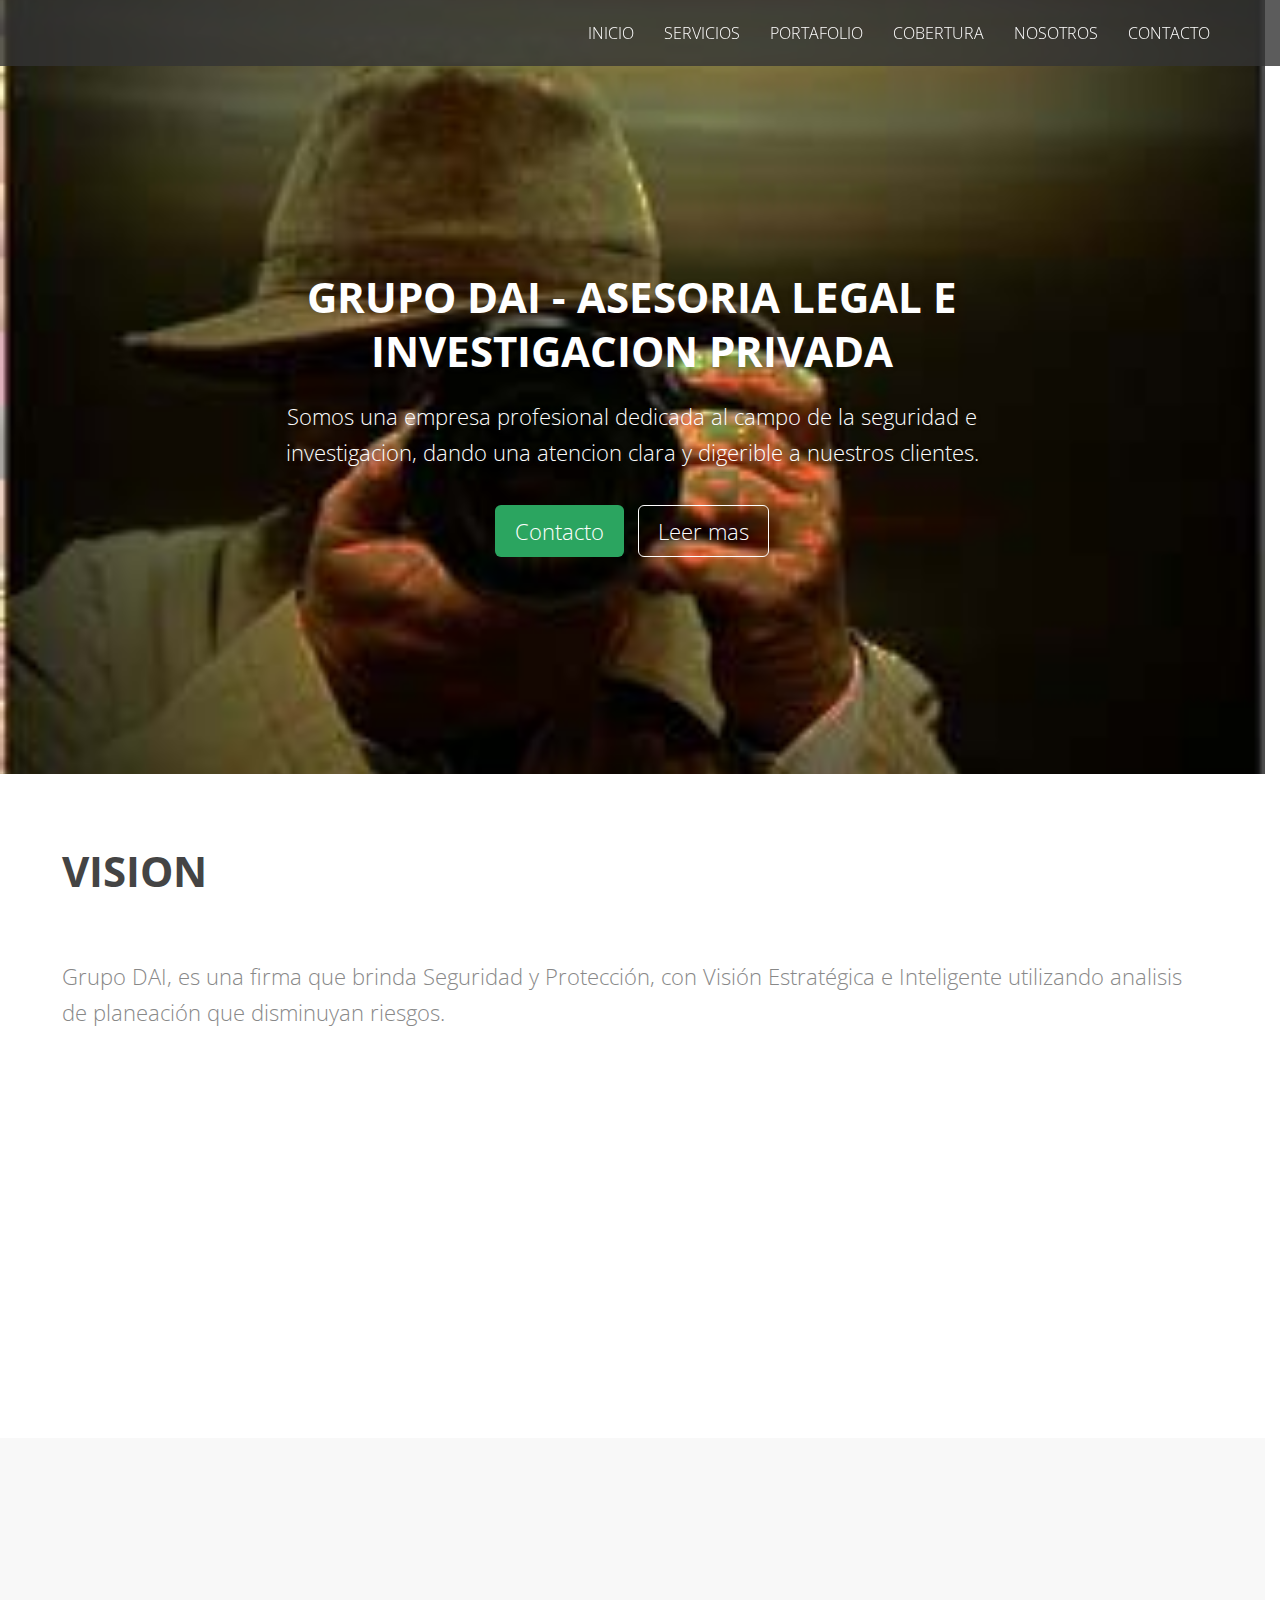
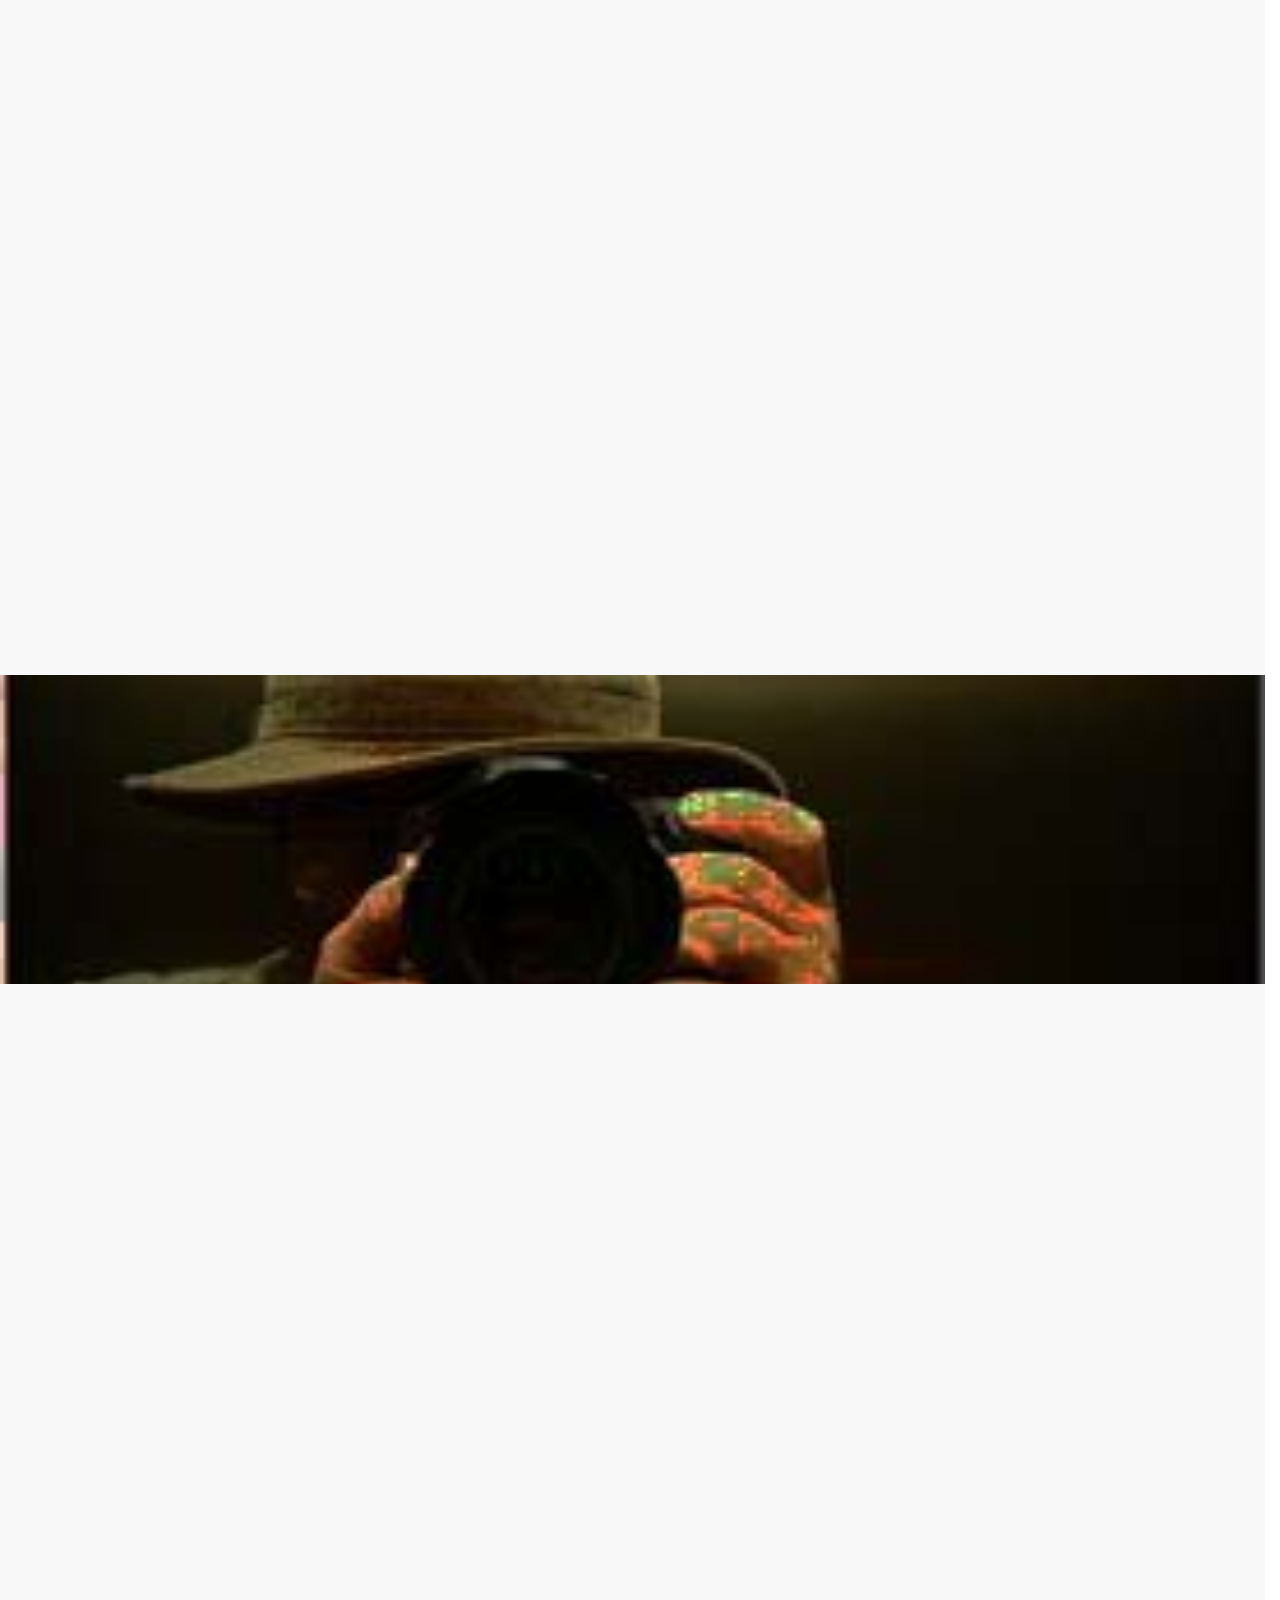
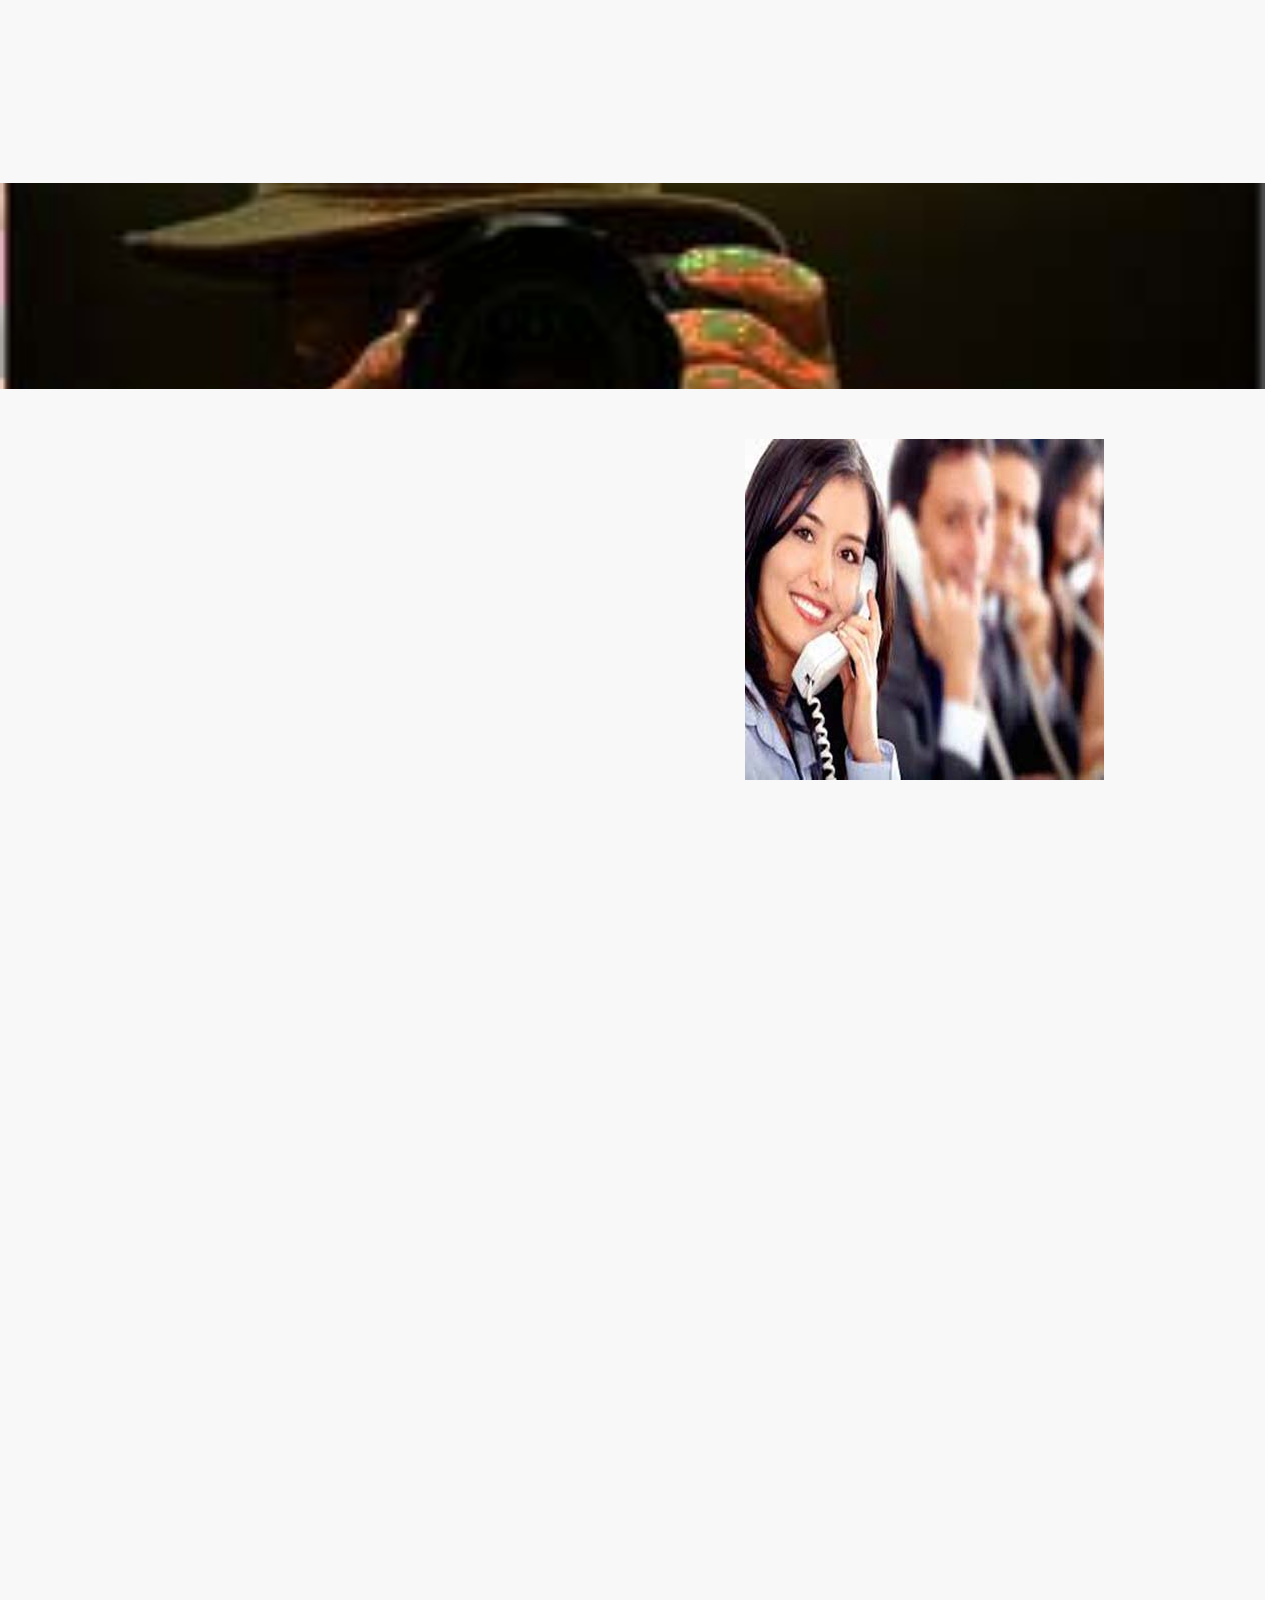
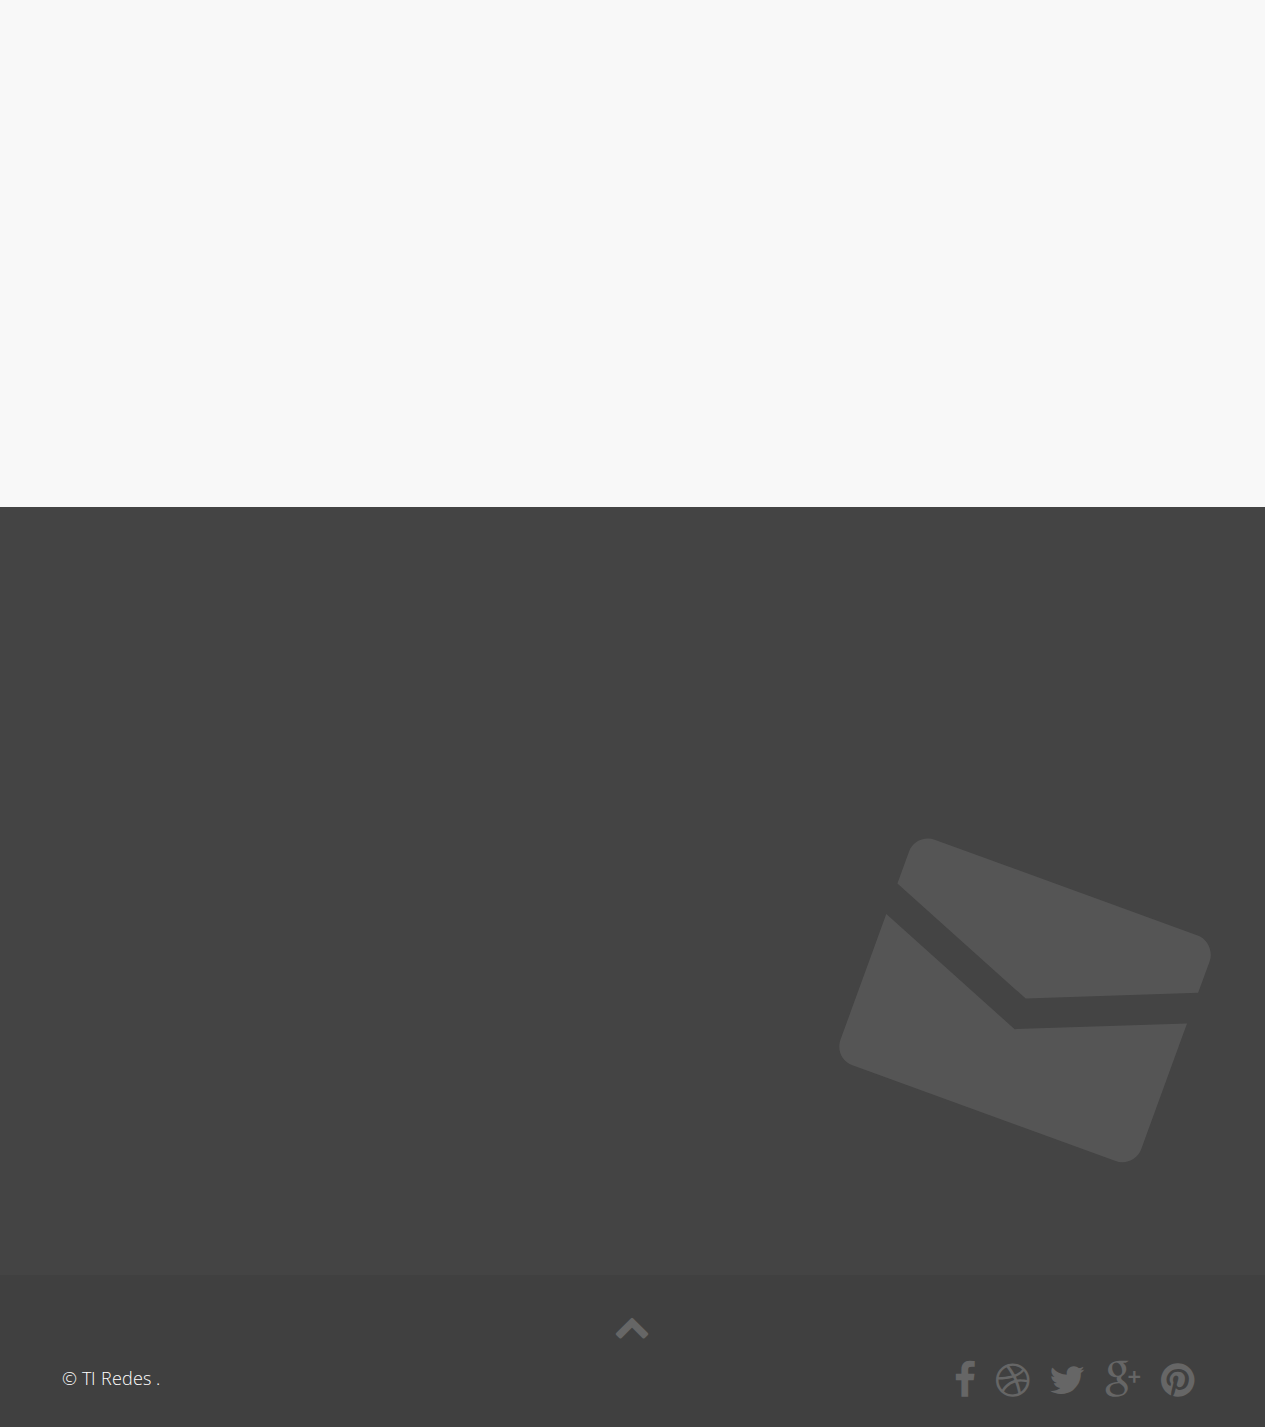
<file: lancar-one-page-portfolio-template/index.html>
<!DOCTYPE html>
<html lang="en">

    <head>

        <meta charset="utf-8">
        <meta http-equiv="X-UA-Compatible" content="IE=edge">
        <meta name="viewport" content="width=device-width, initial-scale=1">
        <title>DAI</title>

        <!-- CSS -->
        <link rel="stylesheet" href="http://fonts.googleapis.com/css?family=Open+Sans:700,300,400">        
        <link rel="stylesheet" href="assets/bootstrap/css/bootstrap.min.css">
        <link rel="stylesheet" href="assets/font-awesome/css/font-awesome.min.css">
        <link rel="stylesheet" href="assets/elegant-font/code/style.css">
        <link rel="stylesheet" href="assets/css/animate.css">
        <link rel="stylesheet" href="assets/css/magnific-popup.css">
		<link rel="stylesheet" href="assets/css/form-elements.css">
        <link rel="stylesheet" href="assets/css/style.css">
        <link rel="stylesheet" href="assets/css/media-queries.css">

        <!-- HTML5 Shim and Respond.js IE8 support of HTML5 elements and media queries -->
        <!-- WARNING: Respond.js doesn't work if you view the page via file:// -->
        <!--[if lt IE 9]>
            <script src="https://oss.maxcdn.com/libs/html5shiv/3.7.0/html5shiv.js"></script>
            <script src="https://oss.maxcdn.com/libs/respond.js/1.4.2/respond.min.js"></script>
        <![endif]-->

        <!-- Favicon and touch icons -->
        <link rel="shortcut icon" href="assets/ico/favicon.png">
        <link rel="apple-touch-icon-precomposed" sizes="144x144" href="assets/ico/apple-touch-icon-144-precomposed.png">
        <link rel="apple-touch-icon-precomposed" sizes="114x114" href="assets/ico/apple-touch-icon-114-precomposed.png">
        <link rel="apple-touch-icon-precomposed" sizes="72x72" href="assets/ico/apple-touch-icon-72-precomposed.png">
        <link rel="apple-touch-icon-precomposed" href="assets/ico/apple-touch-icon-57-precomposed.png">

    </head>

    <body>
    
        <!-- Loader -->
    	<!--<div class="loader">
    		<div class="loader-img"></div>
    	</div> -->
		
		<!-- Top menu -->
		<nav class="navbar navbar-fixed-top" role="navigation">
			<div class="container">
				<div class="navbar-header">
					<button type="button" class="navbar-toggle collapsed" data-toggle="collapse" data-target="#top-navbar-1">
						<span class="sr-only">Toggle navigation</span>
						<span class="icon-bar"></span>
						<span class="icon-bar"></span>
						<span class="icon-bar"></span>
					</button>
					<!--<a class="navbar-brand" href="index.html">Lancar - Bootstrap One-Page Portfolio Template</a>-->
				</div>
				<!-- Collect the nav links, forms, and other content for toggling -->
				<div class="collapse navbar-collapse" id="top-navbar-1">
					<ul class="nav navbar-nav navbar-right">
						<li><a class="scroll-link" href="#top-content">Inicio</a></li>
						<li><a class="scroll-link" href="#what-we-do">Servicios</a></li>
						<li><a class="scroll-link" href="#portfolio">Portafolio</a></li>
						<li><a class="scroll-link" href="#pricing-2">Cobertura</a></li>
						<li><a class="scroll-link" href="#about">Nosotros</a></li>
						<li><a class="scroll-link" href="#contact">Contacto</a></li>
					</ul>
				</div>
			</div>
		</nav>
		
        <!-- Page title -->
        <div class="page-title top-content">
            <div class="page-title-text wow fadeInUp">
            	<h1>  GRUPO DAI  - Asesoria Legal e Investigacion Privada</h1>
            	<p>Somos una empresa profesional dedicada al campo de la seguridad e investigacion, dando una atencion clara y digerible a nuestros clientes.</p>
            	<div class="page-title-bottom-link">
            		<a class="big-link-1 btn scroll-link" href="#contact">Contacto</a>
            		<a class="big-link-2 btn scroll-link" href="#what-we-do">Leer mas</a>
            	</div>
            </div>
        </div>

		<!-- What we do -->
        <div class="block-3-container section-container what-we-do-container">
	        <div class="container">
	            <div class="row">
	                <div class="col-sm-12 block-3 section-description wow fadeIn">
	                    <h2>Vision</h2>
	                    <div class="divider-1 wow fadeInUp"><span></span></div>
	                    <p>
	                    	Grupo DAI, es una firma que brinda Seguridad y Protección, con Visión Estratégica e Inteligente utilizando analisis de planeación que disminuyan riesgos.
							
	                    </p>
	                </div>
	            </div>
	        </div>    
	            <div class="row">
                	<div class="col-sm-3 block-3-box wow fadeInUp">
	                	<div class="block-3-box-icon">
	                		<span aria-hidden="true" class="icon_pencil"></span>
	                	</div>
	                    <h3>Temas Legales</h3>
	                    <p>Comprometidos a ofrecer soluciones eficientes y confiables en el ramo del derecho penal.</p>
                    </div>
                    <div class="col-sm-3 block-3-box wow fadeInDown">
	                	<div class="block-3-box-icon">
	                		<span aria-hidden="true" class="icon_cogs"></span>
	                	</div>
	                    <h3>Peritaje</h3>
	                    <p>Confiando siempre en nuestras mejores practicas para dale un veredicto completamente certero.</p>
                    </div>
                    <div class="col-sm-3 block-3-box wow fadeInUp">
	                	<div class="block-3-box-icon">
	                		<span aria-hidden="true" class="social_twitter"></span>
	                	</div>
	                    <h3>Asesoria</h3>
	                    <p>Contamos con un equipo de profesionales dispuestos a solucionar cualquiera de sus preguntas.</p>
                    </div>
                    <div class="col-sm-3 block-3-box wow fadeInDown">
	                	<div class="block-3-box-icon">
	                		<span aria-hidden="true" class="icon_lightbulb"></span>
	                	</div>
	                    <h3>Investigacion</h3>
	                    <p>Ejercemos toda prueba hasta hagotar cualquier posible sospecha.</p>
                    </div>
	            </div>
	        </div>
        </div>
        
        <!-- Clients -->
        <div class="clients-container section-container section-container-gray">
        	<div class="container">
        		<div class="row">
        			<!--<div class="col-sm-2 clients-text wow fadeInLeft">
                    	<h3>¡Es mejor ver que sospechar!</h3>
	            	</div>-->

  <!-- Pricing -->
      
	        <div class="container">
	            <div class="row">
	                <div class="col-sm-12 pricing-2 section-description wow fadeIn">
	                	<h2>Mision</h2>
	                    <div class="divider-1 wow fadeInUp"><span></span></div>
	                    <p>
	                    	El Despacho de Abogados Interdisciplinarios (DAI), entrega a nuestros clientes de los sectores Público y Privado resultados tangibles, a través de nuestros desarrollos de sistemas de asesorías legales e Investigación para satisfacer sus necesidades.
	                    </p>
	                </div>
	          

	            	<!--<div class="col-sm-10 clients wow fadeInUp">
                    	     <a href="https://wrapbootstrap.com/theme/trilli-bi-fullscreen-landing-page-WB000X02N?ref=azmind" target="_blank" rel="nofollow">
                    		<img src="assets/img/clients/1.png" alt="" data-at2x="assets/img/clients/1.png">
                    	</a> 
                    	<a href="https://wrapbootstrap.com/theme/areta-agency-portfolio-template-WB0L5XF38?ref=azmind" target="_blank" rel="nofollow">
                    		<img src="assets/img/clients/2.png" alt="" data-at2x="assets/img/clients/2.png">
                    	</a>
                    	<a href="https://wrapbootstrap.com/theme/seria-coming-soon-landing-page-WB05D4591?ref=azmind" target="_blank" rel="nofollow">
                    		<img src="assets/img/clients/3.png" alt="" data-at2x="assets/img/clients/3.png">
                    	</a>
                    	<a href="https://wrapbootstrap.com/theme/jesis-responsive-app-landing-page-WB085528N?ref=azmind" target="_blank" rel="nofollow">
                    		<img src="assets/img/clients/4.png" alt="" data-at2x="assets/img/clients/4.png">
                    	</a>  -->
	            	</div>
	            </div>
        	</div>
        </div>

		<!-- Block 2 -->
        <div class="block-2-container section-container">
	        <div class="container">
	            <div class="row">
	            	<div class="col-sm-6 block-2-box block-2-left block-2-media wow fadeInLeft">
	            		<div class="block-2-img-container">
	            			<img src="assets/img/about/4.jpg" alt="" data-at2x="assets/img/about/4.jpg">
	            			<div class="img-container-line line-1"></div>
	            			<div class="img-container-line line-2"></div>
	            			<div class="img-container-line line-3"></div>
	            		</div>
	            	</div>
	            	<div class="col-sm-6 block-2-box block-2-right wow fadeInUp">	            		
	            		<h3>	Áreas de Practica</h3>
	            		<p>
	            		
	            		</p>
	            		<ul>
	            			<li>
	            				<span aria-hidden="true" class="icon_check list-icon"></span>Derecho Penal.
	            			</li>
	            			<li>
	            				<span aria-hidden="true" class="icon_check list-icon"></span> Derecho Familiar.
	            			</li>
	            			<li>
	            				<span aria-hidden="true" class="icon_check list-icon"></span> Derecho Laboral.
	            			</li>
	            			<li>
	            				<span aria-hidden="true" class="icon_check list-icon"></span> Derecho Agrario. 
	            			</li>
	            			<li>
	            				<span aria-hidden="true" class="icon_check list-icon"></span> Amparo. 
	            			</li>
	            			<li>
	            				<span aria-hidden="true" class="icon_check list-icon"></span> Investigaciones. 
	            			</li>
	            		</ul>
	            	</div>
	            </div>
	        </div>
        </div>



<!-- Call to action -->
        <div class="call-to-action-container section-container section-container-full-bg">
	        <div class="container">
	            <div class="row">
	                <div class="col-sm-12 call-to-action section-description wow fadeInLeftBig">
	                    <p>
	                    	Lo que nos importa en Grupo DAI, es generar confianza con nuestros clientes y amigos otorgarles un servicio digno y eficiente para solucionar cualquier asunto relacionado con temas legales e investigacion.
	                    </p>
	                </div>
	            </div>
	            <div class="row">
                    <div class="col-sm-12">
                        <div class="section-bottom-link wow fadeInUp">
                        	<a class="big-link-1 btn scroll-link" href="#contact">Pedir Asesoria Ahora!</a>
                        </div>
                    </div>
                </div>
	        </div>
        </div>

          

         
	        <div class="container">
	            <div class="row">
	                <div class="col-sm-12 pricing-2 section-description wow fadeIn">
	                	<h2>Objetivo</h2>
	                    <div class="divider-1 wow fadeInUp"><span></span></div>
	                    <p>
	                    	Ser altamente confiables y honestos con los desarrollos en materia legal, de asesorías y de investigación, buscando en todo momento el nivel y la capacidad de prevención.
	                    </p>
	                </div>
	            </div>
        </div>
        <!-- Block 2 -->
        <div class="block-2-container section-container section-container-gray">
	        <div class="container">
	            <div class="row">
	            	<div class="col-sm-6 block-2-box block-2-left wow fadeInLeft">
	            		<h3>Peritaje</h3>
	            		<p>
	            			
	            		</p>
	            		<ul>
	            			<li>
	            				<span aria-hidden="true" class="icon_check list-icon"></span> Grafoscopia
	            			</li>
	            			<li>
	            				<span aria-hidden="true" class="icon_check list-icon"></span> Huellas Dactilares
	            			</li>
	            			<li>
	            				<span aria-hidden="true" class="icon_check list-icon"></span> Documentos
	            			</li>
	            			
	            		</ul>
	            	</div>
	            	<div class="col-sm-6 block-2-box block-2-right block-2-media wow fadeInUp">
	            		<div class="block-2-img-container">
	            			<img src="assets/img/about/5.jpg" alt="" data-at2x="assets/img/about/5.jpg">
	            			<div class="img-container-line line-1"></div>
	            			<div class="img-container-line line-2"></div>
	            			<div class="img-container-line line-3"></div>
	            		</div>
	            	</div>
	            </div>
	        </div>
        </div>
        
        <!-- Counters -->
        <div class="counters-container section-container section-container-full-bg">
        	<div class="container">
        		<div class="row">
	            	<div class="col-sm-3 counter-box wow fadeInUp">
                    	<h4 data-from="0" data-to="12">0</h4>
                    	<p>Años de Experiencia</p>
	            	</div>
	            	<div class="col-sm-3 counter-box wow fadeInDown">
                    	<h4 data-from="0" data-to="274">0</h4>
                    	<p>Proyectos completados</p>
	            	</div>
	            	<div class="col-sm-3 counter-box wow fadeInUp">
                    	<h4 data-from="0" data-to="19295">0</h4>
                    	<p>Clientes Satisfechos</p>
	            	</div>
	            	<div class="col-sm-3 counter-box wow fadeInDown">
                    	<h4 data-from="0" data-to="8296">0</h4>
                    	<p>Asesorias</p>
	            	</div>
	            </div>
        	</div>
        </div>
        
        <!-- Portfolio 
        <div class="portfolio-container section-container">
	        <div class="container">
	            <div class="row">
	                <div class="col-sm-12 portfolio section-description wow fadeIn">
	                	<h2>Our portfolio</h2>
	                    <div class="divider-1 wow fadeInUp"><span></span></div>
	                    <p>
	                    	Claritas est etiam processus dynamicus, qui sequitur mutationem consuetudium lectorum. Mirum 
	                    	est notare quam littera gothica, quam nunc putamus parum claram lorem.
	                    </p>
	                </div>
	            </div>
	            <div class="row">
	            	<div class="col-sm-12 portfolio-filters wow fadeInUp">
	            		<a href="#" class="filter-all active">All</a> / 
	            		<a href="#" class="filter-design">Design</a> / 
	            		<a href="#" class="filter-development">Development</a> / 
	            		<a href="#" class="filter-branding">Branding</a>
	            	</div>
	            </div>
	            <div class="row">
	            	<div class="col-sm-12 portfolio-masonry">
		                <div class="portfolio-box design">
		                	<img src="assets/img/portfolio/1.jpg" alt="" data-at2x="assets/img/portfolio/1.jpg">
		                	<div class="portfolio-box-text-container">
		                		<div class="portfolio-box-text">
		                			<p>Trilli Bi template</p>
		                		</div>
		                	</div>
		                </div>
		                <div class="portfolio-box development">
		                	<img src="assets/img/portfolio/2.jpg" alt="" data-at2x="assets/img/portfolio/2.jpg">
		                	<div class="portfolio-box-text-container">
		                		<div class="portfolio-box-text">
		                			<p>Sit amet logo</p>
		                		</div>
		                	</div>
		                </div>
		                <div class="portfolio-box branding">
		                	<img src="assets/img/portfolio/3.jpg" alt="" data-at2x="assets/img/portfolio/3.jpg">
		                	<div class="portfolio-box-text-container">
		                		<div class="portfolio-box-text">
		                			<p>Aeria app page</p>
		                		</div>
		                	</div>
		                </div>
		                <div class="portfolio-box development">
		                	<img src="assets/img/portfolio/4.jpg" alt="" data-at2x="assets/img/portfolio/4.jpg">
		                	<div class="portfolio-box-text-container">
		                		<div class="portfolio-box-text">
		                			<p>Etiam processus dynamicus</p>
		                		</div>
		                	</div>
		                </div>
		                <div class="portfolio-box design">
		                	<img src="assets/img/portfolio/5.jpg" alt="" data-at2x="assets/img/portfolio/5.jpg">
		                	<div class="portfolio-box-text-container">
		                		<div class="portfolio-box-text">
		                			<p>March notare site</p>
		                		</div>
		                	</div>
		                </div>
		                <div class="portfolio-box development">
		                	<img src="assets/img/portfolio/6.jpg" alt="" data-at2x="assets/img/portfolio/6.jpg">
		                	<div class="portfolio-box-text-container">
		                		<div class="portfolio-box-text">
		                			<p>Mirum est notare</p>
		                		</div>
		                	</div>
		                </div>
		                <div class="portfolio-box design">
		                	<img src="assets/img/portfolio/7.jpg" alt="" data-at2x="assets/img/portfolio/7.jpg">
		                	<div class="portfolio-box-text-container">
		                		<div class="portfolio-box-text">
		                			<p>Celic template</p>
		                		</div>
		                	</div>
		                </div>
		                <div class="portfolio-box development">
		                	<img src="assets/img/portfolio/8.jpg" alt="" data-at2x="assets/img/portfolio/8.jpg">
		                	<div class="portfolio-box-text-container">
		                		<div class="portfolio-box-text">
		                			<p>Sit amet logo</p>
		                		</div>
		                	</div>
		                </div>
		                <div class="portfolio-box branding">
		                	<img src="assets/img/portfolio/9.jpg" alt="" data-at2x="assets/img/portfolio/9.jpg">
		                	<div class="portfolio-box-text-container">
		                		<div class="portfolio-box-text">
		                			<p>Jalia business</p>
		                		</div>
		                	</div>
		                </div>
		                <div class="portfolio-box design">
		                	<img src="assets/img/portfolio/10.jpg" alt="" data-at2x="assets/img/portfolio/10.jpg">
		                	<div class="portfolio-box-text-container">
		                		<div class="portfolio-box-text">
		                			<p>Mirum est notare</p>
		                		</div>
		                	</div>
		                </div>
		                <div class="portfolio-box development">
		                	<img src="assets/img/portfolio/11.jpg" alt="" data-at2x="assets/img/portfolio/11.jpg">
		                	<div class="portfolio-box-text-container">
		                		<div class="portfolio-box-text">
		                			<p>Etiam processus social</p>
		                		</div>
		                	</div>
		                </div>
		                <div class="portfolio-box branding">
		                	<img src="assets/img/portfolio/12.jpg" alt="" data-at2x="assets/img/portfolio/12.jpg">
		                	<div class="portfolio-box-text-container">
		                		<div class="portfolio-box-text">
		                			<p>Sit website logo</p>
		                		</div>
		                	</div>
		                </div>
	                </div>
	            </div>
	        </div>
        </div>    -->
        
		<!-- Block 2 -->
        <div class="block-2-container section-container section-container-gray">
	        <div class="container">
	            <div class="row">
	            <img src="assets/img/about/atencion.jpg" alt="" data-at2x="assets/img/about/8.jpg">
	            	<div class="col-sm-6 block-2-box block-2-left wow fadeInLeft">
	            		<h3>Mas Servicios</h3>
	            		<p>
	            			
	            		</p>
	            		<ul>
	            			<li>
	            				<span aria-hidden="true" class="icon_plus list-icon"></span> Trámites Gubernamentales 
	            			</li>
	            			<li>
	            				<span aria-hidden="true" class="icon_plus list-icon"></span> Gestorías ante Notarios
	            			</li>
	            			<li>
	            				<span aria-hidden="true" class="icon_plus list-icon"></span> Protección de Información
	            			</li>	
	            			<li>
	            				<span aria-hidden="true" class="icon_plus list-icon"></span> Poligrafía
	            			</li>
	            			<li>
	            				<span aria-hidden="true" class="icon_plus list-icon"></span> Análisis de Riesgos
	            			</li>
	            		</ul>
	            	</div>
	            	<div class="col-sm-6 block-2-box block-2-right block-2-media wow fadeInUp">
	            		<div class="video-box">
		                   <!-- <div class="embed-responsive embed-responsive-16by9">
		                    	<iframe class="embed-responsive-item" src="//player.vimeo.com/video/115014610?title=0&amp;byline=0&amp;portrait=0&amp;badge=0" webkitallowfullscreen mozallowfullscreen allowfullscreen></iframe>
		                    </div> -->
	                    </div>
	            	</div>
	            </div>
	        </div>
        </div>

		<!-- Our motto 
        <div class="our-motto-container section-container section-container-full-bg">
	        <div class="container">
	            <div class="row">
	                <div class="col-sm-12 our-motto section-description wow fadeInLeftBig">
	                    <p>
	                    	"Success is not the key to happiness. Happiness is the key to success. 
	                    	If you love what you are doing, you will be successful."
	                    </p>
	                    <div class="our-motto-author">ALBERT SCHWEITZER</div>
	                </div>
	            </div>
	        </div>
        </div>
-->
        <!-- Pricing 
        <div class="pricing-2-container section-container">
	        <div class="container">
	            <div class="row">
	                <div class="col-sm-12 pricing-2 section-description wow fadeIn">
	                	<h2>Packages</h2>
	                    <div class="divider-1 wow fadeInUp"><span></span></div>
	                    <p>
	                    	Claritas est etiam processus dynamicus, qui sequitur mutationem consuetudium lectorum. 
	                    	Mirum est notare quam littera gothica, quam nunc putamus parum claram lorem.
	                    </p>
	                </div>
	            </div>
	            <div class="row">
	                <div class="col-sm-3 pricing-2-box wow fadeInUp">
	                    <div class="pricing-2-table">
	                    	<h3>Basic</h3>
	                    	<h4>Freelancer</h4>
	                    	<div class="pricing-2-table-divider"><span></span></div>
	                    	<div class="pricing-2-table-price">$<span>12</span>/month</div>
	                    	<div class="pricing-2-table-description">
	                    		<p><span>1000</span> contacts</p>
	                    		<p><span>Normal</span> speed</p>
	                    		<p><span>500</span> emails</p>
	                    		<p><span>300MB</span> storage</p>
							</div>
							<div class="pricing-2-table-button">
								<a class="big-link-1 btn" href="#">Sign up</a>
							</div>
	                    </div>
	                </div>
	                <div class="col-sm-3 pricing-2-box wow fadeInDown">
	                    <div class="pricing-2-table pricing-2-table-best">
	                    	<h3>Ultimate</h3>
	                    	<h4>Best value</h4>
	                    	<div class="pricing-2-table-icon"><span aria-hidden="true" class="icon_like_alt"></span></div>
	                    	<div class="pricing-2-table-price">$<span>35</span>/month</div>
	                    	<div class="pricing-2-table-description">
	                    		<p><span>3000</span> contacts</p>
	                    		<p><span>2x</span> speed</p>
	                    		<p><span>2000</span> emails</p>
	                    		<p><span>500MB</span> storage</p>
							</div>
							<div class="pricing-2-table-button">
								<a class="big-link-1 btn" href="#">Sign up</a>
							</div>
	                    </div>
	                </div>
	                <div class="col-sm-3 pricing-2-box wow fadeInUp">
	                	<div class="pricing-2-table">
	                    	<h3>Silver</h3>
	                    	<h4>Big business</h4>
	                    	<div class="pricing-2-table-divider"><span></span></div>
	                    	<div class="pricing-2-table-price">$<span>75</span>/month</div>
	                    	<div class="pricing-2-table-description">
	                    		<p><span>5000</span> contacts</p>
	                    		<p><span>4x</span> speed</p>
	                    		<p><span>4000</span> emails</p>
	                    		<p><span>900MB</span> storage</p>
							</div>
							<div class="pricing-2-table-button">
								<a class="big-link-1 btn" href="#">Sign up</a>
							</div>
	                    </div>
	                </div>
	                <div class="col-sm-3 pricing-2-box wow fadeInDown">
	                	<div class="pricing-2-table">
	                    	<h3>Platinum</h3>
	                    	<h4>Bigger business</h4>
	                    	<div class="pricing-2-table-divider"><span></span></div>
	                    	<div class="pricing-2-table-price">$<span>120</span>/month</div>
	                    	<div class="pricing-2-table-description">
	                    		<p><span>7000</span> contacts</p>
	                    		<p><span>6x</span> speed</p>
	                    		<p><span>8000</span> emails</p>
	                    		<p><span>2GB</span> storage</p>
							</div>
							<div class="pricing-2-table-button">
								<a class="big-link-1 btn" href="#">Sign up</a>
							</div>
	                    </div>
	                </div>
	            </div>
	        </div>
        </div>
-->
        <!-- Testimonials 
        <div class="testimonials-container section-container section-container-gray">
	        <div class="container">
	            <div class="row">
	                <div class="col-sm-8 testimonials section-description wow fadeInLeft">
	                    <h3>Listen to our clients</h3>
	                    <div class="testimonial-active"></div>
	                    <div class="testimonial-single">
	                    	<p>
	                    		Ut wisi enim ad minim veniam, quis nostrud exerci tation ullamcorper suscipit 
	                    		lobortis nisl ut aliquip ex ea commodo consequat. Ut wisi enim ad minim veniam, 
	                    		quis nostrud exerci tation ullamcorper suscipit lobortis nisl.
	                    		<br>
	                    		<a href="">John Doe, johndoe.com</a>
	                    	</p>
	                    	<div class="testimonial-single-image">
	                    		<img src="assets/img/testimonials/1.jpg" alt="" data-at2x="assets/img/testimonials/1.jpg">
	                    	</div>
	                    </div>
	                    <div class="testimonial-single">
	                    	<p>
	                    		Lorem ipsum dolor sit amet, consectetur adipisicing elit, sed do eiusmod tempor incididunt 
	                    		ut labore et. Lorem ipsum dolor sit amet, consectetur adipisicing elit, sed do eiusmod tempor 
	                    		incididunt ut labore et.
	                    		<br>
	                    		<a href="">Jane Jonsson, blog.jane.com</a>
	                    	</p>
	                    	<div class="testimonial-single-image">
	                    		<img src="assets/img/testimonials/2.jpg" alt="" data-at2x="assets/img/testimonials/2.jpg">
	                    	</div>
	                    </div>
	                    <div class="testimonial-single">
	                    	<p>
	                    		Ut wisi enim ad minim veniam, quis nostrud exerci tation ullamcorper suscipit 
	                    		lobortis nisl ut aliquip ex ea commodo consequat. Ut wisi enim ad minim veniam, 
	                    		quis nostrud exerci tation ullamcorper suscipit lobortis nisl.
	                    		<br>
	                    		<a href="">John Doe, johndoe.com</a>
	                    	</p>
	                    	<div class="testimonial-single-image">
	                    		<img src="assets/img/testimonials/3.jpg" alt="" data-at2x="assets/img/testimonials/3.jpg">
	                    	</div>
	                    </div>
	                    <div class="testimonial-single">
	                    	<p>
	                    		Lorem ipsum dolor sit amet, consectetur adipisicing elit, sed do eiusmod tempor incididunt 
	                    		ut labore et. Lorem ipsum dolor sit amet, consectetur adipisicing elit, sed do eiusmod tempor 
	                    		incididunt ut labore et.
	                    		<br>
	                    		<a href="">Jane Jonsson, blog.jane.com</a>
	                    	</p>
	                    	<div class="testimonial-single-image">
	                    		<img src="assets/img/testimonials/4.jpg" alt="" data-at2x="assets/img/testimonials/4.jpg">
	                    	</div>
	                    </div>
	                </div>
	            </div>
	            <div class="testimonials-icon-container">
            		<span aria-hidden="true" class="icon_chat"></span>
            	</div>
	        </div>
        </div>
    -->    
        
        
        <!-- About us -->
        <div class="about-container section-container">
	        <div class="container">
	            <div class="row">
	                <div class="col-sm-12 about section-description wow fadeIn">
	                    <h2>Acerca de Nosotros</h2>
	                    <div class="divider-1 wow fadeInUp"><span></span></div>
	                    <p>
	                    	Conformamos una firma integrada por asesores y consultores especializados con experiencia en temas legales, seguridad e investigaciones privadas, nos regimos por principios de Discreción, Honestidad y Confiabilidad, para ofrecer los mejores estándares en servicios de calidad.
	                    </p>
	                </div>
	            </div>
	        </div>
        </div>
        
        <!-- Block 2 (team member) -->
          <div class="pricing-2-container section-container">
        <div class="block-2-container section-container about-block-2-container">
	        <div class="container">
	            <div class="row">
	            	<div class="col-sm-4 block-2-box block-2-left block-2-media wow fadeInLeft">
	            		<div class="block-2-img-container">
	            			<img src="assets/img/about/mapa2.jpg" alt="" data-at2x="assets/img/about/mapa2.jpg">
	            			<div class="img-container-line line-1"></div>
	            			<div class="img-container-line line-2"></div>
	            			<div class="img-container-line line-3"></div>
	            		</div>
	            	</div>
	            	<div class="col-sm-8 block-2-box block-2-right wow fadeInUp ">
	            		<h3>ZONAS DE<span> COBERTURA</span></h3>
	            		<p>
	            			Puebla	 <span> 	CD Mexico</span>
	            		</p>
	            		<p>
	            			Veracruz  <span> 	Tlaxcala</span>
	            		</p>
	            		<p>
	            			Edo Mexico  <span>  Tabasco</span>
	            		</p>
	            		<!--<h3>Follow Her:</h3>
	            		<div class="about-social">
		                	<a href="#"><i class="fa fa-facebook"></i></a>
		                	<a href="#"><i class="fa fa-dribbble"></i></a>
		                    <a href="#"><i class="fa fa-twitter"></i></a>
		                    <a href="#"><i class="fa fa-pinterest"></i></a>
		                </div>-->
	            	</div>
	            </div>
	        </div>
        </div>
      </div>  
        <!-- Block 2 (team member) -->
        <div class="block-2-container section-container section-container-gray about-block-2-container">
	        <div class="container">
	            <div class="row">
	            	<div class="col-sm-8 block-2-box block-2-left wow fadeInLeft">
	            		<h3>Tim Brown / <span>Developer</span></h3>
	            		<p>
	            			Lorem ipsum dolor sit amet, consectetur adipisicing elit, sed do eiusmod tempor incididunt ut 
	            			labore et dolore magna aliqua. Ut enim ad minim veniam, quis nostrud exercitation.
	            		</p>
	            		<p>
	            			Claritas est etiam processus dynamicus, qui sequitur mutationem consuetudium lectorum. 
	            			Mirum est notare quam littera gothica, quam nunc putamus parum claram lorem.
	            		</p>
	            		<h3>Siguenos en:</h3>
	            		<div class="about-social">
		                	<a href="#"><i class="fa fa-facebook"></i></a>
		                	<a href="#"><i class="fa fa-dribbble"></i></a>
		                    <a href="#"><i class="fa fa-twitter"></i></a>
		                    <a href="#"><i class="fa fa-pinterest"></i></a>
		                </div>
	            	</div>
	            	<div class="col-sm-4 block-2-box block-2-right block-2-media wow fadeInUp">
	            		<div class="block-2-img-container">
	            			<img src="assets/img/about/trato.jpg" alt="" data-at2x="assets/img/about/trato.jpg">
	            			<div class="img-container-line line-1"></div>
	            			<div class="img-container-line line-2"></div>
	            			<div class="img-container-line line-3"></div>
	            		</div>
	            	</div>
	            </div>
	        </div>
        </div>
        
        <!-- Block 2 (team member) 
        <div class="block-2-container section-container about-block-2-container">
	        <div class="container">
	            <div class="row">
	            	<div class="col-sm-4 block-2-box block-2-left block-2-media wow fadeInLeft">
	            		<div class="block-2-img-container">
	            			<img src="assets/img/about/3.jpg" alt="" data-at2x="assets/img/about/3.jpg">
	            			<div class="img-container-line line-1"></div>
	            			<div class="img-container-line line-2"></div>
	            			<div class="img-container-line line-3"></div>
	            		</div>
	            	</div>
	           	<div class="col-sm-8 block-2-box block-2-right wow fadeInUp">
	            		<h3>Sarah Red / <span>Designer</span></h3>
	            		<p>
	            			Lorem ipsum dolor sit amet, consectetur adipisicing elit, sed do eiusmod tempor incididunt ut 
	            			labore et dolore magna aliqua. Ut enim ad minim veniam, quis nostrud exercitation.
	            		</p>
	            		<p>
	            			Claritas est etiam processus dynamicus, qui sequitur mutationem consuetudium lectorum. 
	            			Mirum est notare quam littera gothica, quam nunc putamus parum claram lorem.
	            		</p>
	            		<h3>Follow Her:</h3>
	            		<div class="about-social">
		                	<a href="#"><i class="fa fa-facebook"></i></a>
		                	<a href="#"><i class="fa fa-dribbble"></i></a>
		                    <a href="#"><i class="fa fa-twitter"></i></a>
		                    <a href="#"><i class="fa fa-pinterest"></i></a>
		                </div>
	            	</div>
	            </div>
	        </div>
        </div>	-->
 
		<!-- Contact us (block 2) -->
        <div class="block-2-container section-container contact-container">
	        <div class="container">
	            <div class="row">
	                <div class="col-sm-12 block-2 section-description wow fadeIn">
	                	<h2>Contacto</h2>
	                	<div class="divider-1 wow fadeInUp"><span></span></div>
	                    <p>
	                    	Tiene alguna duda, necesita informacion, envienos un mensaje con sus datos. Estamos seguros poder ayudarle !
	                    </p>
	                </div>
	            </div>
	            <div class="row">
	            	<div class="col-sm-4 block-2-box block-2-left contact-form wow fadeInLeft">
	            		<h3>Correo electronico</h3>
	                    <form role="form" action="assets/contact.php" method="post">
	                    	<div class="form-group">
	                    		<label class="sr-only" for="contact-email">Correo </label>
	                        	<input type="text" name="email" placeholder="Su correo electronico..." class="contact-email form-control" id="contact-email">
	                        </div>
	                        <div class="form-group">
	                        	<label class="sr-only" for="contact-subject">Asuntos</label>
	                        	<input type="text" name="subject" placeholder="Asunto..." class="contact-subject form-control" id="contact-subject">
	                        </div>
	                        <div class="form-group">
	                        	<label class="sr-only" for="contact-message">Mensaje</label>
	                        	<textarea name="message" placeholder="Mensaje..." class="contact-message form-control" id="contact-message"></textarea>
	                        </div>
	                        <button type="submit" class="btn">Enviar</button>
	                    </form>
	            	</div>
	            	<div class="col-sm-4 block-2-box block-2-right contact-address wow fadeInUp">
	            		<h3>Visitanos en </h3>
	                    <p><span aria-hidden="true" class="icon_pin"></span><p>Calle 29 Sur 2907 D- 4,</p> <p>Col. Santa Cruz Los Angeles c.p. 72400 Puebla, Pue</p>
	                    <p><span aria-hidden="true" class="icon_phone"></span>Telefono: 0039 333 12 68 347</p>
	                    <p><span aria-hidden="true" class="icon_mail"></span>e-mail: <a href="">hi@yourdomain.com</a></p>
	            	</div>
	            </div>
	            <div class="contact-icon-container">
            		<span aria-hidden="true" class="icon_mail"></span>
            	</div>
	        </div>
        </div>

        <!-- Footer -->
        <footer>
	        <div class="container">
	        	<div class="row">
		        	<div class="col-sm-12">
		        		<div class="scroll-to-top">
		        			<a href="#"><i class="fa fa-chevron-up"></i></a>
		        		</div>
		        	</div>
		        </div>
	            <div class="row">
                    <div class="col-sm-7 footer-copyright">
                    	&copy; TI Redes <a href="http://azmind.com/free-bootstrap-themes-templates/"></a>.
                    </div>
                    <div class="col-sm-5 footer-social">
                    	<a href="#"><i class="fa fa-facebook"></i></a>
	                	<a href="#"><i class="fa fa-dribbble"></i></a>
	                    <a href="#"><i class="fa fa-twitter"></i></a>
	                    <a href="#"><i class="fa fa-google-plus"></i></a>
	                    <a href="#"><i class="fa fa-pinterest"></i></a>
                    </div>
	            </div>
	        </div>
        </footer>
        

        <!-- Javascript -->
        <script src="assets/js/jquery-1.11.1.min.js"></script>
        <script src="assets/bootstrap/js/bootstrap.min.js"></script>
        <script src="assets/js/jquery.backstretch.min.js"></script>
        <script src="assets/js/wow.min.js"></script>
        <script src="assets/js/retina-1.1.0.min.js"></script>
        <script src="assets/js/jquery.magnific-popup.min.js"></script>
        <script src="assets/js/waypoints.min.js"></script>
        <script src="assets/js/jquery.countTo.js"></script>
        <script src="assets/js/masonry.pkgd.min.js"></script>
        <script src="assets/js/scripts.js"></script>
        
        <!--[if lt IE 10]>
            <script src="assets/js/placeholder.js"></script>
        <![endif]-->

    </body>

</html>
</file>
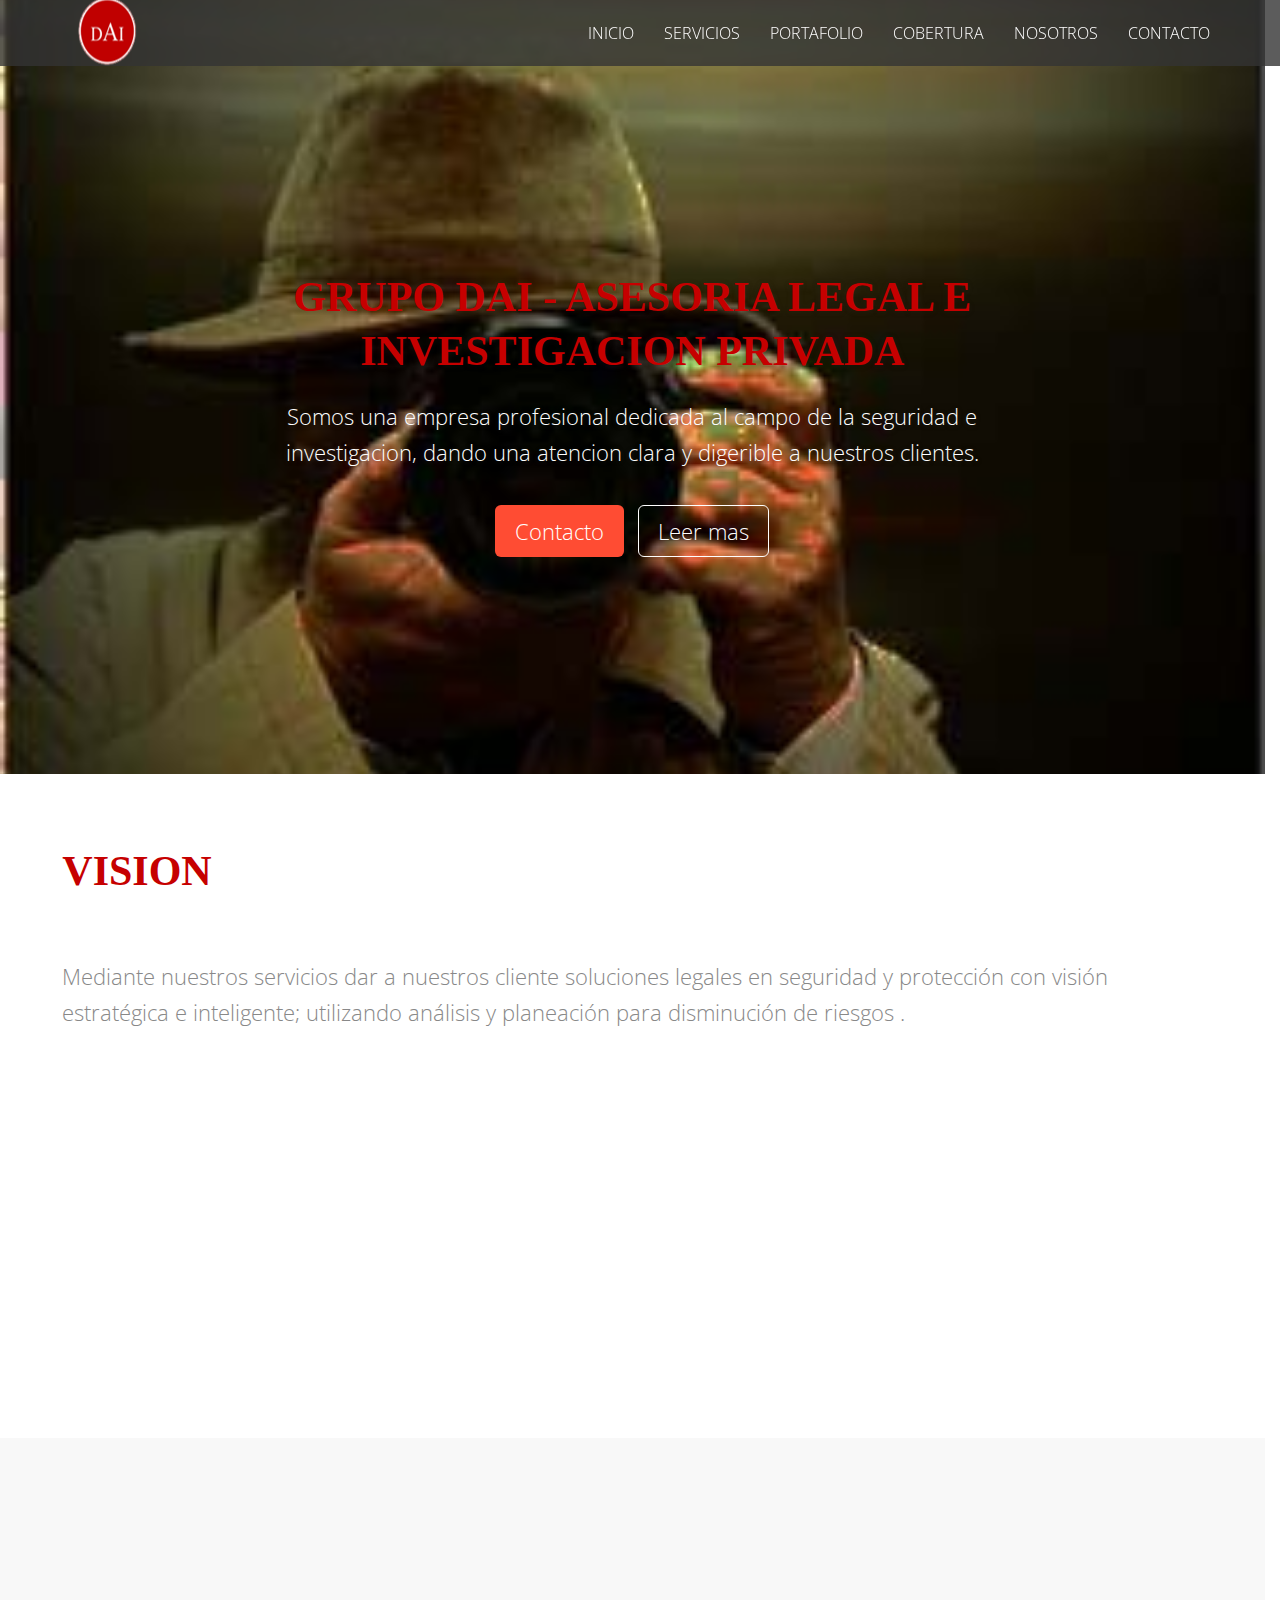
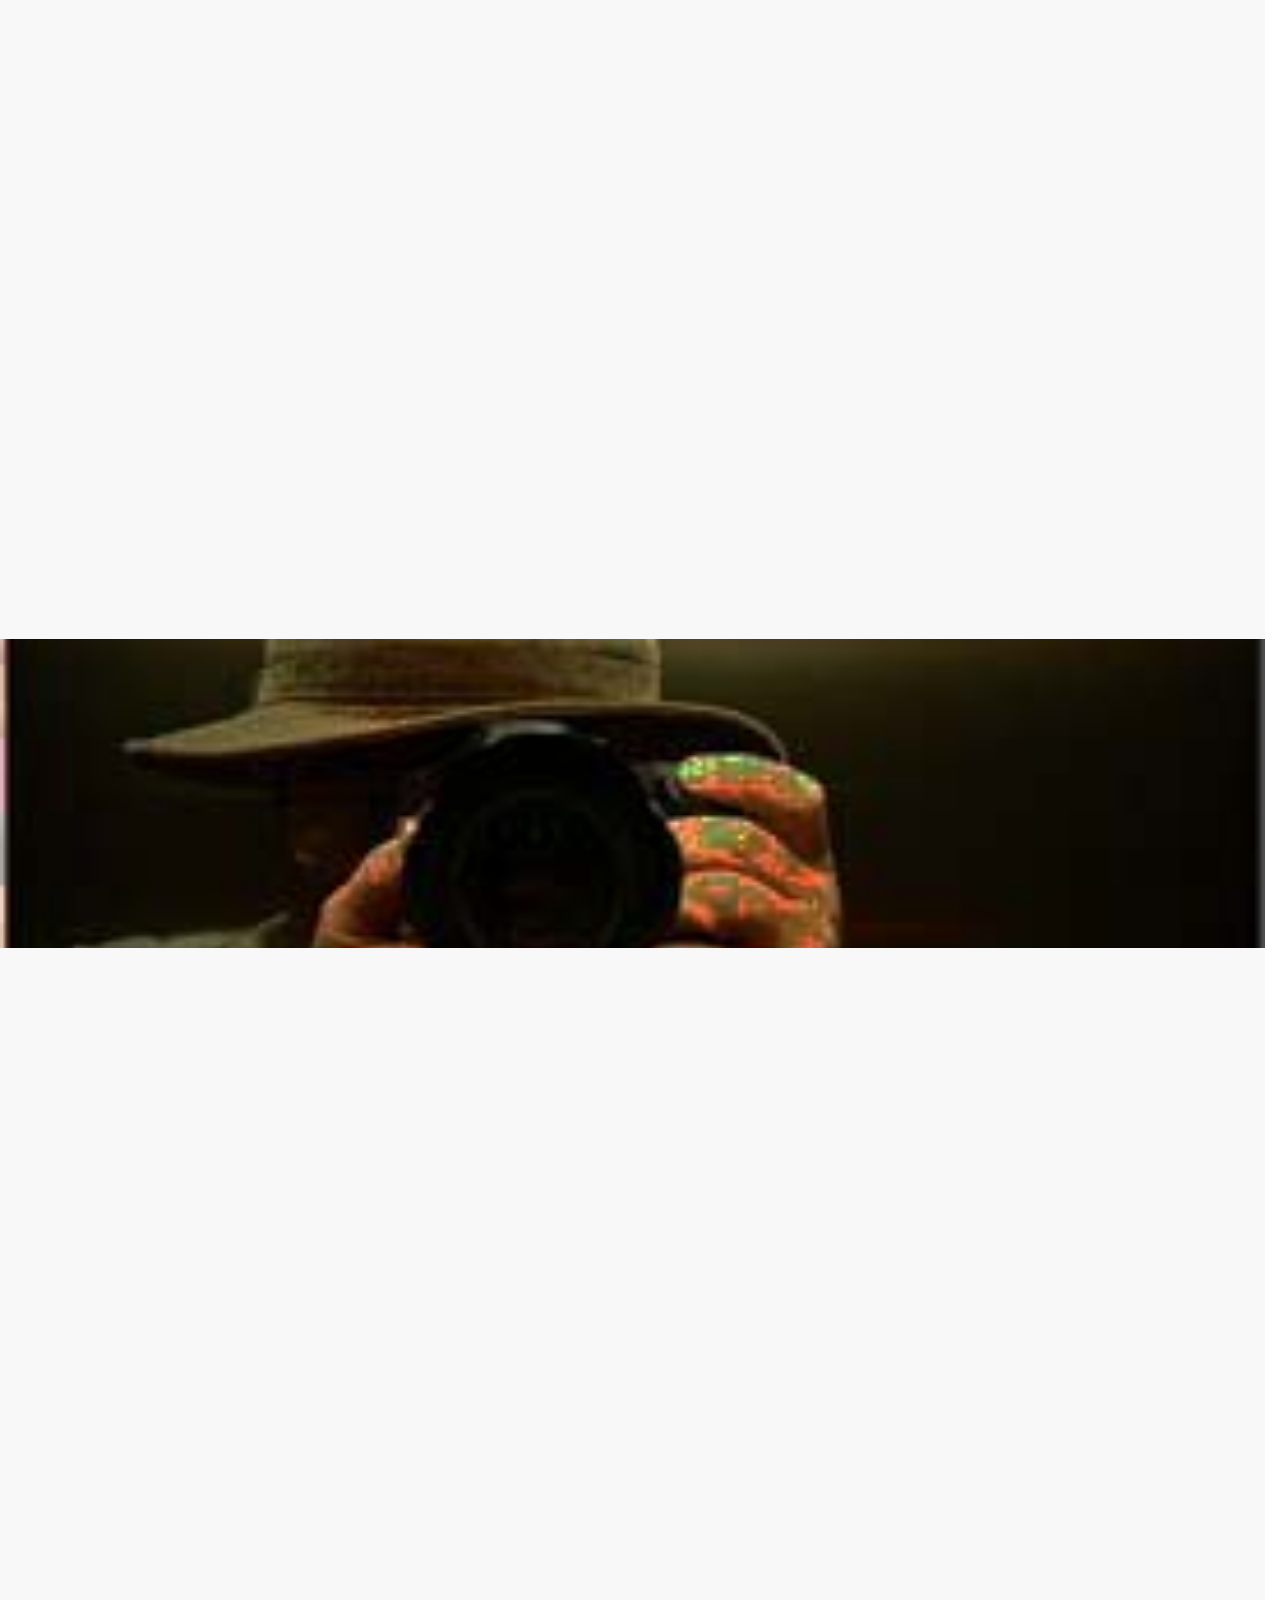
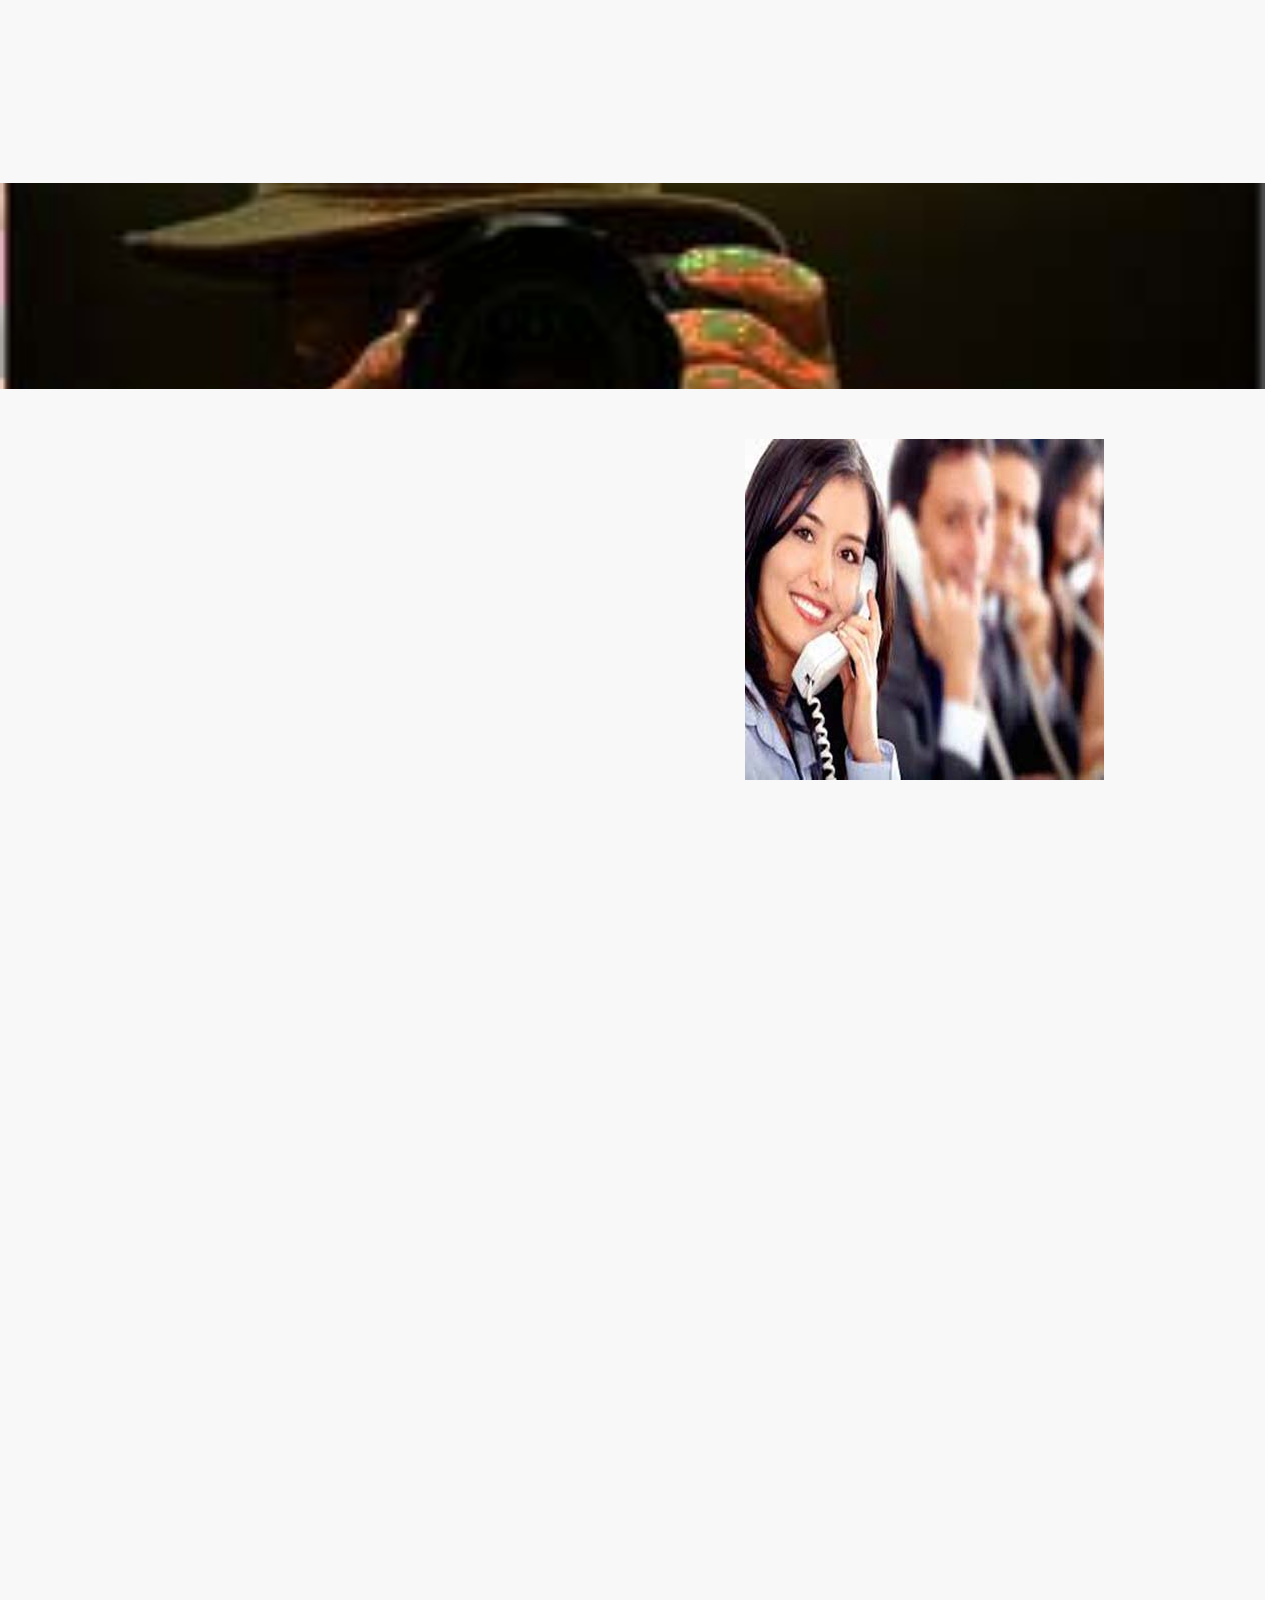
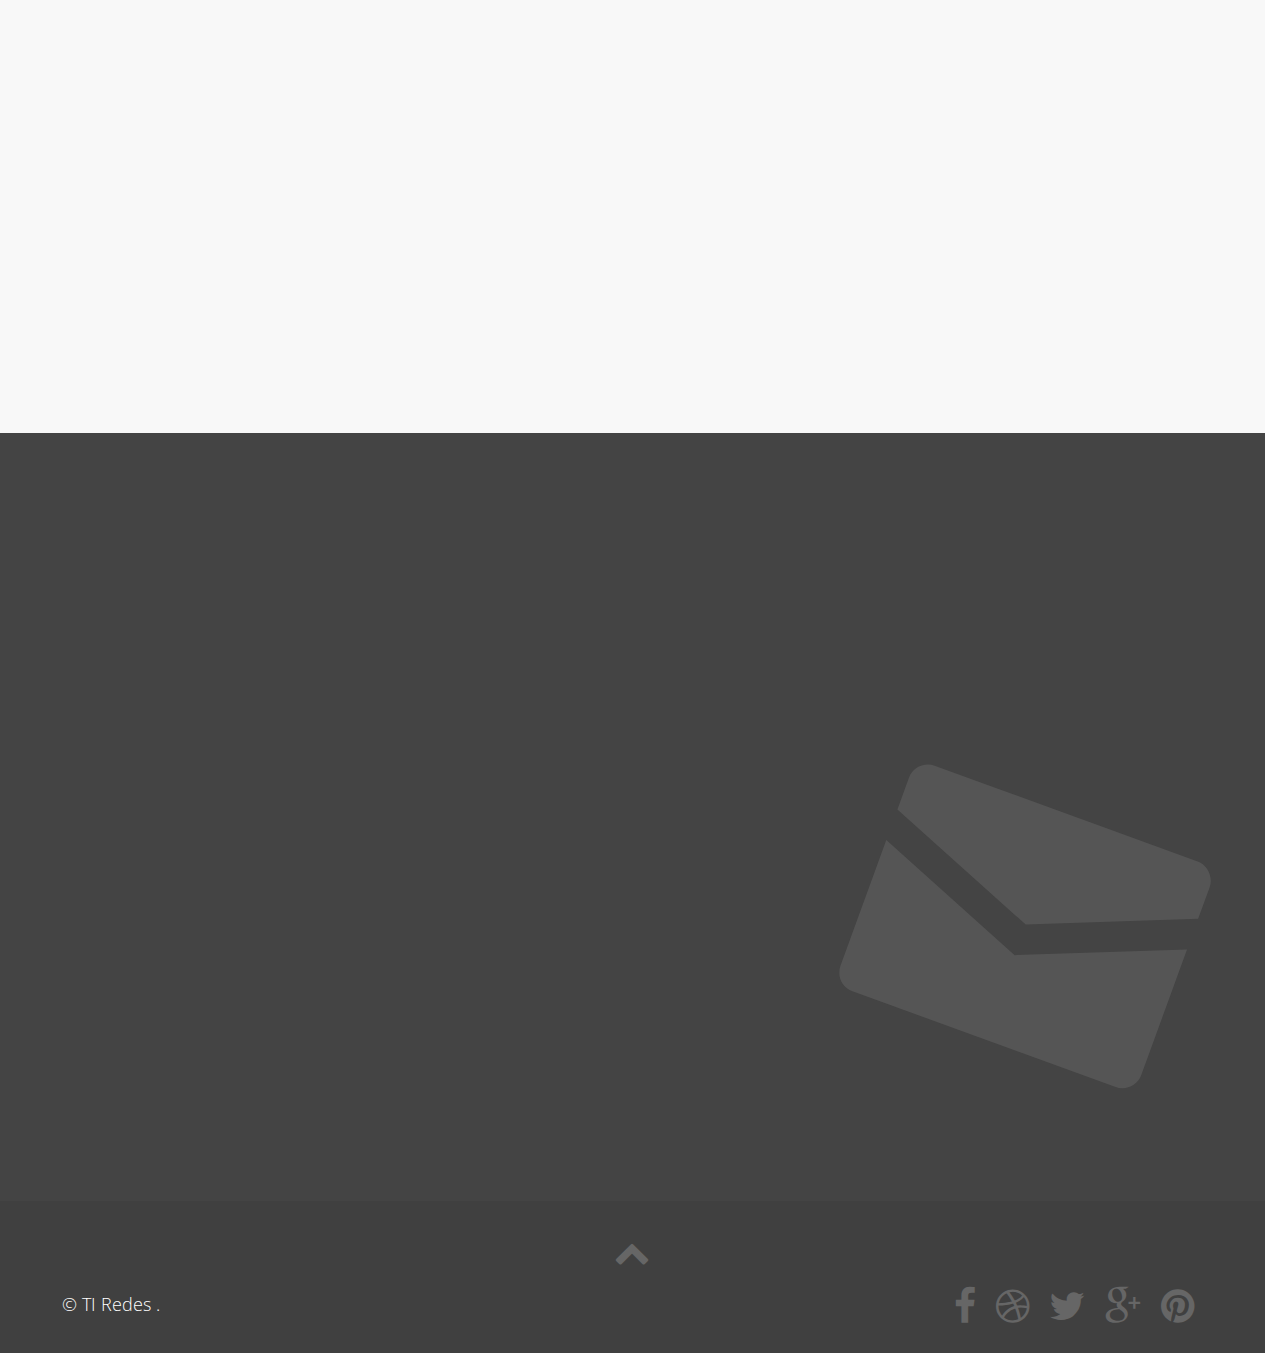
<file: template/index.html>
<!DOCTYPE html>
<html lang="en">

    <head>

        <meta charset="utf-8">
        <meta http-equiv="X-UA-Compatible" content="IE=edge">
        <meta name="viewport" content="width=device-width, initial-scale=1">
        <title>DAI</title>

        <!-- CSS -->
        <link rel="stylesheet" href="http://fonts.googleapis.com/css?family=Open+Sans:700,300,400">        
        <link rel="stylesheet" href="assets/bootstrap/css/bootstrap.min.css">
        <link rel="stylesheet" href="assets/font-awesome/css/font-awesome.min.css">
        <link rel="stylesheet" href="assets/elegant-font/code/style.css">
        <link rel="stylesheet" href="assets/css/animate.css">
        <link rel="stylesheet" href="assets/css/magnific-popup.css">
		<link rel="stylesheet" href="assets/css/form-elements.css">
        <link rel="stylesheet" href="assets/css/style.css">
        <link rel="stylesheet" href="assets/css/media-queries.css">

        <!-- HTML5 Shim and Respond.js IE8 support of HTML5 elements and media queries -->
        <!-- WARNING: Respond.js doesn't work if you view the page via file:// -->
        <!--[if lt IE 9]>
            <script src="https://oss.maxcdn.com/libs/html5shiv/3.7.0/html5shiv.js"></script>
            <script src="https://oss.maxcdn.com/libs/respond.js/1.4.2/respond.min.js"></script>
        <![endif]-->

        <!-- Favicon and touch icons -->
        <link rel="shortcut icon" href="assets/ico/favicon.png">
        <link rel="apple-touch-icon-precomposed" sizes="144x144" href="assets/ico/apple-touch-icon-144-precomposed.png">
        <link rel="apple-touch-icon-precomposed" sizes="114x114" href="assets/ico/apple-touch-icon-114-precomposed.png">
        <link rel="apple-touch-icon-precomposed" sizes="72x72" href="assets/ico/apple-touch-icon-72-precomposed.png">
        <link rel="apple-touch-icon-precomposed" href="assets/ico/apple-touch-icon-57-precomposed.png">

    </head>

    <body>
    
        <!-- Loader -->
    	<!--<div class="loader">
    		<div class="loader-img"></div>
    	</div> -->
		
		<!-- Top menu -->
		<nav class="navbar navbar-fixed-top" role="navigation">
			<div class="container">
				<div class="navbar-header">
					<button type="button" class="navbar-toggle collapsed" data-toggle="collapse" data-target="#top-navbar-1">
						<span class="sr-only">Toggle navigation</span>
						<span class="icon-bar"></span>
						<span class="icon-bar"></span>
						<span class="icon-bar"></span>
					</button>
					<a class="navbar-brand" href="index.html">Lancar - Bootstrap One-Page Portfolio Template</a>
				</div>
				<!-- Collect the nav links, forms, and other content for toggling -->
				<div class="collapse navbar-collapse" id="top-navbar-1">
					<ul class="nav navbar-nav navbar-right">
						<li><a class="scroll-link" href="#top-content">Inicio</a></li>
						<li><a class="scroll-link" href="#what-we-do">Servicios</a></li>
						<li><a class="scroll-link" href="#portfolio">Portafolio</a></li>
						<li><a class="scroll-link" href="#pricing-2">Cobertura</a></li>
						<li><a class="scroll-link" href="#about">Nosotros</a></li>
						<li><a class="scroll-link" href="#contact">Contacto</a></li>
					</ul>
				</div>
			</div>
		</nav>
		
        <!-- Page title -->
        <div class="page-title top-content">
            <div class="page-title-text wow fadeInUp">
            	<h1 style="font-family:Algerian; color:#c60000;">GRUPO DAI  - Asesoria Legal e Investigacion Privada </h1>
            	<p>Somos una empresa profesional dedicada al campo de la seguridad e investigacion, dando una atencion clara y digerible a nuestros clientes.</p>
            	<div class="page-title-bottom-link">
            		<a class="big-link-1 btn scroll-link" href="#contact">Contacto</a>
            		<a class="big-link-2 btn scroll-link" href="#what-we-do">Leer mas</a>
            	</div>
            </div>
        </div>

		<!-- What we do -->
        <div class="block-3-container section-container what-we-do-container">
	        <div class="container">
	            <div class="row">
	                <div class="col-sm-12 block-3 section-description wow fadeIn">
	                    <h2 style="font-family:Algerian; color:#c60000;">Vision</h2>
	                    <div class="divider-1 wow fadeInUp"><span></span></div>
	                    <p>
	                    	Mediante nuestros servicios dar a nuestros cliente soluciones legales en seguridad y protección con visión estratégica e inteligente; utilizando análisis y planeación para disminución de riesgos
.
							
	                    </p>
	                </div>
	            </div>
	        </div>    
	            <div class="row">
                	<div class="col-sm-3 block-3-box wow fadeInUp">
	                	<div class="block-3-box-icon">
	                		<span aria-hidden="true" class="icon_pencil"></span>
	                	</div>
	                    <h3>Temas Legales</h3>
	                    <p>Comprometidos a ofrecer soluciones eficientes y confiables en el ramo del derecho penal.</p>
                    </div>
                    <div class="col-sm-3 block-3-box wow fadeInDown">
	                	<div class="block-3-box-icon">
	                		<span aria-hidden="true" class="icon_cogs"></span>
	                	</div>
	                    <h3 >Peritaje</h3>
	                    <p>Confiando siempre en nuestras mejores practicas para dale un veredicto completamente certero.</p>
                    </div>
                    <div class="col-sm-3 block-3-box wow fadeInUp">
	                	<div class="block-3-box-icon">
	                		<span aria-hidden="true" class="social_twitter"></span>
	                	</div>
	                    <h3>Asesoria</h3>
	                    <p>Contamos con un equipo de profesionales dispuestos a solucionar cualquiera de sus preguntas.</p>
                    </div>
                    <div class="col-sm-3 block-3-box wow fadeInDown">
	                	<div class="block-3-box-icon">
	                		<span aria-hidden="true" class="icon_lightbulb"></span>
	                	</div>
	                    <h3>Investigacion</h3>
	                    <p>Ejercemos toda prueba hasta hagotar cualquier posible sospecha.</p>
                    </div>
	            </div>
	        </div>
        </div>
        
        <!-- Clients -->
        <div class="clients-container section-container section-container-gray">
        	<div class="container">
        		<div class="row">
        			<!--<div class="col-sm-2 clients-text wow fadeInLeft">
                    	<h3>¡Es mejor ver que sospechar!</h3>
	            	</div>-->

  <!-- Pricing -->
      
	        <div class="container">
	            <div class="row">
	                <div class="col-sm-12 pricing-2 section-description wow fadeIn">
	                	<h2 style="font-family:Algerian; color:#c60000;" >Mision</h2>
	                    <div class="divider-1 wow fadeInUp"><span></span></div>
	                    <p>
	                    	Dar a nuestros clientes tanto del sector público como del Sector Privado, soluciones basados en estrategias, alternativas y resultados satisfactorios y tangibles 
.
	                    </p>
	                </div>
	          

	            	<!--<div class="col-sm-10 clients wow fadeInUp">
                    	     <a href="https://wrapbootstrap.com/theme/trilli-bi-fullscreen-landing-page-WB000X02N?ref=azmind" target="_blank" rel="nofollow">
                    		<img src="assets/img/clients/1.png" alt="" data-at2x="assets/img/clients/1.png">
                    	</a> 
                    	<a href="https://wrapbootstrap.com/theme/areta-agency-portfolio-template-WB0L5XF38?ref=azmind" target="_blank" rel="nofollow">
                    		<img src="assets/img/clients/2.png" alt="" data-at2x="assets/img/clients/2.png">
                    	</a>
                    	<a href="https://wrapbootstrap.com/theme/seria-coming-soon-landing-page-WB05D4591?ref=azmind" target="_blank" rel="nofollow">
                    		<img src="assets/img/clients/3.png" alt="" data-at2x="assets/img/clients/3.png">
                    	</a>
                    	<a href="https://wrapbootstrap.com/theme/jesis-responsive-app-landing-page-WB085528N?ref=azmind" target="_blank" rel="nofollow">
                    		<img src="assets/img/clients/4.png" alt="" data-at2x="assets/img/clients/4.png">
                    	</a>  -->
	            	</div>
	            </div>
        	</div>
        </div>

		<!-- Block 2 -->
        <div class="block-2-container section-container">
	        <div class="container">
	            <div class="row">
	            	<div class="col-sm-6 block-2-box block-2-left block-2-media wow fadeInLeft">
	            		<div class="block-2-img-container">
	            			<img src="assets/img/about/4.jpg" alt="" data-at2x="assets/img/about/4.jpg">
	            			<div class="img-container-line line-1"></div>
	            			<div class="img-container-line line-2"></div>
	            			<div class="img-container-line line-3"></div>
	            		</div>
	            	</div>
	            	<div class="col-sm-6 block-2-box block-2-right wow fadeInUp">	            		
	            		<h3 style="font-family:Algerian; color:#c60000;" >	Áreas de Practica</h3>
	            		<p>
	            		
	            		</p>
	            		<ul>
	            			<li>
	            				<span aria-hidden="true" class="icon_check list-icon"></span>Derecho Penal.
	            			</li>
	            			<li>
	            				<span aria-hidden="true" class="icon_check list-icon"></span> Derecho Familiar.
	            			</li>
	            			<li>
	            				<span aria-hidden="true" class="icon_check list-icon"></span> Derecho Laboral.
	            			</li>
	            			<li>
	            				<span aria-hidden="true" class="icon_check list-icon"></span> Derecho Agrario. 
	            			</li>
	            			<li>
	            				<span aria-hidden="true" class="icon_check list-icon"></span> Amparo. 
	            			</li>
	            			<li>
	            				<span aria-hidden="true" class="icon_check list-icon"></span> Investigaciones. 
	            			</li>
	            		</ul>
	            	</div>
	            </div>
	        </div>
        </div>



<!-- Call to action -->
        <div class="call-to-action-container section-container section-container-full-bg">
	        <div class="container">
	            <div class="row">
	                <div class="col-sm-12 call-to-action section-description wow fadeInLeftBig">
	                    <p>
	                    	Lo que nos importa en Grupo DAI, es generar confianza con nuestros clientes y amigos otorgarles un servicio digno y eficiente para solucionar cualquier asunto relacionado con temas legales e investigacion.
	                    </p>
	                </div>
	            </div>
	            <div class="row">
                    <div class="col-sm-12">
                        <div class="section-bottom-link wow fadeInUp">
                        	<a class="big-link-1 btn scroll-link" href="#contact">Pedir Asesoria Ahora!</a>
                        </div>
                    </div>
                </div>
	        </div>
        </div>

          

         
	        <div class="container">
	            <div class="row">
	                <div class="col-sm-12 pricing-2 section-description wow fadeIn">
	                	<h2 style="font-family:Algerian; color:#c60000;" >Objetivo</h2>
	                    <div class="divider-1 wow fadeInUp"><span></span></div>
	                    <p>
	                    	Posicionarnos como una firma altamente confiable, comprometidos con los desarrollos en materia legal, de asesoría e investigación; buscando en todo momento resultados y soluciones satisfactorias para cada uno de nuestros clientes.
	                    </p>
	                </div>
	            </div>
        </div>
        <!-- Block 2 -->
        <div class="block-2-container section-container section-container-gray">
	        <div class="container">
	            <div class="row">
	            	<div class="col-sm-6 block-2-box block-2-left wow fadeInLeft">
	            		<h3 style="font-family:Algerian; color:#c60000;">Peritaje</h3>
	            		<p>
	            			
	            		</p>
	            		<ul>
	            			<li>
	            				<span aria-hidden="true" class="icon_check list-icon"></span> Grafoscopia.
	            			</li>
	            			<li>
	            				<span aria-hidden="true" class="icon_check list-icon"></span> Huellas Dactilares.
	            			</li>
	            			<li>
	            				<span aria-hidden="true" class="icon_check list-icon"></span> Documentoscopia.
	            			</li>
	            			
	            		</ul>
	            	</div>
	            	<div class="col-sm-6 block-2-box block-2-right block-2-media wow fadeInUp">
	            		<div class="block-2-img-container">
	            			<img src="assets/img/about/5.jpg" alt="" data-at2x="assets/img/about/5.jpg">
	            			<div class="img-container-line line-1"></div>
	            			<div class="img-container-line line-2"></div>
	            			<div class="img-container-line line-3"></div>
	            		</div>
	            	</div>
	            </div>
	        </div>
        </div>
        
        <!-- Counters -->
        <div class="counters-container section-container section-container-full-bg">
        	<div class="container">
        		<div class="row">
	            	<div class="col-sm-3 counter-box wow fadeInUp">
                    	<h4 data-from="0" data-to="12">0</h4>
                    	<p>Años de Experiencia</p>
	            	</div>
	            	<div class="col-sm-3 counter-box wow fadeInDown">
                    	<h4 data-from="0" data-to="274">0</h4>
                    	<p>Proyectos completados</p>
	            	</div>
	            	<div class="col-sm-3 counter-box wow fadeInUp">
                    	<h4 data-from="0" data-to="19295">0</h4>
                    	<p>Clientes Satisfechos</p>
	            	</div>
	            	<div class="col-sm-3 counter-box wow fadeInDown">
                    	<h4 data-from="0" data-to="8296">0</h4>
                    	<p>Asesorias</p>
	            	</div>
	            </div>
        	</div>
        </div>
        
        <!-- Portfolio 
        <div class="portfolio-container section-container">
	        <div class="container">
	            <div class="row">
	                <div class="col-sm-12 portfolio section-description wow fadeIn">
	                	<h2>Our portfolio</h2>
	                    <div class="divider-1 wow fadeInUp"><span></span></div>
	                    <p>
	                    	Claritas est etiam processus dynamicus, qui sequitur mutationem consuetudium lectorum. Mirum 
	                    	est notare quam littera gothica, quam nunc putamus parum claram lorem.
	                    </p>
	                </div>
	            </div>
	            <div class="row">
	            	<div class="col-sm-12 portfolio-filters wow fadeInUp">
	            		<a href="#" class="filter-all active">All</a> / 
	            		<a href="#" class="filter-design">Design</a> / 
	            		<a href="#" class="filter-development">Development</a> / 
	            		<a href="#" class="filter-branding">Branding</a>
	            	</div>
	            </div>
	            <div class="row">
	            	<div class="col-sm-12 portfolio-masonry">
		                <div class="portfolio-box design">
		                	<img src="assets/img/portfolio/1.jpg" alt="" data-at2x="assets/img/portfolio/1.jpg">
		                	<div class="portfolio-box-text-container">
		                		<div class="portfolio-box-text">
		                			<p>Trilli Bi template</p>
		                		</div>
		                	</div>
		                </div>
		                <div class="portfolio-box development">
		                	<img src="assets/img/portfolio/2.jpg" alt="" data-at2x="assets/img/portfolio/2.jpg">
		                	<div class="portfolio-box-text-container">
		                		<div class="portfolio-box-text">
		                			<p>Sit amet logo</p>
		                		</div>
		                	</div>
		                </div>
		                <div class="portfolio-box branding">
		                	<img src="assets/img/portfolio/3.jpg" alt="" data-at2x="assets/img/portfolio/3.jpg">
		                	<div class="portfolio-box-text-container">
		                		<div class="portfolio-box-text">
		                			<p>Aeria app page</p>
		                		</div>
		                	</div>
		                </div>
		                <div class="portfolio-box development">
		                	<img src="assets/img/portfolio/4.jpg" alt="" data-at2x="assets/img/portfolio/4.jpg">
		                	<div class="portfolio-box-text-container">
		                		<div class="portfolio-box-text">
		                			<p>Etiam processus dynamicus</p>
		                		</div>
		                	</div>
		                </div>
		                <div class="portfolio-box design">
		                	<img src="assets/img/portfolio/5.jpg" alt="" data-at2x="assets/img/portfolio/5.jpg">
		                	<div class="portfolio-box-text-container">
		                		<div class="portfolio-box-text">
		                			<p>March notare site</p>
		                		</div>
		                	</div>
		                </div>
		                <div class="portfolio-box development">
		                	<img src="assets/img/portfolio/6.jpg" alt="" data-at2x="assets/img/portfolio/6.jpg">
		                	<div class="portfolio-box-text-container">
		                		<div class="portfolio-box-text">
		                			<p>Mirum est notare</p>
		                		</div>
		                	</div>
		                </div>
		                <div class="portfolio-box design">
		                	<img src="assets/img/portfolio/7.jpg" alt="" data-at2x="assets/img/portfolio/7.jpg">
		                	<div class="portfolio-box-text-container">
		                		<div class="portfolio-box-text">
		                			<p>Celic template</p>
		                		</div>
		                	</div>
		                </div>
		                <div class="portfolio-box development">
		                	<img src="assets/img/portfolio/8.jpg" alt="" data-at2x="assets/img/portfolio/8.jpg">
		                	<div class="portfolio-box-text-container">
		                		<div class="portfolio-box-text">
		                			<p>Sit amet logo</p>
		                		</div>
		                	</div>
		                </div>
		                <div class="portfolio-box branding">
		                	<img src="assets/img/portfolio/9.jpg" alt="" data-at2x="assets/img/portfolio/9.jpg">
		                	<div class="portfolio-box-text-container">
		                		<div class="portfolio-box-text">
		                			<p>Jalia business</p>
		                		</div>
		                	</div>
		                </div>
		                <div class="portfolio-box design">
		                	<img src="assets/img/portfolio/10.jpg" alt="" data-at2x="assets/img/portfolio/10.jpg">
		                	<div class="portfolio-box-text-container">
		                		<div class="portfolio-box-text">
		                			<p>Mirum est notare</p>
		                		</div>
		                	</div>
		                </div>
		                <div class="portfolio-box development">
		                	<img src="assets/img/portfolio/11.jpg" alt="" data-at2x="assets/img/portfolio/11.jpg">
		                	<div class="portfolio-box-text-container">
		                		<div class="portfolio-box-text">
		                			<p>Etiam processus social</p>
		                		</div>
		                	</div>
		                </div>
		                <div class="portfolio-box branding">
		                	<img src="assets/img/portfolio/12.jpg" alt="" data-at2x="assets/img/portfolio/12.jpg">
		                	<div class="portfolio-box-text-container">
		                		<div class="portfolio-box-text">
		                			<p>Sit website logo</p>
		                		</div>
		                	</div>
		                </div>
	                </div>
	            </div>
	        </div>
        </div>    -->
        
		<!-- Block 2 -->
        <div class="block-2-container section-container section-container-gray">
	        <div class="container">
	            <div class="row">
	            <img src="assets/img/about/atencion.jpg" alt="" data-at2x="assets/img/about/+servicios1.jpg">
	            	<div class="col-sm-6 block-2-box block-2-left wow fadeInLeft">
	            		<h3 style="font-family:Algerian; color:#c60000;">Mas Servicios</h3>
	            		<p>
	            			
	            		</p>
	            		<ul>
	            			<li>
	            				<span aria-hidden="true" class="icon_plus list-icon"></span> Trámites Gubernamentales 
	            			</li>
	            			<li>
	            				<span aria-hidden="true" class="icon_plus list-icon"></span> Gestorías ante Notarios
	            			</li>
	            			<li>
	            			<li>
	            				<span aria-hidden="true" class="icon_plus list-icon"></span> Evalucion de control de confianza
	            			</li>
	            				<span aria-hidden="true" class="icon_plus list-icon"></span> Protección de Información
	            			</li>	
	            			<li>
	            				<span aria-hidden="true" class="icon_plus list-icon"></span> Poligrafía
	            			</li>
	            			<li>
	            				<span aria-hidden="true" class="icon_plus list-icon"></span> Análisis de Riesgos
	            			</li>
	            		</ul>
	            	</div>
	            	<div class="col-sm-6 block-2-box block-2-right block-2-media wow fadeInUp">
	            		<div class="video-box">
		                   <!-- <div class="embed-responsive embed-responsive-16by9">
		                    	<iframe class="embed-responsive-item" src="//player.vimeo.com/video/115014610?title=0&amp;byline=0&amp;portrait=0&amp;badge=0" webkitallowfullscreen mozallowfullscreen allowfullscreen></iframe>
		                    </div> -->
	                    </div>
	            	</div>
	            </div>
	        </div>
        </div>

		<!-- Our motto 
        <div class="our-motto-container section-container section-container-full-bg">
	        <div class="container">
	            <div class="row">
	                <div class="col-sm-12 our-motto section-description wow fadeInLeftBig">
	                    <p>
	                    	"Success is not the key to happiness. Happiness is the key to success. 
	                    	If you love what you are doing, you will be successful."
	                    </p>
	                    <div class="our-motto-author">ALBERT SCHWEITZER</div>
	                </div>
	            </div>
	        </div>
        </div>
-->
        <!-- Pricing 
        <div class="pricing-2-container section-container">
	        <div class="container">
	            <div class="row">
	                <div class="col-sm-12 pricing-2 section-description wow fadeIn">
	                	<h2>Packages</h2>
	                    <div class="divider-1 wow fadeInUp"><span></span></div>
	                    <p>
	                    	Claritas est etiam processus dynamicus, qui sequitur mutationem consuetudium lectorum. 
	                    	Mirum est notare quam littera gothica, quam nunc putamus parum claram lorem.
	                    </p>
	                </div>
	            </div>
	            <div class="row">
	                <div class="col-sm-3 pricing-2-box wow fadeInUp">
	                    <div class="pricing-2-table">
	                    	<h3>Basic</h3>
	                    	<h4>Freelancer</h4>
	                    	<div class="pricing-2-table-divider"><span></span></div>
	                    	<div class="pricing-2-table-price">$<span>12</span>/month</div>
	                    	<div class="pricing-2-table-description">
	                    		<p><span>1000</span> contacts</p>
	                    		<p><span>Normal</span> speed</p>
	                    		<p><span>500</span> emails</p>
	                    		<p><span>300MB</span> storage</p>
							</div>
							<div class="pricing-2-table-button">
								<a class="big-link-1 btn" href="#">Sign up</a>
							</div>
	                    </div>
	                </div>
	                <div class="col-sm-3 pricing-2-box wow fadeInDown">
	                    <div class="pricing-2-table pricing-2-table-best">
	                    	<h3>Ultimate</h3>
	                    	<h4>Best value</h4>
	                    	<div class="pricing-2-table-icon"><span aria-hidden="true" class="icon_like_alt"></span></div>
	                    	<div class="pricing-2-table-price">$<span>35</span>/month</div>
	                    	<div class="pricing-2-table-description">
	                    		<p><span>3000</span> contacts</p>
	                    		<p><span>2x</span> speed</p>
	                    		<p><span>2000</span> emails</p>
	                    		<p><span>500MB</span> storage</p>
							</div>
							<div class="pricing-2-table-button">
								<a class="big-link-1 btn" href="#">Sign up</a>
							</div>
	                    </div>
	                </div>
	                <div class="col-sm-3 pricing-2-box wow fadeInUp">
	                	<div class="pricing-2-table">
	                    	<h3>Silver</h3>
	                    	<h4>Big business</h4>
	                    	<div class="pricing-2-table-divider"><span></span></div>
	                    	<div class="pricing-2-table-price">$<span>75</span>/month</div>
	                    	<div class="pricing-2-table-description">
	                    		<p><span>5000</span> contacts</p>
	                    		<p><span>4x</span> speed</p>
	                    		<p><span>4000</span> emails</p>
	                    		<p><span>900MB</span> storage</p>
							</div>
							<div class="pricing-2-table-button">
								<a class="big-link-1 btn" href="#">Sign up</a>
							</div>
	                    </div>
	                </div>
	                <div class="col-sm-3 pricing-2-box wow fadeInDown">
	                	<div class="pricing-2-table">
	                    	<h3>Platinum</h3>
	                    	<h4>Bigger business</h4>
	                    	<div class="pricing-2-table-divider"><span></span></div>
	                    	<div class="pricing-2-table-price">$<span>120</span>/month</div>
	                    	<div class="pricing-2-table-description">
	                    		<p><span>7000</span> contacts</p>
	                    		<p><span>6x</span> speed</p>
	                    		<p><span>8000</span> emails</p>
	                    		<p><span>2GB</span> storage</p>
							</div>
							<div class="pricing-2-table-button">
								<a class="big-link-1 btn" href="#">Sign up</a>
							</div>
	                    </div>
	                </div>
	            </div>
	        </div>
        </div>
-->
        <!-- Testimonials 
        <div class="testimonials-container section-container section-container-gray">
	        <div class="container">
	            <div class="row">
	                <div class="col-sm-8 testimonials section-description wow fadeInLeft">
	                    <h3>Listen to our clients</h3>
	                    <div class="testimonial-active"></div>
	                    <div class="testimonial-single">
	                    	<p>
	                    		Ut wisi enim ad minim veniam, quis nostrud exerci tation ullamcorper suscipit 
	                    		lobortis nisl ut aliquip ex ea commodo consequat. Ut wisi enim ad minim veniam, 
	                    		quis nostrud exerci tation ullamcorper suscipit lobortis nisl.
	                    		<br>
	                    		<a href="">John Doe, johndoe.com</a>
	                    	</p>
	                    	<div class="testimonial-single-image">
	                    		<img src="assets/img/testimonials/1.jpg" alt="" data-at2x="assets/img/testimonials/1.jpg">
	                    	</div>
	                    </div>
	                    <div class="testimonial-single">
	                    	<p>
	                    		Lorem ipsum dolor sit amet, consectetur adipisicing elit, sed do eiusmod tempor incididunt 
	                    		ut labore et. Lorem ipsum dolor sit amet, consectetur adipisicing elit, sed do eiusmod tempor 
	                    		incididunt ut labore et.
	                    		<br>
	                    		<a href="">Jane Jonsson, blog.jane.com</a>
	                    	</p>
	                    	<div class="testimonial-single-image">
	                    		<img src="assets/img/testimonials/2.jpg" alt="" data-at2x="assets/img/testimonials/2.jpg">
	                    	</div>
	                    </div>
	                    <div class="testimonial-single">
	                    	<p>
	                    		Ut wisi enim ad minim veniam, quis nostrud exerci tation ullamcorper suscipit 
	                    		lobortis nisl ut aliquip ex ea commodo consequat. Ut wisi enim ad minim veniam, 
	                    		quis nostrud exerci tation ullamcorper suscipit lobortis nisl.
	                    		<br>
	                    		<a href="">John Doe, johndoe.com</a>
	                    	</p>
	                    	<div class="testimonial-single-image">
	                    		<img src="assets/img/testimonials/3.jpg" alt="" data-at2x="assets/img/testimonials/3.jpg">
	                    	</div>
	                    </div>
	                    <div class="testimonial-single">
	                    	<p>
	                    		Lorem ipsum dolor sit amet, consectetur adipisicing elit, sed do eiusmod tempor incididunt 
	                    		ut labore et. Lorem ipsum dolor sit amet, consectetur adipisicing elit, sed do eiusmod tempor 
	                    		incididunt ut labore et.
	                    		<br>
	                    		<a href="">Jane Jonsson, blog.jane.com</a>
	                    	</p>
	                    	<div class="testimonial-single-image">
	                    		<img src="assets/img/testimonials/4.jpg" alt="" data-at2x="assets/img/testimonials/4.jpg">
	                    	</div>
	                    </div>
	                </div>
	            </div>
	            <div class="testimonials-icon-container">
            		<span aria-hidden="true" class="icon_chat"></span>
            	</div>
	        </div>
        </div>
    -->    
        
        
        <!-- About us -->
        <div class="about-container section-container">
	        <div class="container">
	            <div class="row">
	                <div class="col-sm-12 about section-description wow fadeIn">
	                    <h2 style="font-family:Algerian; color:#c60000;">Acerca de Nosotros</h2>
	                    <div class="divider-1 wow fadeInUp"><span></span></div>
	                    <p>
	                    	Conformamos una firma integrada por asesores y consultores especializados con experiencia en temas legales, seguridad e investigaciones privadas, nos regimos por principios de Discreción, Honestidad y Confiabilidad, para ofrecer los mejores estándares en servicios de calidad.
	                    </p>
	                </div>
	            </div>
	        </div>
        </div>
        
        <!-- Block 2 (team member) -->
          <div class="pricing-2-container section-container">
        <div class="block-2-container section-container about-block-2-container">
	        <div class="container">
	            <div class="row">
	            	<div class="col-sm-4 block-2-box block-2-left block-2-media wow fadeInLeft">
	            		<div class="block-2-img-container">
	            			<img src="assets/img/about/mapa2.jpg" alt="" data-at2x="assets/img/about/mapa2.jpg">
	            			<div class="img-container-line line-1"></div>
	            			<div class="img-container-line line-2"></div>
	            			<div class="img-container-line line-3"></div>
	            		</div>
	            	</div>
	            	<div class="col-sm-8 block-2-box block-2-right wow fadeInUp ">
	            		<h3 style="font-family:Algerian; color:#c60000;">ZONAS DE COBERTURA</h3>
	            		<p>
	            			Puebla	 <span> 	CD Mexico</span>
	            		</p>
	            		<p>
	            			Veracruz  <span> 	Tlaxcala</span>
	            		</p>
	            		<p>
	            			Edo Mexico  <span>  Tabasco</span>
	            		</p>
	            		<!--<h3>Follow Her:</h3>
	            		<div class="about-social">
		                	<a href="#"><i class="fa fa-facebook"></i></a>
		                	<a href="#"><i class="fa fa-dribbble"></i></a>
		                    <a href="#"><i class="fa fa-twitter"></i></a>
		                    <a href="#"><i class="fa fa-pinterest"></i></a>
		                </div>-->
	            	</div>
	            </div>
	        </div>
        </div>
      </div>  
        <!-- Block 2 (team member) -->
        <div class="block-2-container section-container section-container-gray about-block-2-container">
	        <div class="container">
	            <div class="row">
	            	<div class="col-sm-8 block-2-box block-2-left wow fadeInLeft">
	            		<h3 style="font-family:Algerian; color:#c60000;">NUESTRO COMPROMISO</h3>
	            		
	            		<p>
	            			Es brindar nuestra asesoria dando el resultado que usted necesita.Nuestro grupo de colaboradores esta comprometido a dar resultados a corto plazo.
	            		</p>
	            		<h3>Siguenos en:</h3>
	            		<div class="about-social">
		                	<a href="#"><i class="fa fa-facebook"></i></a>
		                	<a href="#"><i class="fa fa-dribbble"></i></a>
		                    <a href="#"><i class="fa fa-twitter"></i></a>
		                    <a href="#"><i class="fa fa-pinterest"></i></a>
		                </div>
	            	</div>
	            	<div class="col-sm-4 block-2-box block-2-right block-2-media wow fadeInUp">
	            		<div class="block-2-img-container">
	            			<img src="assets/img/about/trato.jpg" alt="" data-at2x="assets/img/about/trato.jpg">
	            			<div class="img-container-line line-1"></div>
	            			<div class="img-container-line line-2"></div>
	            			<div class="img-container-line line-3"></div>
	            		</div>
	            	</div>
	            </div>
	        </div>
        </div>
        
        <!-- Block 2 (team member) 
        <div class="block-2-container section-container about-block-2-container">
	        <div class="container">
	            <div class="row">
	            	<div class="col-sm-4 block-2-box block-2-left block-2-media wow fadeInLeft">
	            		<div class="block-2-img-container">
	            			<img src="assets/img/about/3.jpg" alt="" data-at2x="assets/img/about/3.jpg">
	            			<div class="img-container-line line-1"></div>
	            			<div class="img-container-line line-2"></div>
	            			<div class="img-container-line line-3"></div>
	            		</div>
	            	</div>
	           	<div class="col-sm-8 block-2-box block-2-right wow fadeInUp">
	            		<h3>Sarah Red / <span>Designer</span></h3>
	            		<p>
	            			Lorem ipsum dolor sit amet, consectetur adipisicing elit, sed do eiusmod tempor incididunt ut 
	            			labore et dolore magna aliqua. Ut enim ad minim veniam, quis nostrud exercitation.
	            		</p>
	            		<p>
	            			Claritas est etiam processus dynamicus, qui sequitur mutationem consuetudium lectorum. 
	            			Mirum est notare quam littera gothica, quam nunc putamus parum claram lorem.
	            		</p>
	            		<h3>Follow Her:</h3>
	            		<div class="about-social">
		                	<a href="#"><i class="fa fa-facebook"></i></a>
		                	<a href="#"><i class="fa fa-dribbble"></i></a>
		                    <a href="#"><i class="fa fa-twitter"></i></a>
		                    <a href="#"><i class="fa fa-pinterest"></i></a>
		                </div>
	            	</div>
	            </div>
	        </div>
        </div>	-->
 
		<!-- Contact us (block 2) -->
        <div class="block-2-container section-container contact-container">
	        <div class="container">
	            <div class="row">
	                <div class="col-sm-12 block-2 section-description wow fadeIn">
	                	<h2 style="font-family:Algerian; color:#c60000;">Contacto</h2>
	                	<div class="divider-1 wow fadeInUp"><span></span></div>
	                    <p>
	                    	Tiene alguna duda, necesita informacion, envienos un mensaje con sus datos. Estamos seguros poder ayudarle !
	                    </p>
	                </div>
	            </div>
	            <div class="row">
	            	<div class="col-sm-4 block-2-box block-2-left contact-form wow fadeInLeft">
	            		<h3>Correo electronico</h3>
	                    <form role="form" action="assets/contact.php" method="post">
	                    	<div class="form-group">
	                    		<label class="sr-only" for="contact-email">Correo </label>
	                        	<input type="text" name="email" placeholder="Su correo electronico..." class="contact-email form-control" id="contact-email">
	                        </div>
	                        <div class="form-group">
	                        	<label class="sr-only" for="contact-subject">Asuntos</label>
	                        	<input type="text" name="subject" placeholder="Asunto..." class="contact-subject form-control" id="contact-subject">
	                        </div>
	                        <div class="form-group">
	                        	<label class="sr-only" for="contact-message">Mensaje</label>
	                        	<textarea name="message" placeholder="Mensaje..." class="contact-message form-control" id="contact-message"></textarea>
	                        </div>
	                        <button type="submit" class="btn">Enviar</button>
	                    </form>
	            	</div>
	            	<div class="col-sm-4 block-2-box block-2-right contact-address wow fadeInUp">
	            		<h3>Visitanos en </h3>
	                    <p><span aria-hidden="true" class="icon_pin"></span><p>Calle 29 Sur 2907 D- 4,</p> <p>Col. Santa Cruz Los Angeles c.p. 72400 Puebla, Pue</p>
	                    <p><span aria-hidden="true" class="icon_phone"></span>Telefono: 0039 333 12 68 347</p>
	                    <p><span aria-hidden="true" class="icon_mail"></span>e-mail: <a href="">hi@yourdomain.com</a></p>
	            	</div>
	            </div>
	            <div class="contact-icon-container">
            		<span aria-hidden="true" class="icon_mail"></span>
            	</div>
	        </div>
        </div>

        <!-- Footer -->
        <footer>
	        <div class="container">
	        	<div class="row">
		        	<div class="col-sm-12">
		        		<div class="scroll-to-top">
		        			<a href="#"><i class="fa fa-chevron-up"></i></a>
		        		</div>
		        	</div>
		        </div>
	            <div class="row">
                    <div class="col-sm-7 footer-copyright">
                    	&copy; TI Redes <a href="http://azmind.com/free-bootstrap-themes-templates/"></a>.
                    </div>
                    <div class="col-sm-5 footer-social">
                    	<a href="#"><i class="fa fa-facebook"></i></a>
	                	<a href="#"><i class="fa fa-dribbble"></i></a>
	                    <a href="#"><i class="fa fa-twitter"></i></a>
	                    <a href="#"><i class="fa fa-google-plus"></i></a>
	                    <a href="#"><i class="fa fa-pinterest"></i></a>
                    </div>
	            </div>
	        </div>
        </footer>
        

        <!-- Javascript -->
        <script src="assets/js/jquery-1.11.1.min.js"></script>
        <script src="assets/bootstrap/js/bootstrap.min.js"></script>
        <script src="assets/js/jquery.backstretch.min.js"></script>
        <script src="assets/js/wow.min.js"></script>
        <script src="assets/js/retina-1.1.0.min.js"></script>
        <script src="assets/js/jquery.magnific-popup.min.js"></script>
        <script src="assets/js/waypoints.min.js"></script>
        <script src="assets/js/jquery.countTo.js"></script>
        <script src="assets/js/masonry.pkgd.min.js"></script>
        <script src="assets/js/scripts.js"></script>
        
        <!--[if lt IE 10]>
            <script src="assets/js/placeholder.js"></script>
        <![endif]-->

    </body>

</html>
</file>
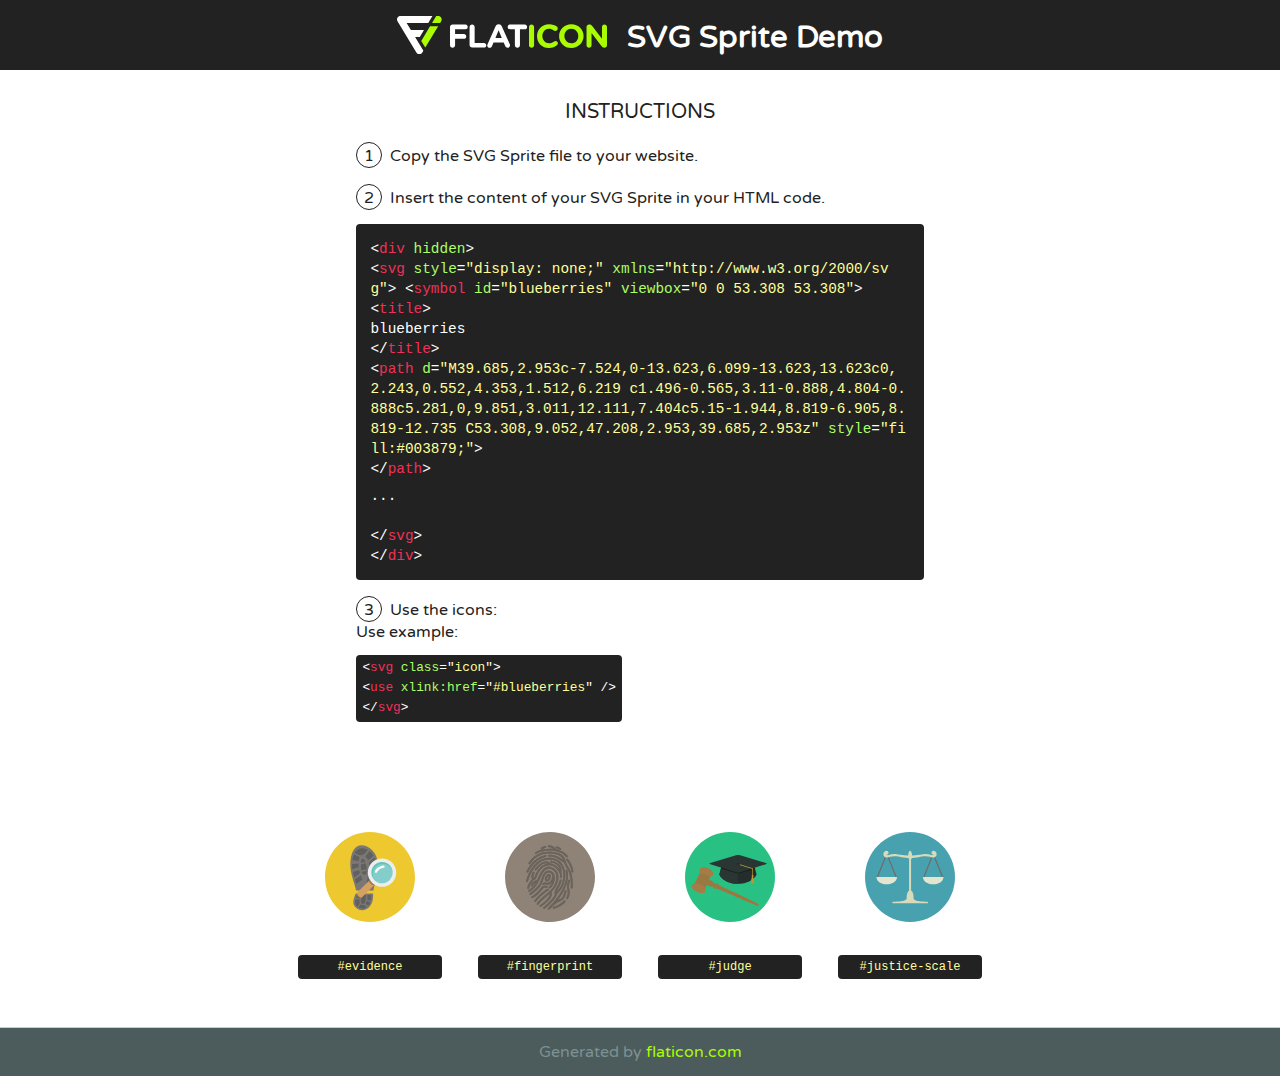
<file: icons/My icons collection-SVG-Sprites-Demo.html>
<!DOCTYPE html>
<!--
Flaticon SVG Sprite: My icons collectionCreation date: 20/07/2017 18:46-->
<html>
<!DOCTYPE html>
<html>
<head>
    <title>Flaticon SVG Sprite</title>
    <link href="http://fonts.googleapis.com/css?family=Varela+Round" rel="stylesheet" type="text/css"/>
    <meta charset="UTF-8">
    <style>
        html, body, div, span, applet, object, iframe,
        h1, h2, h3, h4, h5, h6, p, blockquote, pre,
        a, abbr, acronym, address, big, cite, code,
        del, dfn, em, img, ins, kbd, q, s, samp,
        small, strike, strong, sub, sup, tt, var,
        b, u, i, center,
        dl, dt, dd, ol, ul, li,
        fieldset, form, label, legend,
        table, caption, tbody, tfoot, thead, tr, th, td,
        article, aside, canvas, details, embed,
        figure, figcaption, footer, header, hgroup,
        menu, nav, output, ruby, section, summary,
        time, mark, audio, video {
            margin: 0;
            padding: 0;
            border: 0;
            font-size: 100%;
            font: inherit;
            vertical-align: baseline;
        }
        /* HTML5 display-role reset for older browsers */
        article, aside, details, figcaption, figure,
        footer, header, hgroup, menu, nav, section {
            display: block;
        }
        body {
            line-height: 1;
        }
        ol, ul {
            list-style: none;
        }
        blockquote, q {
            quotes: none;
        }
        blockquote:before, blockquote:after,
        q:before, q:after {
            content: '';
            content: none;
        }
        table {
            border-collapse: collapse;
            border-spacing: 0;
        }
        body {
            font-family: 'Varela Round', Helvetica, Arial, sans-serif;
            font-size: 16px;
            color: #222;
        }
        a {
            color: #333;
            border-bottom: 1px solid #a9fd00;
            font-weight: bold;
            text-decoration: none;
        }
        * {
            -moz-box-sizing: border-box;
            -webkit-box-sizing: border-box;
            box-sizing: border-box;
            margin: 0;
            padding: 0;
        }
        .glyph svg.icon {
            width: 90px;
        }
        .wrapper {
            max-width: 600px;
            margin: auto;
            padding: 0 1em;
        }
        .title {
            font-size: 1.25em;
            text-align: center;
            margin-bottom: 1em;
            text-transform: uppercase;
        }
        header {
            text-align: center;
            background-color: #222;
            color: #fff;
            padding: 1em;
        }
        header .logo {
            width: 210px;
            height: 38px;
            display: inline-block;
            vertical-align: middle;
            margin-right: 1em;
            border: none;
        }
        header strong {
            font-size: 1.95em;
            font-weight: bold;
            vertical-align: middle;
            margin-top: 5px;
            display: inline-block;
        }
        .demo {
            margin: 2em auto;
            line-height: 1.25em;
        }
        .demo ul li {
            margin-bottom: 1em;
        }
        .demo ul li .num {
            color: #222;
            border-radius: 20px;
            display: inline-block;
            width: 26px;
            padding: 3px;
            height: 26px;
            text-align: center;
            margin-right: 0.5em;
            border: 1px solid #222;
        }
        .demo ul li code {
            background-color: #222;
            border-radius: 4px;
            padding: 0.25em 0.5em;
            display: inline-block;
            color: #fff;
            font-family: Consolas,Monaco,Lucida Console,Liberation Mono,DejaVu Sans Mono,Bitstream Vera Sans Mono,Courier New, monospace;
            font-weight: lighter;
            margin-top: 1em;
            font-size: 0.8em;
            word-break: break-all;
        }
        .demo ul li code.big {
            padding: 1em;
            font-size: 0.9em;
        }
        .demo ul li code .red {
            color: #EF3159;
        }
        .demo ul li code .green {
            color: #ACFF65;
        }
        .demo ul li code .yellow {
            color: #FFFF99;
        }
        .demo ul li code .blue {
            color: #99D3FF;
        }
        .demo ul li code .purple {
            color: #A295FF;
        }
        .demo ul li code .dots {
            margin-top: 0.5em;
            display: block;
        }
        #glyphs {
            border-bottom: 1px solid #ccc;
            padding: 2em 0;
            text-align: center;
        }
        .glyph {
            display: inline-block;
            width: 9em;
            margin: 1em;
            text-align: center;
            vertical-align: top;
            background: #FFF;
        }
        .glyph .glyph-icon {
            padding: 10px;
            display: block;
            font-family:"Flaticon";
            font-size: 64px;
            line-height: 1;
        }
        .glyph .glyph-icon:before {
            font-size: 64px;
            color: #222;
            margin-left: 0;
        }
        .class-name {
            font-size: 0.75em;
            background-color: #222;
            color: #fff;
            border-radius: 4px;
            padding: 0.5em;
            color: #FFFF99;
            font-family: Consolas,Monaco,Lucida Console,Liberation Mono,DejaVu Sans Mono,Bitstream Vera Sans Mono,Courier New, monospace;
        }
        .author-name {
            font-size: 0.6em;
            background-color: #fcfcfd;
            border: 1px solid #DEDEE4;
            border-top: 0;
            border-radius: 0 0 4px 4px;
            padding: 0.5em;
        }
        .attribution .title {
            margin-top: 2em;
        }
        .attribution textarea {
            background-color: #fcfcfd;
            padding: 1em;
            border: none;
            box-shadow: none;
            border: 1px solid #DEDEE4;
            border-radius: 4px;
            resize: none;
            width: 100%;
            height: 150px;
            font-size: 0.8em;
            font-family: Consolas,Monaco,Lucida Console,Liberation Mono,DejaVu Sans Mono,Bitstream Vera Sans Mono,Courier New, monospace;
            -webkit-appearance: none;
        }
        .iconsuse {
            margin: 2em auto;
            text-align: center;
            max-width: 1200px;
        }
        .iconsuse:after {
            content: '';
            display: table;
            clear: both;
        }
        .iconsuse .image {
            float: left;
            width: 25%;
            padding: 0 1em;
        }
        .iconsuse .image p {
            margin-bottom: 1em;
        }
        .iconsuse .image span {
            display: block;
            font-size: 0.65em;
            background-color: #222;
            color: #fff;
            border-radius: 4px;
            padding: 0.5em;
            color: #FFFF99;
            margin-top: 1em;
            font-family: Consolas,Monaco,Lucida Console,Liberation Mono,DejaVu Sans Mono,Bitstream Vera Sans Mono,Courier New, monospace;
        }
        #footer {
            text-align: center;
            background-color: #4C5B5C;
            color: #7c9192;
            padding: 1em;
        }
        #footer a {
            border: none;
            color: #a9fd00;
            font-weight: normal;
        }
        @media (max-width: 960px) {
            .iconsuse .image {
                width: 50%;
            }
        }
        @media (max-width: 560px) {
            .iconsuse .image {
                width: 100%;
            }
        }
    </style>
</head>
<body class="characters-off">
    <div hidden>
        <svg xmlns="http://www.w3.org/2000/svg" style="display: none;"><symbol id="evidence" viewBox="0 0 496.158 496.158"><title>evidence</title><path style="fill:#EDC92F;" d="M248.082,0.003C111.071,0.003,0,111.062,0,248.085c0,137.001,111.07,248.07,248.082,248.07 c137.006,0,248.076-111.069,248.076-248.07C496.159,111.062,385.088,0.003,248.082,0.003z"/><g> <path style="fill:#7A7774;" d="M201.736,72.553c-36.438,0-62.36,37.459-62.36,109.166c0,50.616,28.009,111.205,31.54,141.111h96.42 c5.519-39.174,24.659-100.186,24.659-141.111C291.995,110.012,238.174,72.553,201.736,72.553z"/> <path style="fill:#7A7774;" d="M265.147,338.627h-95.284c0,0-13.94,28.738-13.94,48.83c0,20.094,19.461,43.586,49.815,43.586 s47.393-26.275,53.839-43.586C266.915,367.754,265.147,338.627,265.147,338.627z"/> </g><g> <path style="fill:#60605F;" d="M204.131,347.175c0,0-6.268,33.583-6.268,38.272s4.542,10.172,11.625,10.172 s11.06-6.133,12.564-10.172c1.712-4.598,4.314-38.272,4.314-38.272H204.131z"/> <path style="fill:#60605F;" d="M214.26,401.995c-1.702,0.516-3.542,0.812-5.533,0.812c-4.36,0-8.137-1.251-11.173-3.217 c-4.729,5.029-9.332,10.406-13.717,16.369c6.251,3.917,13.96,6.391,22.821,6.391c8.989,0,16.534-2.846,22.754-7.133 c0.332-0.445,0.658-0.902,0.979-1.375L214.26,401.995z"/> <path style="fill:#60605F;" d="M189.351,385.855c0-2.623,0.926-8.026,2.154-14.041c-6.271,0.161-17.236,0.176-22.625-1.42 c-1.541,5.586-2.667,11.426-2.667,16.568c0,8.514,4.309,17.771,11.923,24.684c1.962-2.144,9.103-10.137,13.75-17.744 C190.253,391.342,189.351,388.525,189.351,385.855z"/> <path style="fill:#60605F;" d="M231.011,380.274c-0.424,2.364-0.874,4.315-1.344,5.581c-1.171,3.144-3.24,7.047-6.315,10.315 l15.419,10.561c5.067-5.872,8.683-12.49,10.975-18.169C244.098,386.026,236.819,382.871,231.011,380.274z"/> <path style="fill:#60605F;" d="M177.532,347.32c0,0-3.31,6.828-6.35,15.676l21.867,1.604c1.611-7.252,3.303-14.171,4.075-17.28 H177.532z"/> <path style="fill:#60605F;" d="M254.891,347.32h-20.394c-0.297,4.247-1.146,15.607-2.34,25.174l20.571,6.174 C255.893,363.887,254.891,347.32,254.891,347.32z"/> <g> <path style="fill:#60605F;" d="M200.922,218.9c0,0,6.077,18.266,18.129,16.503c12.053-1.763,13.103-21.034,13.103-21.034 L200.922,218.9z"/> <polygon style="fill:#60605F;" points="224.963,172.4 197.764,178.541 199.343,210.654 230.929,205.564 "/> <path style="fill:#60605F;" d="M207.83,147.543c-9.014,0-9.517,22.68-9.517,22.68l24.267-6.904 C222.58,163.318,216.844,147.543,207.83,147.543z"/> </g> <path style="fill:#60605F;" d="M236.826,241.957c-4.442,24.93-9.595,51.105-11.345,64.471h35.085 c1.985-14.094,6-31.443,10.023-49.459C258.768,251.605,248.953,247.513,236.826,241.957z"/> <path style="fill:#60605F;" d="M196.9,238.703l-31.859,23.484c1.322,4.322,5.511,18.953,6.74,22.988l34.582-21.527 C204.184,259.122,199.05,243.844,196.9,238.703z"/> <path style="fill:#60605F;" d="M187.298,208.891l-33.492,11.719c2.149,10.092,4.868,20.137,7.692,29.773l31.006-23.129 C190.472,221.42,188.675,215.289,187.298,208.891z"/> <path style="fill:#60605F;" d="M184.603,188.661c-0.237-4.995-0.332-9.659-0.287-14.003l-34.807,1.561 c-0.077,2.486-0.13,5.004-0.13,7.594c0,6.818,0.587,13.847,1.587,20.951l33.91-12.048 C184.765,191.373,184.668,190.023,184.603,188.661z"/> <path style="fill:#60605F;" d="M242.91,203.594c-0.948,7.728-2.391,16.957-4.06,26.76c11.647,5.201,23.099,9.877,34.291,15.041 c3.229-14.916,6.171-29.908,7.715-43.553L242.91,203.594z"/> <path style="fill:#60605F;" d="M159.976,122.038c-4.064,9.271-7.072,20.458-8.823,33.517l33.946,4.679 c0.994-9.29,2.916-16.435,5.733-21.503L159.976,122.038z"/> <path style="fill:#60605F;" d="M273.245,140.494l-31.439,27.345c1.45,6.169,2.284,13.101,2.284,20.822 c0,2.288-0.165,5.093-0.459,8.3l38.256-8.332c0.063-1.635,0.105-3.248,0.105-4.816 C281.993,167.254,278.689,152.797,273.245,140.494z"/> <path style="fill:#60605F;" d="M245.988,105.283l-24.453,29.611c6.064,4.279,11.849,11.033,16.046,20.358l30.473-24.815 C261.947,120.168,254.283,111.771,245.988,105.283z"/> <path style="fill:#60605F;" d="M203.565,88.955c-16.474,0-30.464,8.833-40.105,26.064c33.365,23.822,53.301,12.26,72.501-16.51 C224.95,92.17,213.512,88.955,203.565,88.955z"/> </g><path style="fill:#A07238;" d="M267.392,270.907c-3.885-3.88-10.179-3.88-14.059-0.011l-72.767,72.776 c-3.885,3.88-3.885,10.171,0,14.061c3.88,3.878,10.176,3.878,14.059,0l72.762-72.772 C271.272,281.074,271.272,274.779,267.392,270.907z"/><path style="fill:#D4A160;" d="M274.557,263.738c-7.3-7.301-15.977-10.471-19.379-7.076L177.9,333.953 c-3.397,3.393-0.232,12.069,7.073,19.375c7.3,7.302,15.971,10.465,19.374,7.072l77.283-77.281 C285.029,279.707,281.862,271.031,274.557,263.738z"/><path style="fill:#A07238;" d="M251.602,259.894l-10.164,10.16c0,0,9.282,20.506,29.247,23.654l7.376-7.371v-9.535L251.602,259.894z "/><circle style="fill:#60C3B6;" cx="314.42" cy="223.869" r="71.47"/><circle style="fill:#83CECA;" cx="318.64" cy="230.759" r="56.15"/><path style="fill:#EBEDEF;" d="M369.834,168.465c-30.604-30.602-80.21-30.602-110.817,0c-30.605,30.6-30.605,80.217,0,110.811 c30.607,30.607,80.213,30.607,110.817,0.008C400.432,248.682,400.432,199.064,369.834,168.465z M355.865,265.314 c-22.88,22.886-59.991,22.888-82.879,0c-22.891-22.884-22.891-60,0-82.881c22.889-22.889,59.999-22.889,82.879-0.004 C378.764,205.32,378.754,242.431,355.865,265.314z"/><path style="fill:#FFFFFF;" d="M328.859,190.498c-0.35-3.51-3.46-6.094-6.976-5.742c-33.302,3.426-45.915,30.805-46.244,31.451 c-1.463,3.194-0.069,7.006,3.127,8.475c3.208,1.491,7.014,0.071,8.487-3.111c0,0,0.062-0.15,0.37-0.708 c2.215-4.058,12.899-21.284,35.488-23.386c2.741-0.269,4.899-2.215,5.566-4.73C328.865,192.038,328.936,191.283,328.859,190.498z"/></symbol><symbol id="fingerprint" viewBox="0 0 496.158 496.158"><title>fingerprint</title><path style="fill:#8E8376;" d="M248.082,0.003C111.071,0.003,0,111.062,0,248.085c0,137.001,111.07,248.07,248.082,248.07 c137.006,0,248.076-111.069,248.076-248.07C496.159,111.062,385.088,0.003,248.082,0.003z"/><g> <g> <path style="fill:#6B645C;" d="M329.619,211.824c-4.833-21.529-14.712-40.982-33.01-54.47 c-9.47-6.981-21.788-12.126-35.972-14.464c-26.351-4.346-48.649,1.374-66.711,11.801c-27.466,15.861-48.853,43.044-64.821,78.701 c-3.707,8.279-7.846,18.719-10.352,28.063c-1.287,4.807-3.91,12.313,1.706,13.984c2.156,0.643,4.778-0.174,5.888-2.406 c0.535-1.078,0.53-2.313,0.774-3.674c0.594-3.31,1.878-7.292,2.957-10.64c10.562-32.806,27.403-60.036,47.132-78.825 c11.24-10.705,24.25-19.502,39.302-24.183c15.109-4.698,32.052-6.27,52.225-0.793c19.813,5.381,31.506,17.19,39.737,30.157 c7.946,12.521,12.593,28.924,13.782,45.227c1.216,16.688-2.913,37.795-9.297,55.821c-3.345,9.446-7.402,17.459-12.474,24.241 c-4.919,6.582-10.33,12.204-15.937,18.386c1.455-5.802,4.401-10.618,7.164-15.389c5.555-9.587,11.142-18.45,15.575-30.331 c1.041-2.791,2.037-5.613,2.751-8.701c1.066-4.607,3.098-11.736-2.979-12.756c-2.167-0.363-4.292,0.807-5.204,2.592 c-0.631,1.236-0.767,3.586-1.042,5.069c-2.658,14.166-9.178,24.331-15.483,35.077c-1.798,3.066-3.501,6.104-5.192,9.2 c-3.366,6.157-6.494,13.727-6.383,21.469c0.038,2.653,0.287,4.901,0.983,7.29c0.28,0.959,0.658,1.525,0.571,2.566 c-0.192,2.262-1.507,4.659-2.619,6.639c-3.163,5.633-7.396,10.894-10.968,15.102c-5.212,6.141-10.835,12.027-16.19,17.371 c-9.712,9.689-19.534,18.795-29.951,27.633c-1.413,1.198-3.602,2.738-4.22,4.008c-1.924,3.947,2.48,9.092,6.913,6.678 c2.01-1.093,4.382-3.674,6.231-5.252c6.142-5.243,12.316-10.887,18.114-16.332c8.054-7.564,15.689-15.129,23.173-23.471 c3.642-4.061,7.169-8.314,10.79-13.26c3.369-4.604,7.268-10.484,8.438-16.617c0.678-3.551,2.356-6.107,4.146-8.436 c5.027-6.521,11.667-12.656,16.61-18.936c3.567-4.529,7.006-9.369,9.859-14.873c8.638-16.668,14.357-39.125,16.36-57.915 C333.346,234.497,332.124,222.973,329.619,211.824z"/> <path style="fill:#6B645C;" d="M346.831,253.25c1.32-11.479,0.562-22.467-0.996-32.674c-0.513-3.367-1.178-6.854-2.341-9.649 c-1.729-4.149-8.373-4.378-9.478,0.923c-0.407,1.965,0.895,5.064,1.285,6.951c2.373,11.465,2.934,24.006,0.982,37.811 c-0.747,5.284-1.884,10.732-3.066,15.75c-2.807,11.918-6.608,21.845-11.186,32.346c-4.319,9.91-9.235,19.203-14.43,28.018 c-15.463,26.242-33.19,48.438-52.292,68.738c-4.463,4.742-9.495,9.947-14.451,14.795c-1.416,1.386-4.041,3.528-4.563,5.283 c-1.085,3.644,2.694,7.958,6.877,6.035c1.987-0.914,4.759-4.201,6.514-5.91c4.406-4.295,8.027-8.607,12.523-12.691 c6.506-5.91,13.226-10.852,20.468-16.119c2.329-1.693,4.716-3.373,7.086-4.92c4.84-3.153,9.578-6.056,15.149-8.002 c8.412-2.938,15.123-7.49,20.683-15.746c6.036-8.962,10.272-21.945,12.768-34.336c0.373-1.858,0.833-3.846,0.678-5.271 c-0.496-4.627-6.88-6.053-9.23-1.951c-0.686,1.199-0.907,3.031-1.232,4.6c-2.446,11.802-5.869,23.484-11.667,31.799 c-3.355,4.809-7.285,8.344-12.091,10.29c-2.446,0.991-4.934,1.724-7.37,2.852c-2.277,1.05-4.466,2.242-6.792,3.422 c16.945-22.413,32.496-45.769,44.416-76.513C340.768,284.389,345.041,268.828,346.831,253.25z"/> <path style="fill:#6B645C;" d="M286.372,217.855c-6.161-10.676-16.521-19.472-31.855-23.956 c-16.243-4.749-27.985-0.571-38.035,7.322c-14.626,11.485-25.594,30.996-34.108,52.529c-1.538,3.892-3.119,6.92-5.485,9.123 c-2.25,2.095-4.842,3.526-7.75,5.054c-8.146,4.279-16.09,8.654-22.089,17.471c-1.615,2.368-5.009,7.437-4.576,10.414 c0.561,3.828,5.695,5.848,8.603,2.727c0.854-0.916,1.269-2.375,1.903-3.58c4.229-8.02,10.585-13.297,17.6-16.365 c-10.979,16.869-22.373,32.025-37.941,41.014c-1.112,0.643-2.275,1.039-3.003,1.816c-3.004,3.213-0.83,8.774,4.008,8.521 c1.391-0.072,2.996-1.15,4.407-1.966c17.772-10.26,31.509-28.25,43.569-48.315c0.917-1.522,1.852-3.127,2.733-4.721 c0.896-1.62,2.078-3.174,2.733-4.721c0.845-1.993,1.342-4.148,2.07-6.159c7.679-21.214,18.072-41.614,31.987-53.622 c5.028-4.34,11.004-7.877,18.104-8.469c7.682-0.641,17.063,2.33,23.63,6.123c6.752,3.896,11.542,9.107,14.669,14.525 c6.747,11.689,8.417,26.178,5.126,42.695c-3.448,17.307-11.686,31.754-20.236,43.032c-8.869,11.702-18.688,20.991-28.76,29.843 c-17.57,15.436-37.015,29.084-52.612,48.408c-1.002,1.24-2.104,2.771-3.268,4.369c-1.404,1.926-3.368,3.979-2.839,6.684 c0.707,3.629,5.555,5.061,8.13,2.914c1.334-1.109,2.333-3.251,3.497-4.83c8.11-10.991,17.872-19.475,27.624-27.943 c11.412-9.911,22.59-18.679,33.482-28.678c0.767,8.713-4.032,16.959-8.347,22.932c-8.813,12.197-19.935,21.935-30.917,30.837 c-3.994,3.238-8.317,6.456-12.741,9.591c-1.455,1.029-3.356,1.951-4.135,3.297c-2.252,3.892,1.209,8.295,5.354,7.414 c1.763-0.377,3.633-2.036,5.388-3.277c12.067-8.547,23.387-17.785,34.05-28.842c6.11-6.336,11.762-13.162,16.438-21.816 c4.495-8.319,6.346-17.729,4.039-25.241c-0.294-0.962-0.795-1.817-1.034-2.794c8.944-9.133,17.595-19.381,24.568-31.805 c7.232-12.884,12.229-27.578,13.625-43.02C295.316,241.594,292.613,228.666,286.372,217.855z"/> <path style="fill:#6B645C;" d="M328.435,377.85c-2.822,0.201-5.349,3.525-7.412,5.355c-14.774,13.097-32.273,23.752-51.38,29.336 c-2.734,0.797-6.271,1.628-5.9,5.969c0.143,1.676,0.985,3.176,3.004,4.059c2.309,1.008,4.291-0.031,6.473-0.678 c17.047-5.055,32.138-13.482,46.01-24.169c3.854-2.969,7.242-5.839,10.993-9.325c1.298-1.205,2.614-2.34,3.209-3.755 C334.671,381.703,332.561,377.555,328.435,377.85z"/> <path style="fill:#6B645C;" d="M235.102,313.297c-1.753,0.242-3.637,1.838-5.308,2.982c-18.327,12.547-35.824,26.799-51.992,43.75 c-4.21,4.413-8.598,9.244-12.773,14.406c-1.409,1.74-3.234,3.408-3.708,5.614c-0.548,2.55,0.825,4.804,3.197,5.681 c3.824,1.418,5.972-1.943,8.039-4.557c11.903-15.068,25.245-27.334,39.328-38.756c8-6.488,15.311-12.316,23.844-18.152 c1.546-1.057,3.746-2.097,4.585-3.805C241.783,317.469,239.761,312.651,235.102,313.297z"/> <path style="fill:#6B645C;" d="M231.32,297.285c-0.913-0.289-2.299-0.193-3.608-0.234c-3.838-0.119-8.07-0.783-11.542-0.366 c-9.237,1.112-14.824,9.103-20.959,15.989c-12.313,13.824-23.96,27.859-38.622,37.685c-1.606,1.077-3.644,2.32-5.609,3.321 c-1.718,0.877-4.588,1.774-5.61,3.323c-1.921,2.917-0.536,6.238,2.209,7.409c2.687,1.143,4.928-0.294,7.2-1.428 c10.699-5.349,20.087-13.729,28.658-22.42c7.234-7.334,14.565-15.878,21.759-24.061c2.345-2.67,4.709-5.801,7.331-7.791 c2.276-1.728,5.207-2.331,8.633-2.09c3.072,0.217,7.207,1.061,9.971,0.364C236.038,305.75,235.727,298.672,231.32,297.285z"/> <path style="fill:#6B645C;" d="M267.726,227.959c-2.792-4.834-6.977-9.186-12.721-12.008c-6.377-3.133-14.079-3.924-19.806-2.791 c-17.006,3.361-26.214,22.514-33.226,42.592c-2.396,6.859-4.134,13.797-6.558,20.164c-2.457,6.455-5.904,11.873-9.573,16.941 c-10.781,14.889-23.534,25.906-37.03,36.434c-3.209,2.504-6.688,4.97-10.272,7.421c-1.276,0.872-2.608,1.829-3.096,2.946 c-1.553,3.556,0.804,6.857,4.278,7.125c1.783,0.136,3.329-0.979,5.098-2.199c10.608-7.326,20.887-15.59,30.294-24.604 c5.452-5.228,10.708-10.624,15.641-16.892c4.909-6.236,9.636-13.313,13.063-21.354c1.775-4.163,3.01-8.606,4.421-12.975 c3.988-12.349,8.707-27.007,16-36.615c4.902-6.461,10.852-10.487,20.153-9.073c7.104,1.08,12.031,5.227,14.818,10.056 c0.76,1.314,2.268,3.696,2.297,5.124c0.074,3.561,0.173,7.252-0.636,11.367c-2.451,12.492-8.74,22.693-16.393,27.91 c-3.771,2.57-8.885,4.285-14.763,2.65c-1.773-0.492-3.775-1.391-6.136-1.75c-3.752-0.57-7.181-0.244-10.265,1.13 c-2.702,1.204-5.966,3.499-6.9,6.963c-0.897,3.325,2.022,6.864,5.917,6.097c1.168-0.232,2.04-0.771,2.73-1.576 c0.735-0.859,1.104-1.795,2.201-2.348c0.762-0.385,1.769-0.609,2.885-0.59c2.524,0.038,4.458,1.016,6.582,1.657 c6.084,1.837,12.372,1.13,17.311-0.814c6.813-2.683,11.699-7.071,16.517-13.508c0.041-0.169,0.143-0.233,0.276-0.241 c-3.909,11.311-10.012,19.771-17.246,26.004c-1.075,0.926-2.338,1.906-2.828,3.123c-1.421,3.517,0.826,6.832,4.648,6.908 c2.75,0.057,5.339-2.895,7.106-4.598c6.145-5.929,11.894-13.549,15.792-22.932C277.008,262.768,275.871,242.072,267.726,227.959z"/> <path style="fill:#6B645C;" d="M311.911,227.426c-0.4-0.908-1.165-2-1.3-2.971c-0.612-4.359,0.045-8.938,0.33-13.756 c0.276-4.696,0.108-8.986-0.812-13.014c-1.693-7.412-7.432-14.285-12.887-19.605c-8.383-8.178-21.097-15.396-36.17-18.817 c-4.688-1.064-10.503-2.622-12.242,1.858c-1.219,3.142,0.49,5.932,3.325,6.764c1.501,0.441,3.159,0.436,4.633,0.718 c9.693,1.858,20.473,6.409,28.196,12.171c4.302,3.209,8.021,6.975,10.993,11.021c2.913,3.969,5.602,8.432,5.065,14.362 c-0.32-0.007-0.738-0.655-1.063-1.124c-7.74-11.131-18.252-21.295-34.794-27.467c-3.684-1.376-8.31-2.857-13.201-3.958 c-1.555-0.35-3.263-0.519-4.501-1.206c-0.867-0.482-1.404-1.703-1.974-2.418c-1.915-2.406-4.368-4.563-7.808-6.078 c-4.72-2.076-10.038-2.157-14.345-1.641c-17.634,2.115-30.04,12.051-42.469,23.858c-4.375,4.158-8.773,8.849-13.061,13.91 c-1.348,1.593-3.426,3.505-4.019,5.216c-1.897,5.489,5.026,8.669,8.365,5.179c1.116-1.167,2.06-2.533,3.109-3.78 c7.085-8.43,15.067-16.644,23.583-23.047c7.43-5.586,15.033-10.016,25.155-11.299c3.325-0.422,7.109-0.638,10.765,1.312 c-27.344,6.013-48.037,23.591-62.529,52.149c-2.257,4.449-4.622,10.125-6.374,15.178c-1.806,5.208-3.292,10.984-7.689,13.043 c-3.846-6.6-1.183-17.689,3.139-25.801c0.947-1.777,1.992-3.289,1.709-5.203c-0.562-3.807-5.858-5.561-8.603-2.726 c-1.03,1.064-1.758,2.886-2.583,4.552c-2.459,4.969-4.266,10.02-5.07,15.003c-1.233,7.66-0.028,13.561,2.554,19.039 c-8.006,9.847-17.356,21.604-22.858,36.77c-0.81,2.231-1.708,4.7-2.286,7.36c-1.092,5-1.969,9.841,2.411,11.344 c2.428,0.832,5.234-0.232,6.234-2.525c0.493-1.129,0.395-2.451,0.58-3.727c1.258-8.688,5.523-16.926,9.413-23.383 c4.654-7.725,9.637-14.006,15.013-20.414c5.703-0.785,9.521-3.75,12.499-8.291c3.11-4.744,4.504-10.969,6.82-16.842 c8.922-22.626,23.146-39.396,40.555-48.809c6.451-3.486,13.54-6.26,21.645-7.204c2.653-0.311,5.708-0.501,8.457-0.251 c2.038,0.186,4.419,1.221,6.751,1.81c24.91,6.275,37.623,23.515,45.575,40.845c0.743,1.617,1.341,3.379,2.129,4.976 c1.611,3.276,2.58,6.745,1.577,11.331c-0.54,2.467-1.643,4.452-1.517,6.83c0.231,4.306,5.966,6.2,8.748,2.973 c1.386-1.607,2.08-5.24,2.559-7.6C315.073,237.014,314.066,232.308,311.911,227.426z"/> <path style="fill:#6B645C;" d="M356.564,274.842c0.55-2.282,1.548-5.057,1.393-6.759c-0.395-4.306-6.315-6.104-9.002-2.413 c-1.062,1.462-1.45,3.975-1.945,6.088c-2.504,10.698-5.238,23.01-4.858,32.993c0.153,3.957,1.228,7.597,2.023,11.239 c1.66,7.605,2.292,15.611,1.535,24.01c-0.597,6.627-2.446,13.945-5.761,19.537c-0.781,1.316-2.804,3.369-3.041,5.479 c-0.252,2.26,1.367,4.447,3.549,5.146c3.709,1.19,5.779-1.795,7.752-5.055c3.37-5.566,5.751-12.68,6.862-19.346 c1.652-9.9,0.973-18.047-0.104-25.83c-0.563-4.072-1.583-7.811-2.458-11.566c-0.858-3.676-0.572-8.278-0.003-12.902 C353.358,288.543,355.018,281.268,356.564,274.842z"/> <path style="fill:#6B645C;" d="M371.037,254.494c-2.458-17.043-6.459-32.106-13.343-46.473 c-3.433-7.167-7.904-13.471-12.114-20.133c-4.116-6.512-7.449-13.781-10.01-21.354c-2.593-7.67-4.626-15.482-7.898-22.566 c-3.243-7.021-8.275-13.467-15.245-18.244c-7.386-5.064-16.675-8.455-26.203-11.008c-10.053-2.693-19.205-4.324-29.074-5.379 c-19.303-2.064-36.668-0.514-52.053,3.67c-28.619,7.781-53.344,25.807-71.331,52.518c-1.194,1.775-2.789,3.654-3.556,5.446 c-2.393,5.579,4.626,9.202,8.083,5.835c0.719-0.699,1.286-1.924,1.941-2.941c14.603-22.638,33.319-38.123,55.664-47.275 c15.273-6.258,33.284-9.144,53.082-7.906c9.922,0.621,20.74,2.588,30.314,4.664c11.206,2.43,21.156,5.914,28.505,11.414 c7.115,5.326,11.029,12.529,13.507,20.82c-3.543-1.721-6.4-3.57-9.097-5.584c-2.721-2.031-4.865-4.438-7.383-6.488 c-13.926-11.336-38.855-18.324-58.66-18.238c-3.685,0.016-9.155-0.342-9.057,5.23c0.029,1.695,1.112,3.695,2.897,4.447 c2.014,0.849,4.313,0.318,6.31,0.328c12.393,0.051,26.13,2.865,38.146,7.914c3.869,1.627,7.457,3.465,11.006,5.887 c3.185,2.174,5.665,4.842,8.55,7.221c4.831,3.98,11.313,7.787,18.321,10.678c1.004,0.415,2.351,0.74,3.026,1.23 c0.696,0.508,1.162,2.837,1.625,4.107c3.453,9.438,8.379,18.758,13.969,26.922c13.193,19.275,19.281,42.521,21.262,67.789 c0.864,11.029,1.178,22.676,0.418,34.827c-0.107,1.709-0.434,3.452-0.332,5.155c0.126,2.117,1.446,3.791,3.119,4.4 c3.136,1.145,5.833-0.586,6.639-3.252c0.594-1.963,0.51-4.746,0.662-7.166C373.772,284.6,373.118,268.92,371.037,254.494z"/> <path style="fill:#6B645C;" d="M245.458,231.225c-1.435-0.391-3.979-0.354-5.827,0.219c-6.018,1.863-11.956,8.046-15.881,15.043 c-4.503,8.031-5.692,17.5-0.557,22.818c1.145,1.186,3.021,2.365,5.131,3.158c2.553,0.961,5.872,0.89,8.306-0.081 c7.377-2.942,12.665-13.812,14.771-23.417C253.067,241.355,253.434,233.372,245.458,231.225z M236.327,259.82 c-1.338,1.854-4.701,5.278-6.272,1.885c-1.655-3.57,2.171-10.061,3.896-12.591c2.155-3.156,4.444-5.874,7.252-7.495 c0.315-0.181,0.816-0.605,1.136-0.325C242.094,247.375,239.717,255.121,236.327,259.82z"/> <path style="fill:#6B645C;" d="M224.693,126.754c-1.274-0.213-3.054,0.359-4.608,0.758c-33.493,8.617-60.655,26.834-82.141,56.859 c-5.292,7.396-10.765,16.055-15.533,25.098c-1.617,3.064-4.381,7.386-4.026,9.934c0.197,1.42,1.2,2.949,2.885,3.711 c2.05,0.926,4.249,0.451,5.567-0.816c1.019-0.979,1.676-2.779,2.354-4.088c17.027-32.859,37.967-57.377,66.142-71.109 c8.954-4.365,17.017-7.268,26.945-9.77c2.128-0.536,4.47-0.902,5.745-2.656C230.376,131.441,228.558,127.402,224.693,126.754z"/> <path style="fill:#6B645C;" d="M376.269,213.836c-3.471-18.813-9.53-35.514-19.217-50.77c-2.48-3.91-5.454-8.01-8.916-11.727 c-1.215-1.303-2.556-2.782-4.173-3.215c-4.128-1.107-7.114,2.864-6.102,6.336c0.374,1.285,1.757,2.355,2.91,3.611 c7.167,7.799,12.521,17.566,16.545,27.089c4.061,9.608,7.261,20.147,9.226,31.315c0.501,2.844,0.557,5.043,3.457,6.274 c2.974,1.265,6.109-0.356,6.817-3.522C377.171,217.642,376.594,215.598,376.269,213.836z"/> <path style="fill:#6B645C;" d="M346.587,134.039c-0.341-1.719-2.553-3.879-4.156-5.625 c-11.079-12.053-27.298-21.764-46.767-28.577c-3.029-1.061-5.891-1.714-8.158-2.815c-12.336-5.998-16.895-16.691-31.58-21.47 c-2.588-0.843-5.508-1.335-8.251-1.687c-4.706-0.602-10.945-1.777-11.708,3.783c-0.292,2.105,0.694,4.344,2.785,5.257 c1.098,0.479,2.494,0.432,3.849,0.508c3.538,0.197,7.477,0.639,11.487,2.134c4.9,1.828,7.859,4.16,11.353,7.342 c-18.984-1.352-36.939-0.569-54.22,2.357c-12.516,2.12-24.018,6.143-34.987,11.6c-1.633,0.813-3.507,1.694-5.353,2.76 c-1.731,1-4.063,2.057-4.924,3.505c-2.144,3.61,0.666,7.829,4.688,7.55c1.615-0.113,3.167-1.254,4.752-2.082 c4.508-2.354,9.224-4.809,13.847-6.673c19.157-7.729,41.41-10.071,65.299-9.665c9.671,0.165,21.636,1.842,31.365,5.049 c6.316,2.082,11.677,3.664,17.582,6.391c13.142,6.068,24.507,13.418,32.542,22.566c1.205,1.371,2.483,3.088,3.968,3.58 C343.537,140.996,347.345,137.885,346.587,134.039z"/> <path style="fill:#6B645C;" d="M222.512,76.98c-2.135-0.226-4.791,0.813-6.781,1.434c-4.547,1.42-7.857,2.732-12.148,5.03 c-2.393,1.28-7.242,2.907-6.32,7.536c0.316,1.582,1.643,2.979,3.232,3.594c2.913,1.123,5.419-1.029,7.728-2.23 c4.358-2.265,8.749-4.25,13.898-5.295c2.25-0.455,4.364-1.412,4.84-4.365C227.402,79.945,225.261,77.27,222.512,76.98z"/> <path style="fill:#6B645C;" d="M308.45,92.039c-0.603-1.422-2.818-2.887-4.745-4.207c-3.72-2.55-7.621-4.691-12.324-6.45 c-4.5-1.683-9.064-3.179-11.236,0.45c-1.41,2.359-0.74,5.287,1.238,6.73c1.273,0.929,4.15,1.381,5.863,1.99 c3.987,1.418,7.188,3.066,10.187,5.036c1.618,1.065,2.987,2.501,4.811,3.179c0.231,0.086,1.622,0.439,2.551,0.264 C307.763,98.467,309.592,94.731,308.45,92.039z"/> </g> <path style="fill:#6B645C;" d="M346.587,134.039c-0.341-1.719-2.553-3.879-4.156-5.625c-11.079-12.053-27.298-21.764-46.767-28.577 c-3.029-1.061-5.891-1.714-8.158-2.815c-12.336-5.998-16.895-16.691-31.58-21.47c-2.588-0.843-5.508-1.335-8.251-1.687 c-4.706-0.602-10.945-1.777-11.708,3.783c-0.292,2.105,0.694,4.344,2.785,5.257c1.098,0.479,2.494,0.432,3.849,0.508 c3.538,0.197,7.477,0.639,11.487,2.134c4.9,1.828,7.859,4.16,11.353,7.342c-18.984-1.352-36.939-0.569-54.22,2.357 c-12.516,2.12-24.018,6.143-34.987,11.6c-1.633,0.813-3.507,1.694-5.353,2.76c-1.731,1-4.063,2.057-4.924,3.505 c-2.144,3.61,0.666,7.829,4.688,7.55c1.615-0.113,3.167-1.254,4.752-2.082c4.508-2.354,9.224-4.809,13.847-6.673 c19.157-7.729,41.41-10.071,65.299-9.665c9.671,0.165,21.636,1.842,31.365,5.049c6.316,2.082,11.677,3.664,17.582,6.391 c13.142,6.068,24.507,13.418,32.542,22.566c1.205,1.371,2.483,3.088,3.968,3.58C343.537,140.996,347.345,137.885,346.587,134.039z"/> <path style="fill:#6B645C;" d="M311.911,227.426c-0.4-0.908-1.165-2-1.3-2.971c-0.612-4.359,0.045-8.938,0.33-13.756 c0.276-4.696,0.108-8.986-0.812-13.014c-1.693-7.412-7.432-14.285-12.887-19.605c-8.383-8.178-21.097-15.396-36.17-18.817 c-4.688-1.064-10.503-2.622-12.242,1.858c-1.219,3.142,0.49,5.932,3.325,6.764c1.501,0.441,3.159,0.436,4.633,0.718 c9.693,1.858,20.473,6.409,28.196,12.171c4.302,3.209,8.021,6.975,10.993,11.021c2.913,3.969,5.602,8.432,5.065,14.362 c-0.32-0.007-0.738-0.655-1.063-1.124c-7.74-11.131-18.252-21.295-34.794-27.467c-3.684-1.376-8.31-2.857-13.201-3.958 c-1.555-0.35-3.263-0.519-4.501-1.206c-0.867-0.482-1.404-1.703-1.974-2.418c-1.915-2.406-4.368-4.563-7.808-6.078 c-4.72-2.076-10.038-2.157-14.345-1.641c-17.634,2.115-30.04,12.051-42.469,23.858c-4.375,4.158-8.773,8.849-13.061,13.91 c-1.348,1.593-3.426,3.505-4.019,5.216c-1.897,5.489,5.026,8.669,8.365,5.179c1.116-1.167,2.06-2.533,3.109-3.78 c7.085-8.43,15.067-16.644,23.583-23.047c7.43-5.586,15.033-10.016,25.155-11.299c3.325-0.422,7.109-0.638,10.765,1.312 c-27.344,6.013-48.037,23.591-62.529,52.149c-2.257,4.449-4.622,10.125-6.374,15.178c-1.806,5.208-3.292,10.984-7.689,13.043 c-3.846-6.6-1.183-17.689,3.139-25.801c0.947-1.777,1.992-3.289,1.709-5.203c-0.562-3.807-5.858-5.561-8.603-2.726 c-1.03,1.064-1.758,2.886-2.583,4.552c-2.459,4.969-4.266,10.02-5.07,15.003c-1.233,7.66-0.028,13.561,2.554,19.039 c-8.006,9.847-17.356,21.604-22.858,36.77c-0.81,2.231-1.708,4.7-2.286,7.36c-1.092,5-1.969,9.841,2.411,11.344 c2.428,0.832,5.234-0.232,6.234-2.525c0.493-1.129,0.395-2.451,0.58-3.727c1.258-8.688,5.523-16.926,9.413-23.383 c4.654-7.725,9.637-14.006,15.013-20.414c5.703-0.785,9.521-3.75,12.499-8.291c3.11-4.744,4.504-10.969,6.82-16.842 c8.922-22.626,23.146-39.396,40.555-48.809c6.451-3.486,13.54-6.26,21.645-7.204c2.653-0.311,5.708-0.501,8.457-0.251 c2.038,0.186,4.419,1.221,6.751,1.81c24.91,6.275,37.623,23.515,45.575,40.845c0.743,1.617,1.341,3.379,2.129,4.976 c1.611,3.276,2.58,6.745,1.577,11.331c-0.54,2.467-1.643,4.452-1.517,6.83c0.231,4.306,5.966,6.2,8.748,2.973 c1.386-1.607,2.08-5.24,2.559-7.6C315.073,237.014,314.066,232.308,311.911,227.426z"/> <path style="fill:#6B645C;" d="M224.693,126.754c-1.274-0.213-3.054,0.359-4.608,0.758c-33.493,8.617-60.655,26.834-82.141,56.859 c-5.292,7.396-10.765,16.055-15.533,25.098c-1.617,3.064-4.381,7.386-4.026,9.934c0.197,1.42,1.2,2.949,2.885,3.711 c2.05,0.926,4.249,0.451,5.567-0.816c1.019-0.979,1.676-2.779,2.354-4.088c17.027-32.859,37.967-57.377,66.142-71.109 c8.954-4.365,17.017-7.268,26.945-9.77c2.128-0.536,4.47-0.902,5.745-2.656C230.376,131.441,228.558,127.402,224.693,126.754z"/> <path style="fill:#6B645C;" d="M267.726,227.959c-2.792-4.834-6.977-9.186-12.721-12.008c-6.377-3.133-14.079-3.924-19.806-2.791 c-17.006,3.361-26.214,22.514-33.226,42.592c-2.396,6.859-4.134,13.797-6.558,20.164c-2.457,6.455-5.904,11.873-9.573,16.941 c-10.781,14.889-23.534,25.906-37.03,36.434c-3.209,2.504-6.688,4.97-10.272,7.421c-1.276,0.872-2.608,1.829-3.096,2.946 c-1.553,3.556,0.804,6.857,4.278,7.125c1.783,0.136,3.329-0.979,5.098-2.199c10.608-7.326,20.887-15.59,30.294-24.604 c5.452-5.228,10.708-10.624,15.641-16.892c4.909-6.236,9.636-13.313,13.063-21.354c1.775-4.163,3.01-8.606,4.421-12.975 c3.988-12.349,8.707-27.007,16-36.615c4.902-6.461,10.852-10.487,20.153-9.073c7.104,1.08,12.031,5.227,14.818,10.056 c0.76,1.314,2.268,3.696,2.297,5.124c0.074,3.561,0.173,7.252-0.636,11.367c-2.451,12.492-8.74,22.693-16.393,27.91 c-3.771,2.57-8.885,4.285-14.763,2.65c-1.773-0.492-3.775-1.391-6.136-1.75c-3.752-0.57-7.181-0.244-10.265,1.13 c-2.702,1.204-5.966,3.499-6.9,6.963c-0.897,3.325,2.022,6.864,5.917,6.097c1.168-0.232,2.04-0.771,2.73-1.576 c0.735-0.859,1.104-1.795,2.201-2.348c0.762-0.385,1.769-0.609,2.885-0.59c2.524,0.038,4.458,1.016,6.582,1.657 c6.084,1.837,12.372,1.13,17.311-0.814c6.813-2.683,11.699-7.071,16.517-13.508c0.041-0.169,0.143-0.233,0.276-0.241 c-3.909,11.311-10.012,19.771-17.246,26.004c-1.075,0.926-2.338,1.906-2.828,3.123c-1.421,3.517,0.826,6.832,4.648,6.908 c2.75,0.057,5.339-2.895,7.106-4.598c6.145-5.929,11.894-13.549,15.792-22.932C277.008,262.768,275.871,242.072,267.726,227.959z"/> <path style="fill:#6B645C;" d="M308.45,92.039c-0.603-1.422-2.818-2.887-4.745-4.207c-3.72-2.55-7.621-4.691-12.324-6.45 c-4.5-1.683-9.064-3.179-11.236,0.45c-1.41,2.359-0.74,5.287,1.238,6.73c1.273,0.929,4.15,1.381,5.863,1.99 c3.987,1.418,7.188,3.066,10.187,5.036c1.618,1.065,2.987,2.501,4.811,3.179c0.231,0.086,1.622,0.439,2.551,0.264 C307.763,98.467,309.592,94.731,308.45,92.039z"/> <path style="fill:#6B645C;" d="M222.512,76.98c-2.135-0.226-4.791,0.813-6.781,1.434c-4.547,1.42-7.857,2.732-12.148,5.03 c-2.393,1.28-7.242,2.907-6.32,7.536c0.316,1.582,1.643,2.979,3.232,3.594c2.913,1.123,5.419-1.029,7.728-2.23 c4.358-2.265,8.749-4.25,13.898-5.295c2.25-0.455,4.364-1.412,4.84-4.365C227.402,79.945,225.261,77.27,222.512,76.98z"/> <path style="fill:#6B645C;" d="M376.269,213.836c-3.471-18.813-9.53-35.514-19.217-50.77c-2.48-3.91-5.454-8.01-8.916-11.727 c-1.215-1.303-2.556-2.782-4.173-3.215c-4.128-1.107-7.114,2.864-6.102,6.336c0.374,1.285,1.757,2.355,2.91,3.611 c7.167,7.799,12.521,17.566,16.545,27.089c4.061,9.608,7.261,20.147,9.226,31.315c0.501,2.844,0.557,5.043,3.457,6.274 c2.974,1.265,6.109-0.356,6.817-3.522C377.171,217.642,376.594,215.598,376.269,213.836z"/> <path style="fill:#6B645C;" d="M245.458,231.225c-1.435-0.391-3.979-0.354-5.827,0.219c-6.018,1.863-11.956,8.046-15.881,15.043 c-4.503,8.031-5.692,17.5-0.557,22.818c1.145,1.186,3.021,2.365,5.131,3.158c2.553,0.961,5.872,0.89,8.306-0.081 c7.377-2.942,12.665-13.812,14.771-23.417C253.067,241.355,253.434,233.372,245.458,231.225z M236.327,259.82 c-1.338,1.854-4.701,5.278-6.272,1.885c-1.655-3.57,2.171-10.061,3.896-12.591c2.155-3.156,4.444-5.874,7.252-7.495 c0.315-0.181,0.816-0.605,1.136-0.325C242.094,247.375,239.717,255.121,236.327,259.82z"/> <path style="fill:#6B645C;" d="M356.564,274.842c0.55-2.282,1.548-5.057,1.393-6.759c-0.395-4.306-6.315-6.104-9.002-2.413 c-1.062,1.462-1.45,3.975-1.945,6.088c-2.504,10.698-5.238,23.01-4.858,32.993c0.153,3.957,1.228,7.597,2.023,11.239 c1.66,7.605,2.292,15.611,1.535,24.01c-0.597,6.627-2.446,13.945-5.761,19.537c-0.781,1.316-2.804,3.369-3.041,5.479 c-0.252,2.26,1.367,4.447,3.549,5.146c3.709,1.19,5.779-1.795,7.752-5.055c3.37-5.566,5.751-12.68,6.862-19.346 c1.652-9.9,0.973-18.047-0.104-25.83c-0.563-4.072-1.583-7.811-2.458-11.566c-0.858-3.676-0.572-8.278-0.003-12.902 C353.358,288.543,355.018,281.268,356.564,274.842z"/> <path style="fill:#6B645C;" d="M346.831,253.25c1.32-11.479,0.562-22.467-0.996-32.674c-0.513-3.367-1.178-6.854-2.341-9.649 c-1.729-4.149-8.373-4.378-9.478,0.923c-0.407,1.965,0.895,5.064,1.285,6.951c2.373,11.465,2.934,24.006,0.982,37.811 c-0.747,5.284-1.884,10.732-3.066,15.75c-2.807,11.918-6.608,21.845-11.186,32.346c-4.319,9.91-9.235,19.203-14.43,28.018 c-15.463,26.242-33.19,48.438-52.292,68.738c-4.463,4.742-9.495,9.947-14.451,14.795c-1.416,1.386-4.041,3.528-4.563,5.283 c-1.085,3.644,2.694,7.958,6.877,6.035c1.987-0.914,4.759-4.201,6.514-5.91c4.406-4.295,8.027-8.607,12.523-12.691 c6.506-5.91,13.226-10.852,20.468-16.119c2.329-1.693,4.716-3.373,7.086-4.92c4.84-3.153,9.578-6.056,15.149-8.002 c8.412-2.938,15.123-7.49,20.683-15.746c6.036-8.962,10.272-21.945,12.768-34.336c0.373-1.858,0.833-3.846,0.678-5.271 c-0.496-4.627-6.88-6.053-9.23-1.951c-0.686,1.199-0.907,3.031-1.232,4.6c-2.446,11.802-5.869,23.484-11.667,31.799 c-3.355,4.809-7.285,8.344-12.091,10.29c-2.446,0.991-4.934,1.724-7.37,2.852c-2.277,1.05-4.466,2.242-6.792,3.422 c16.945-22.413,32.496-45.769,44.416-76.513C340.768,284.389,345.041,268.828,346.831,253.25z"/> <path style="fill:#6B645C;" d="M328.435,377.85c-2.822,0.201-5.349,3.525-7.412,5.355c-14.774,13.097-32.273,23.752-51.38,29.336 c-2.734,0.797-6.271,1.628-5.9,5.969c0.143,1.676,0.985,3.176,3.004,4.059c2.309,1.008,4.291-0.031,6.473-0.678 c17.047-5.055,32.138-13.482,46.01-24.169c3.854-2.969,7.242-5.839,10.993-9.325c1.298-1.205,2.614-2.34,3.209-3.755 C334.671,381.703,332.561,377.555,328.435,377.85z"/> <path style="fill:#6B645C;" d="M371.037,254.494c-2.458-17.043-6.459-32.106-13.343-46.473 c-3.433-7.167-7.904-13.471-12.114-20.133c-4.116-6.512-7.449-13.781-10.01-21.354c-2.593-7.67-4.626-15.482-7.898-22.566 c-3.243-7.021-8.275-13.467-15.245-18.244c-7.386-5.064-16.675-8.455-26.203-11.008c-10.053-2.693-19.205-4.324-29.074-5.379 c-19.303-2.064-36.668-0.514-52.053,3.67c-28.619,7.781-53.344,25.807-71.331,52.518c-1.194,1.775-2.789,3.654-3.556,5.446 c-2.393,5.579,4.626,9.202,8.083,5.835c0.719-0.699,1.286-1.924,1.941-2.941c14.603-22.638,33.319-38.123,55.664-47.275 c15.273-6.258,33.284-9.144,53.082-7.906c9.922,0.621,20.74,2.588,30.314,4.664c11.206,2.43,21.156,5.914,28.505,11.414 c7.115,5.326,11.029,12.529,13.507,20.82c-3.543-1.721-6.4-3.57-9.097-5.584c-2.721-2.031-4.865-4.438-7.383-6.488 c-13.926-11.336-38.855-18.324-58.66-18.238c-3.685,0.016-9.155-0.342-9.057,5.23c0.029,1.695,1.112,3.695,2.897,4.447 c2.014,0.849,4.313,0.318,6.31,0.328c12.393,0.051,26.13,2.865,38.146,7.914c3.869,1.627,7.457,3.465,11.006,5.887 c3.185,2.174,5.665,4.842,8.55,7.221c4.831,3.98,11.313,7.787,18.321,10.678c1.004,0.415,2.351,0.74,3.026,1.23 c0.696,0.508,1.162,2.837,1.625,4.107c3.453,9.438,8.379,18.758,13.969,26.922c13.193,19.275,19.281,42.521,21.262,67.789 c0.864,11.029,1.178,22.676,0.418,34.827c-0.107,1.709-0.434,3.452-0.332,5.155c0.126,2.117,1.446,3.791,3.119,4.4 c3.136,1.145,5.833-0.586,6.639-3.252c0.594-1.963,0.51-4.746,0.662-7.166C373.772,284.6,373.118,268.92,371.037,254.494z"/> <path style="fill:#6B645C;" d="M329.619,211.824c-4.833-21.529-14.712-40.982-33.01-54.47c-9.47-6.981-21.788-12.126-35.972-14.464 c-26.351-4.346-48.649,1.374-66.711,11.801c-27.466,15.861-48.853,43.044-64.821,78.701c-3.707,8.279-7.846,18.719-10.352,28.063 c-1.287,4.807-3.91,12.313,1.706,13.984c2.156,0.643,4.778-0.174,5.888-2.406c0.535-1.078,0.53-2.313,0.774-3.674 c0.594-3.31,1.878-7.292,2.957-10.64c10.562-32.806,27.403-60.036,47.132-78.825c11.24-10.705,24.25-19.502,39.302-24.183 c15.109-4.698,32.052-6.27,52.225-0.793c19.813,5.381,31.506,17.19,39.737,30.157c7.946,12.521,12.593,28.924,13.782,45.227 c1.216,16.688-2.913,37.795-9.297,55.821c-3.345,9.446-7.402,17.459-12.474,24.241c-4.919,6.582-10.33,12.204-15.937,18.386 c1.455-5.802,4.401-10.618,7.164-15.389c5.555-9.587,11.142-18.45,15.575-30.331c1.041-2.791,2.037-5.613,2.751-8.701 c1.066-4.607,3.098-11.736-2.979-12.756c-2.167-0.363-4.292,0.807-5.204,2.592c-0.631,1.236-0.767,3.586-1.042,5.069 c-2.658,14.166-9.178,24.331-15.483,35.077c-1.798,3.066-3.501,6.104-5.192,9.2c-3.366,6.157-6.494,13.727-6.383,21.469 c0.038,2.653,0.287,4.901,0.983,7.29c0.28,0.959,0.658,1.525,0.571,2.566c-0.192,2.262-1.507,4.659-2.619,6.639 c-3.163,5.633-7.396,10.894-10.968,15.102c-5.212,6.141-10.835,12.027-16.19,17.371c-9.712,9.689-19.534,18.795-29.951,27.633 c-1.413,1.198-3.602,2.738-4.22,4.008c-1.924,3.947,2.48,9.092,6.913,6.678c2.01-1.093,4.382-3.674,6.231-5.252 c6.142-5.243,12.316-10.887,18.114-16.332c8.054-7.564,15.689-15.129,23.173-23.471c3.642-4.061,7.169-8.314,10.79-13.26 c3.369-4.604,7.268-10.484,8.438-16.617c0.678-3.551,2.356-6.107,4.146-8.436c5.027-6.521,11.667-12.656,16.61-18.936 c3.567-4.529,7.006-9.369,9.859-14.873c8.638-16.668,14.357-39.125,16.36-57.915C333.346,234.497,332.124,222.973,329.619,211.824z "/> <path style="fill:#6B645C;" d="M231.32,297.285c-0.913-0.289-2.299-0.193-3.608-0.234c-3.838-0.119-8.07-0.783-11.542-0.366 c-9.237,1.112-14.824,9.103-20.959,15.989c-12.313,13.824-23.96,27.859-38.622,37.685c-1.606,1.077-3.644,2.32-5.609,3.321 c-1.718,0.877-4.588,1.774-5.61,3.323c-1.921,2.917-0.536,6.238,2.209,7.409c2.687,1.143,4.928-0.294,7.2-1.428 c10.699-5.349,20.087-13.729,28.658-22.42c7.234-7.334,14.565-15.878,21.759-24.061c2.345-2.67,4.709-5.801,7.331-7.791 c2.276-1.728,5.207-2.331,8.633-2.09c3.072,0.217,7.207,1.061,9.971,0.364C236.038,305.75,235.727,298.672,231.32,297.285z"/> <path style="fill:#6B645C;" d="M235.102,313.297c-1.753,0.242-3.637,1.838-5.308,2.982c-18.327,12.547-35.824,26.799-51.992,43.75 c-4.21,4.413-8.598,9.244-12.773,14.406c-1.409,1.74-3.234,3.408-3.708,5.614c-0.548,2.55,0.825,4.804,3.197,5.681 c3.824,1.418,5.972-1.943,8.039-4.557c11.903-15.068,25.245-27.334,39.328-38.756c8-6.488,15.311-12.316,23.844-18.152 c1.546-1.057,3.746-2.097,4.585-3.805C241.783,317.469,239.761,312.651,235.102,313.297z"/> <path style="fill:#6B645C;" d="M286.372,217.855c-6.161-10.676-16.521-19.472-31.855-23.956 c-16.243-4.749-27.985-0.571-38.035,7.322c-14.626,11.485-25.594,30.996-34.108,52.529c-1.538,3.892-3.119,6.92-5.485,9.123 c-2.25,2.095-4.842,3.526-7.75,5.054c-8.146,4.279-16.09,8.654-22.089,17.471c-1.615,2.368-5.009,7.437-4.576,10.414 c0.561,3.828,5.695,5.848,8.603,2.727c0.854-0.916,1.269-2.375,1.903-3.58c4.229-8.02,10.585-13.297,17.6-16.365 c-10.979,16.869-22.373,32.025-37.941,41.014c-1.112,0.643-2.275,1.039-3.003,1.816c-3.004,3.213-0.83,8.774,4.008,8.521 c1.391-0.072,2.996-1.15,4.407-1.966c17.772-10.26,31.509-28.25,43.569-48.315c0.917-1.522,1.852-3.127,2.733-4.721 c0.896-1.62,2.078-3.174,2.733-4.721c0.845-1.993,1.342-4.148,2.07-6.159c7.679-21.214,18.072-41.614,31.987-53.622 c5.028-4.34,11.004-7.877,18.104-8.469c7.682-0.641,17.063,2.33,23.63,6.123c6.752,3.896,11.542,9.107,14.669,14.525 c6.747,11.689,8.417,26.178,5.126,42.695c-3.448,17.307-11.686,31.754-20.236,43.032c-8.869,11.702-18.688,20.991-28.76,29.843 c-17.57,15.436-37.015,29.084-52.612,48.408c-1.002,1.24-2.104,2.771-3.268,4.369c-1.404,1.926-3.368,3.979-2.839,6.684 c0.707,3.629,5.555,5.061,8.13,2.914c1.334-1.109,2.333-3.251,3.497-4.83c8.11-10.991,17.872-19.475,27.624-27.943 c11.412-9.911,22.59-18.679,33.482-28.678c0.767,8.713-4.032,16.959-8.347,22.932c-8.813,12.197-19.935,21.935-30.917,30.837 c-3.994,3.238-8.317,6.456-12.741,9.591c-1.455,1.029-3.356,1.951-4.135,3.297c-2.252,3.892,1.209,8.295,5.354,7.414 c1.763-0.377,3.633-2.036,5.388-3.277c12.067-8.547,23.387-17.785,34.05-28.842c6.11-6.336,11.762-13.162,16.438-21.816 c4.495-8.319,6.346-17.729,4.039-25.241c-0.294-0.962-0.795-1.817-1.034-2.794c8.944-9.133,17.595-19.381,24.568-31.805 c7.232-12.884,12.229-27.578,13.625-43.02C295.316,241.594,292.613,228.666,286.372,217.855z"/> </g></symbol><symbol id="judge" viewBox="0 0 496.158 496.158"><title>judge</title><path style="fill:#29C183;" d="M248.082,0.003C111.07,0.003,0,111.063,0,248.085c0,137.001,111.07,248.07,248.082,248.07 c137.006,0,248.076-111.069,248.076-248.07C496.158,111.062,385.088,0.003,248.082,0.003z"/><path style="fill:#242D2B;" d="M382.453,188.459h-180.77l-12.313,45.969c0,0,20.994,51.407,102.443,51.404 c81.438,0,102.951-51.401,102.951-51.401L382.453,188.459z"/><path style="fill:#2A3633;" d="M291.197,188.459h-89.514l-12.313,45.969c0,0,20.994,51.407,102.443,51.404L291.197,188.459z"/><path style="fill:#181E1D;" d="M382.453,188.459h-180.77l-3.811,13.283l83.341,24.337c6.379,1.946,16.717,1.946,23.096,0 l81.955-23.908L382.453,188.459z"/><path style="fill:#2A3633;" d="M445.432,171.071l-141.129-43.185c-6.375-1.955-16.717-1.955-23.09,0l-141.127,43.185 c-6.379,1.952-6.379,5.11,0,7.064l141.127,43.185c6.379,1.945,16.717,1.945,23.096,0l141.123-43.182 C451.81,176.181,451.81,173.023,445.432,171.071z"/><g> <path style="fill:#BC992F;" d="M372.609,200.316c-1.057,0-1.914,0.862-1.914,1.915v77.571c0,1.053,0.857,1.913,1.914,1.913 s1.914-0.859,1.914-1.913v-77.571C374.523,201.179,373.666,200.316,372.609,200.316z"/> <path style="fill:#BC992F;" d="M373.123,200.379l-80.086-25c-1.006-0.317-2.084,0.247-2.4,1.254 c-0.316,1.011,0.248,2.084,1.254,2.401l80.082,24.992c1.01,0.323,2.082-0.242,2.398-1.246 C374.689,201.767,374.127,200.69,373.123,200.379z"/> <path style="fill:#BC992F;" d="M372.473,237.137c-2.943,0-5.332,2.7-5.332,6.041c0,3.33,2.389,6.035,5.332,6.035 s5.334-2.705,5.334-6.035C377.807,239.836,375.416,237.137,372.473,237.137z"/> <path style="fill:#BC992F;" d="M379.576,274.425c-0.047-6.089-0.109-14.495-0.109-16.23c0-3.969-5.26-10.059-5.26-10.059 l-3.473,0.003c0,0-5.277,6.086-5.277,9.778c0,1.532-0.057,10.095-0.098,16.335c-0.025,3.773-2.83,6.696-2.83,6.696 c0,2.126,19.883,2.126,19.883,0C382.412,280.949,379.605,278.111,379.576,274.425z"/> </g><path style="fill:#2B2B2A;" d="M293.123,171.421c-5.527,0-10.012,2.778-10.012,6.199c0,3.414,4.484,6.191,10.012,6.191 s10.01-2.778,10.01-6.191C303.133,174.199,298.65,171.421,293.123,171.421z"/><g> <path style="fill:#9B7842;" d="M189.301,295.121c-4.199-1.369-4.891-8.254-7.391-9.39c-2.502-1.134-4.133,0.042-5.988-0.149 c-20.51-2.113-24.971-20.537-45.738-22.386l-14.779,26.291c11.17,10.077,33.953,8.347,45.256,18.286 c1.904,1.674,2.006,5.462,4.623,6.127c3.631,0.925,7.094-0.3,9.236-1.878c0,0,224.402,96.289,226.402,96.057 c2-0.236,5.926-5.167,6.158-9.391C406.767,393.671,189.301,295.121,189.301,295.121z"/> <path style="fill:#AF8B5A;" d="M167.131,302.633c5.004-6.885,6.158-9.938,11.086-15.023 C171.187,289.229,170.564,297.358,167.131,302.633z"/> <path style="fill:#A57C46;" d="M85.719,198.773c-9.701,4.434-2.031,27.297-5.545,31.926L56.16,279.525 c0,0-8.924,4.208-15.641,10.923c-11.279,11.28,5.424,30.068,21.406,38.197c19.768,10.054,47.053,13.005,50.645-0.638 c1.594-6.054,0.641-13.196-0.988-20.313l26.037-57.329c5.479-6.951,17.35-8.388,19.113-19.116 C156.715,203.632,102.15,185.599,85.719,198.773z"/> <path style="fill:#9B7842;" d="M80.955,229.017L56.16,279.524c0,0,16.682,3.126,29.721,9.304 c20.088,9.519,25.701,18.865,25.701,18.865l26.037-57.329C131.432,238.892,94.084,222.702,80.955,229.017z"/> </g></symbol><symbol id="justice-scale" viewBox="0 0 496.159 496.159"><title>justice-scale</title><path style="fill:#48A1AF;" d="M248.083,0.003C111.071,0.003,0,111.063,0,248.085c0,137.001,111.07,248.07,248.083,248.07 c137.006,0,248.076-111.069,248.076-248.07C496.159,111.062,385.089,0.003,248.083,0.003z"/><g> <rect x="243.03" y="137.849" style="fill:#D8DBBA;" width="10.938" height="202.92"/> <path style="fill:#D8DBBA;" d="M268.273,366.721c0-46.279-19.353-45.438-19.353-45.438s-19.353-0.842-19.353,45.438 c0,0,5.049,17.67-78.253,17.67v8.414h195.211v-8.414C263.226,384.391,268.273,366.721,268.273,366.721z"/> <path style="fill:#D8DBBA;" d="M248.5,103.353c-4.628,0-10.813,9.808-10.813,31.73s22.467,21.922,22.467,0 S253.128,103.353,248.5,103.353z"/> </g><g> <path style="fill:#6D6D68;" d="M369.95,135.295c-1.718-0.696-3.685,0.13-4.385,1.853l-45.437,111.909 c-0.7,1.723,0.129,3.686,1.852,4.385c0.415,0.169,0.843,0.248,1.266,0.248c1.328,0,2.588-0.793,3.119-2.1l45.437-111.91 C372.502,137.957,371.673,135.994,369.95,135.295z"/> <path style="fill:#6D6D68;" d="M431.964,249.057l-45.437-111.909c-0.7-1.723-2.667-2.549-4.385-1.853 c-1.723,0.699-2.552,2.662-1.853,4.385l45.438,111.91c0.53,1.307,1.79,2.1,3.119,2.1c0.422,0,0.851-0.079,1.266-0.248 C431.834,252.742,432.663,250.779,431.964,249.057z"/> </g><path style="fill:#E4E5CF;" d="M319.32,248.22c0,0,0.842,39.967,57.218,39.967c56.375,0,56.375-39.967,56.375-39.967H319.32z"/><path style="fill:#D8DBBA;" d="M388.085,107.144c0.004,0.034,0.002,0.069,0.005,0.104c-2.276-2.316-5.662-3.79-9.449-3.79 c-6.854,0-12.411,4.812-12.411,10.745c0,5.936,5.557,10.746,12.411,10.746c0.166,0,0.327-0.016,0.491-0.021 c-2.809,1.693-6.088,2.686-9.606,2.686c-5.189,0-16.191-6.592-34.779-6.592c-14.725,0-44.584,8.835-86.666,8.835v13.884 c33.729,0,64.768-9.771,79.655-10.236c27.542-0.86,35.9,4.207,44.034,7.011c8.134,2.805,23.139-4.189,23.139-16.969 C394.908,117.136,392.299,111.335,388.085,107.144z"/><g> <path style="fill:#6D6D68;" d="M176.031,249.057l-45.437-111.909c-0.7-1.723-2.667-2.549-4.385-1.853 c-1.723,0.699-2.552,2.662-1.853,4.385l45.438,111.91c0.531,1.307,1.79,2.1,3.119,2.1c0.422,0,0.851-0.079,1.266-0.248 C175.901,252.742,176.73,250.779,176.031,249.057z"/> <path style="fill:#6D6D68;" d="M114.018,135.295c-1.718-0.696-3.685,0.13-4.385,1.853L64.196,249.057 c-0.7,1.723,0.129,3.686,1.852,4.385c0.415,0.169,0.843,0.248,1.266,0.248c1.328,0,2.588-0.793,3.119-2.1l45.437-111.91 C116.569,137.957,115.74,135.994,114.018,135.295z"/> </g><path style="fill:#E4E5CF;" d="M63.247,248.22c0,0,0,39.967,56.375,39.967c56.376,0,57.217-39.967,57.217-39.967H63.247z"/><path style="fill:#D8DBBA;" d="M161.413,121.023c-18.588,0-29.589,6.592-34.778,6.592c-3.519,0-6.798-0.992-9.606-2.686 c0.164,0.005,0.325,0.021,0.491,0.021c6.854,0,12.411-4.811,12.411-10.746c0-5.934-5.558-10.745-12.411-10.745 c-3.787,0-7.174,1.474-9.449,3.79c0.003-0.035,0.001-0.07,0.005-0.104c-4.214,4.19-6.824,9.991-6.824,16.403 c0,12.779,15.006,19.773,23.14,16.969s16.492-7.871,44.034-7.011c14.887,0.465,45.926,10.236,79.655,10.236v-13.884 C205.998,129.858,176.139,121.023,161.413,121.023z"/></symbol></svg>    </div>
    <header>
        <a href="https://www.flaticon.com/" target="_blank" class="logo">
            <svg version="1.1" xmlns="http://www.w3.org/2000/svg" xmlns:xlink="http://www.w3.org/1999/xlink" xmlns:a="http://ns.adobe.com/AdobeSVGViewerExtensions/3.0/" viewBox="0 0 560.875 102.036" enable-background="new 0 0 560.875 102.036" xml:space="preserve">
                <defs>
                </defs>
                <g>
                    <g class="letters">
                        <path fill="#ffffff" d="M141.596,29.675c0-3.777,2.985-6.767,6.764-6.767h34.438c3.426,0,6.15,2.728,6.15,6.15
                        c0,3.43-2.724,6.149-6.15,6.149h-27.674v13.091h23.719c3.429,0,6.151,2.724,6.151,6.15c0,3.43-2.723,6.149-6.151,6.149h-23.719
                        v17.574c0,3.773-2.986,6.761-6.764,6.761c-3.779,0-6.764-2.989-6.764-6.761V29.675z"></path>
                        <path fill="#ffffff" d="M193.844,29.149c0-3.781,2.985-6.767,6.764-6.767c3.776,0,6.763,2.985,6.763,6.767v42.957h25.039
                        c3.426,0,6.149,2.726,6.149,6.153c0,3.425-2.723,6.15-6.149,6.15h-31.802c-3.779,0-6.764-2.986-6.764-6.768V29.149z"></path>
                        <path fill="#ffffff" d="M241.891,75.71l21.438-48.407c1.492-3.341,4.215-5.357,7.906-5.357h0.792
                        c3.686,0,6.323,2.017,7.815,5.357l21.439,48.407c0.436,0.967,0.701,1.845,0.701,2.723c0,3.602-2.809,6.501-6.414,6.501
                        c-3.161,0-5.269-1.845-6.499-4.655l-4.132-9.661h-27.059l-4.301,10.102c-1.144,2.631-3.426,4.214-6.237,4.214
                        c-3.517,0-6.24-2.81-6.24-6.325C241.1,77.64,241.451,76.677,241.891,75.71z M279.932,58.666l-8.521-20.297l-8.526,20.297H279.932
                        z"></path>
                        <path fill="#ffffff" d="M314.864,35.387H301.86c-3.429,0-6.239-2.813-6.239-6.238c0-3.429,2.811-6.24,6.239-6.24h39.533
                        c3.426,0,6.237,2.811,6.237,6.24c0,3.425-2.811,6.238-6.237,6.238h-13.001v42.785c0,3.773-2.99,6.761-6.764,6.761
                        c-3.779,0-6.764-2.989-6.764-6.761V35.387z"></path>
                        <path fill="#A9FD00" d="M352.615,29.149c0-3.781,2.985-6.767,6.767-6.767c3.774,0,6.761,2.985,6.761,6.767v49.024
                        c0,3.773-2.987,6.761-6.761,6.761c-3.781,0-6.767-2.989-6.767-6.761V29.149z"></path>
                        <path fill="#A9FD00" d="M374.132,53.836v-0.179c0-17.481,13.178-31.801,32.065-31.801c9.22,0,15.459,2.458,20.557,6.238
                        c1.402,1.054,2.637,2.985,2.637,5.357c0,3.692-2.985,6.59-6.681,6.59c-1.845,0-3.071-0.702-4.044-1.319
                        c-3.776-2.813-7.729-4.393-12.562-4.393c-10.364,0-17.831,8.611-17.831,19.154v0.173c0,10.542,7.291,19.329,17.831,19.329
                        c5.715,0,9.492-1.756,13.359-4.834c1.049-0.874,2.458-1.491,4.039-1.491c3.429,0,6.325,2.813,6.325,6.236
                        c0,2.106-1.056,3.78-2.282,4.834c-5.539,4.834-12.036,7.733-21.878,7.733C387.572,85.464,374.132,71.493,374.132,53.836z"></path>
                        <path fill="#A9FD00" d="M433.009,53.836v-0.179c0-17.481,13.79-31.801,32.766-31.801c18.981,0,32.592,14.143,32.592,31.628v0.173
                        c0,17.483-13.785,31.807-32.769,31.807C446.625,85.464,433.009,71.32,433.009,53.836z M484.224,53.836v-0.179
                        c0-10.539-7.725-19.326-18.626-19.326c-10.893,0-18.449,8.611-18.449,19.154v0.173c0,10.542,7.73,19.329,18.626,19.329
                        C476.676,72.986,484.224,64.378,484.224,53.836z"></path>
                        <path fill="#A9FD00" d="M506.233,29.321c0-3.774,2.99-6.763,6.767-6.763h1.401c3.252,0,5.183,1.583,7.029,3.953l26.093,34.265
                        V29.059c0-3.692,2.99-6.677,6.681-6.677c3.683,0,6.671,2.985,6.671,6.677v48.934c0,3.78-2.987,6.765-6.764,6.765h-0.436
                        c-3.257,0-5.188-1.581-7.034-3.953l-27.056-35.492v32.944c0,3.687-2.985,6.676-6.678,6.676c-3.683,0-6.673-2.989-6.673-6.676
                        V29.321z"></path>
                    </g>
                    <g class="insignia">
                        <path fill="#ffffff" d="M48.372,56.137h12.517l11.156-18.537H37.186L25.688,18.539h57.825L94.668,0H9.271
                        C5.925,0,2.842,1.801,1.198,4.716c-1.644,2.907-1.593,6.482,0.134,9.343l50.38,83.501c1.678,2.781,4.689,4.476,7.938,4.476
                        c3.246,0,6.257-1.695,7.935-4.476l2.898-4.804L48.372,56.137z"></path>
                        <g class="i">
                            <path fill="#A9FD00" d="M93.575,18.539h0.031v0.004l21.652,0.004l2.705-4.488c1.727-2.861,1.778-6.436,0.133-9.343
                            C116.454,1.801,113.371,0,110.026,0h-5.294L93.575,18.539z"></path>
                            <polygon fill="#A9FD00" points="88.291,27.356 64.725,66.486 75.519,84.404 109.942,27.356"></polygon>
                        </g>
                    </g>
                </g>
            </svg>
        </a>
        <strong>SVG Sprite Demo</strong>
    </header>
    <section class="demo wrapper">
        <p class="title">Instructions</p>
        <ul>
            <li>
                <span class="num">1</span>Copy the SVG Sprite file to your website.
            </li>
            <li>
                <span class="num">2</span>Insert the content of your SVG Sprite in your HTML code.
                <code class="big">
                    &lt;<span class="red">div</span> <span class="green">hidden</span>&gt;<br>
                    &lt;<span class="red">svg</span> <span class="green">style</span>=<span class="yellow">"display: none;"</span> <span class="green">xmlns</span>=<span class="yellow">"http://www.w3.org/2000/svg"</span>>
                    &lt;<span class="red">symbol</span> <span class="green">id</span>=<span class="yellow">"blueberries"</span> <span class="green">viewbox</span>=<span class="yellow">"0 0 53.308 53.308"</span>><br>
                    &lt;<span class="red">title</span>><br>
                    blueberries<br>
                    &lt;/<span class="red">title</span>><br>
                    &lt;<span class="red">path</span> <span class="green">d</span>=<span class="yellow">"M39.685,2.953c-7.524,0-13.623,6.099-13.623,13.623c0,2.243,0.552,4.353,1.512,6.219   c1.496-0.565,3.11-0.888,4.804-0.888c5.281,0,9.851,3.011,12.111,7.404c5.15-1.944,8.819-6.905,8.819-12.735   C53.308,9.052,47.208,2.953,39.685,2.953z"</span> <span class="green">style</span>=<span class="yellow">"fill:#003879;"</span>><br>
                    &lt;/<span class="red">path</span>>
                    <br/><span class="dots">...</span>
                    <br/>&lt;/<span class="red">svg</span>&gt;
                    <br/>&lt;/<span class="red">div</span>&gt;
                </code>
            </li>
            <li>
                <p>
                    <span class="num">3</span>Use the icons:
                    <br />
                    Use example:<br>
                    <code>
                        &lt;<span class="red">svg</span> <span class="green">class</span>=&quot;<span class="yellow">icon</span>&quot;&gt;<br>
                        &lt;<span class="red">use</span> <span class="green">xlink:href</span>=&quot;<span class="yellow">#blueberries</span>&quot; /&gt;<br>
                        &lt;/<span class="red">svg</span>&gt;
                    </code>
                </li>
            </ul>
        </section>
        <section id="glyphs">
                            <div class="glyph">
                    <svg class="icon">
                      <use xlink:href="#evidence"></use>
                  </svg>
                  <div class="class-name">#evidence</div>
              </div>
                              <div class="glyph">
                    <svg class="icon">
                      <use xlink:href="#fingerprint"></use>
                  </svg>
                  <div class="class-name">#fingerprint</div>
              </div>
                              <div class="glyph">
                    <svg class="icon">
                      <use xlink:href="#judge"></use>
                  </svg>
                  <div class="class-name">#judge</div>
              </div>
                              <div class="glyph">
                    <svg class="icon">
                      <use xlink:href="#justice-scale"></use>
                  </svg>
                  <div class="class-name">#justice-scale</div>
              </div>
                    </section>
      <div id="footer">
        <div>Generated by <a href="https://www.flaticon.com/">flaticon.com</a>
        </div>
    </div>
</body>
</html>
</file>
<file: lancar-one-page-portfolio-template/assets/elegant-font/code/style.css>
@font-face {
	font-family: 'ElegantIcons';
	src:url('fonts/ElegantIcons.eot');
	src:url('fonts/ElegantIcons.eot?#iefix') format('embedded-opentype'),
		url('fonts/ElegantIcons.woff') format('woff'),
		url('fonts/ElegantIcons.ttf') format('truetype'),
		url('fonts/ElegantIcons.svg#ElegantIcons') format('svg');
	font-weight: normal;
	font-style: normal;
}

/* Use the following CSS code if you want to use data attributes for inserting your icons */
[data-icon]:before {
	font-family: 'ElegantIcons';
	content: attr(data-icon);
	speak: none;
	font-weight: normal;
	font-variant: normal;
	text-transform: none;
	line-height: 1;
	-webkit-font-smoothing: antialiased;
	-moz-osx-font-smoothing: grayscale;
}

/* Use the following CSS code if you want to have a class per icon */
/*
Instead of a list of all class selectors,
you can use the generic selector below, but it's slower:
[class*="your-class-prefix"] {
*/
.arrow_up, .arrow_down, .arrow_left, .arrow_right, .arrow_left-up, .arrow_right-up, .arrow_right-down, .arrow_left-down, .arrow-up-down, .arrow_up-down_alt, .arrow_left-right_alt, .arrow_left-right, .arrow_expand_alt2, .arrow_expand_alt, .arrow_condense, .arrow_expand, .arrow_move, .arrow_carrot-up, .arrow_carrot-down, .arrow_carrot-left, .arrow_carrot-right, .arrow_carrot-2up, .arrow_carrot-2down, .arrow_carrot-2left, .arrow_carrot-2right, .arrow_carrot-up_alt2, .arrow_carrot-down_alt2, .arrow_carrot-left_alt2, .arrow_carrot-right_alt2, .arrow_carrot-2up_alt2, .arrow_carrot-2down_alt2, .arrow_carrot-2left_alt2, .arrow_carrot-2right_alt2, .arrow_triangle-up, .arrow_triangle-down, .arrow_triangle-left, .arrow_triangle-right, .arrow_triangle-up_alt2, .arrow_triangle-down_alt2, .arrow_triangle-left_alt2, .arrow_triangle-right_alt2, .arrow_back, .icon_minus-06, .icon_plus, .icon_close, .icon_check, .icon_minus_alt2, .icon_plus_alt2, .icon_close_alt2, .icon_check_alt2, .icon_zoom-out_alt, .icon_zoom-in_alt, .icon_search, .icon_box-empty, .icon_box-selected, .icon_minus-box, .icon_plus-box, .icon_box-checked, .icon_circle-empty, .icon_circle-slelected, .icon_stop_alt2, .icon_stop, .icon_pause_alt2, .icon_pause, .icon_menu, .icon_menu-square_alt2, .icon_menu-circle_alt2, .icon_ul, .icon_ol, .icon_adjust-horiz, .icon_adjust-vert, .icon_document_alt, .icon_documents_alt, .icon_pencil, .icon_pencil-edit_alt, .icon_pencil-edit, .icon_folder-alt, .icon_folder-open_alt, .icon_folder-add_alt, .icon_info_alt, .icon_error-oct_alt, .icon_error-circle_alt, .icon_error-triangle_alt, .icon_question_alt2, .icon_question, .icon_comment_alt, .icon_chat_alt, .icon_vol-mute_alt, .icon_volume-low_alt, .icon_volume-high_alt, .icon_quotations, .icon_quotations_alt2, .icon_clock_alt, .icon_lock_alt, .icon_lock-open_alt, .icon_key_alt, .icon_cloud_alt, .icon_cloud-upload_alt, .icon_cloud-download_alt, .icon_image, .icon_images, .icon_lightbulb_alt, .icon_gift_alt, .icon_house_alt, .icon_genius, .icon_mobile, .icon_tablet, .icon_laptop, .icon_desktop, .icon_camera_alt, .icon_mail_alt, .icon_cone_alt, .icon_ribbon_alt, .icon_bag_alt, .icon_creditcard, .icon_cart_alt, .icon_paperclip, .icon_tag_alt, .icon_tags_alt, .icon_trash_alt, .icon_cursor_alt, .icon_mic_alt, .icon_compass_alt, .icon_pin_alt, .icon_pushpin_alt, .icon_map_alt, .icon_drawer_alt, .icon_toolbox_alt, .icon_book_alt, .icon_calendar, .icon_film, .icon_table, .icon_contacts_alt, .icon_headphones, .icon_lifesaver, .icon_piechart, .icon_refresh, .icon_link_alt, .icon_link, .icon_loading, .icon_blocked, .icon_archive_alt, .icon_heart_alt, .icon_star_alt, .icon_star-half_alt, .icon_star, .icon_star-half, .icon_tools, .icon_tool, .icon_cog, .icon_cogs, .arrow_up_alt, .arrow_down_alt, .arrow_left_alt, .arrow_right_alt, .arrow_left-up_alt, .arrow_right-up_alt, .arrow_right-down_alt, .arrow_left-down_alt, .arrow_condense_alt, .arrow_expand_alt3, .arrow_carrot_up_alt, .arrow_carrot-down_alt, .arrow_carrot-left_alt, .arrow_carrot-right_alt, .arrow_carrot-2up_alt, .arrow_carrot-2dwnn_alt, .arrow_carrot-2left_alt, .arrow_carrot-2right_alt, .arrow_triangle-up_alt, .arrow_triangle-down_alt, .arrow_triangle-left_alt, .arrow_triangle-right_alt, .icon_minus_alt, .icon_plus_alt, .icon_close_alt, .icon_check_alt, .icon_zoom-out, .icon_zoom-in, .icon_stop_alt, .icon_menu-square_alt, .icon_menu-circle_alt, .icon_document, .icon_documents, .icon_pencil_alt, .icon_folder, .icon_folder-open, .icon_folder-add, .icon_folder_upload, .icon_folder_download, .icon_info, .icon_error-circle, .icon_error-oct, .icon_error-triangle, .icon_question_alt, .icon_comment, .icon_chat, .icon_vol-mute, .icon_volume-low, .icon_volume-high, .icon_quotations_alt, .icon_clock, .icon_lock, .icon_lock-open, .icon_key, .icon_cloud, .icon_cloud-upload, .icon_cloud-download, .icon_lightbulb, .icon_gift, .icon_house, .icon_camera, .icon_mail, .icon_cone, .icon_ribbon, .icon_bag, .icon_cart, .icon_tag, .icon_tags, .icon_trash, .icon_cursor, .icon_mic, .icon_compass, .icon_pin, .icon_pushpin, .icon_map, .icon_drawer, .icon_toolbox, .icon_book, .icon_contacts, .icon_archive, .icon_heart, .icon_profile, .icon_group, .icon_grid-2x2, .icon_grid-3x3, .icon_music, .icon_pause_alt, .icon_phone, .icon_upload, .icon_download, .social_facebook, .social_twitter, .social_pinterest, .social_googleplus, .social_tumblr, .social_tumbleupon, .social_wordpress, .social_instagram, .social_dribbble, .social_vimeo, .social_linkedin, .social_rss, .social_deviantart, .social_share, .social_myspace, .social_skype, .social_youtube, .social_picassa, .social_googledrive, .social_flickr, .social_blogger, .social_spotify, .social_delicious, .social_facebook_circle, .social_twitter_circle, .social_pinterest_circle, .social_googleplus_circle, .social_tumblr_circle, .social_stumbleupon_circle, .social_wordpress_circle, .social_instagram_circle, .social_dribbble_circle, .social_vimeo_circle, .social_linkedin_circle, .social_rss_circle, .social_deviantart_circle, .social_share_circle, .social_myspace_circle, .social_skype_circle, .social_youtube_circle, .social_picassa_circle, .social_googledrive_alt2, .social_flickr_circle, .social_blogger_circle, .social_spotify_circle, .social_delicious_circle, .social_facebook_square, .social_twitter_square, .social_pinterest_square, .social_googleplus_square, .social_tumblr_square, .social_stumbleupon_square, .social_wordpress_square, .social_instagram_square, .social_dribbble_square, .social_vimeo_square, .social_linkedin_square, .social_rss_square, .social_deviantart_square, .social_share_square, .social_myspace_square, .social_skype_square, .social_youtube_square, .social_picassa_square, .social_googledrive_square, .social_flickr_square, .social_blogger_square, .social_spotify_square, .social_delicious_square, .icon_printer, .icon_calulator, .icon_building, .icon_floppy, .icon_drive, .icon_search-2, .icon_id, .icon_id-2, .icon_puzzle, .icon_like, .icon_dislike, .icon_mug, .icon_currency, .icon_wallet, .icon_pens, .icon_easel, .icon_flowchart, .icon_datareport, .icon_briefcase, .icon_shield, .icon_percent, .icon_globe, .icon_globe-2, .icon_target, .icon_hourglass, .icon_balance, .icon_rook, .icon_printer-alt, .icon_calculator_alt, .icon_building_alt, .icon_floppy_alt, .icon_drive_alt, .icon_search_alt, .icon_id_alt, .icon_id-2_alt, .icon_puzzle_alt, .icon_like_alt, .icon_dislike_alt, .icon_mug_alt, .icon_currency_alt, .icon_wallet_alt, .icon_pens_alt, .icon_easel_alt, .icon_flowchart_alt, .icon_datareport_alt, .icon_briefcase_alt, .icon_shield_alt, .icon_percent_alt, .icon_globe_alt, .icon_clipboard {
	font-family: 'ElegantIcons';
	speak: none;
	font-style: normal;
	font-weight: normal;
	font-variant: normal;
	text-transform: none;
	line-height: 1;
	-webkit-font-smoothing: antialiased;
}
.arrow_up:before {
	content: "\21";
}
.arrow_down:before {
	content: "\22";
}
.arrow_left:before {
	content: "\23";
}
.arrow_right:before {
	content: "\24";
}
.arrow_left-up:before {
	content: "\25";
}
.arrow_right-up:before {
	content: "\26";
}
.arrow_right-down:before {
	content: "\27";
}
.arrow_left-down:before {
	content: "\28";
}
.arrow-up-down:before {
	content: "\29";
}
.arrow_up-down_alt:before {
	content: "\2a";
}
.arrow_left-right_alt:before {
	content: "\2b";
}
.arrow_left-right:before {
	content: "\2c";
}
.arrow_expand_alt2:before {
	content: "\2d";
}
.arrow_expand_alt:before {
	content: "\2e";
}
.arrow_condense:before {
	content: "\2f";
}
.arrow_expand:before {
	content: "\30";
}
.arrow_move:before {
	content: "\31";
}
.arrow_carrot-up:before {
	content: "\32";
}
.arrow_carrot-down:before {
	content: "\33";
}
.arrow_carrot-left:before {
	content: "\34";
}
.arrow_carrot-right:before {
	content: "\35";
}
.arrow_carrot-2up:before {
	content: "\36";
}
.arrow_carrot-2down:before {
	content: "\37";
}
.arrow_carrot-2left:before {
	content: "\38";
}
.arrow_carrot-2right:before {
	content: "\39";
}
.arrow_carrot-up_alt2:before {
	content: "\3a";
}
.arrow_carrot-down_alt2:before {
	content: "\3b";
}
.arrow_carrot-left_alt2:before {
	content: "\3c";
}
.arrow_carrot-right_alt2:before {
	content: "\3d";
}
.arrow_carrot-2up_alt2:before {
	content: "\3e";
}
.arrow_carrot-2down_alt2:before {
	content: "\3f";
}
.arrow_carrot-2left_alt2:before {
	content: "\40";
}
.arrow_carrot-2right_alt2:before {
	content: "\41";
}
.arrow_triangle-up:before {
	content: "\42";
}
.arrow_triangle-down:before {
	content: "\43";
}
.arrow_triangle-left:before {
	content: "\44";
}
.arrow_triangle-right:before {
	content: "\45";
}
.arrow_triangle-up_alt2:before {
	content: "\46";
}
.arrow_triangle-down_alt2:before {
	content: "\47";
}
.arrow_triangle-left_alt2:before {
	content: "\48";
}
.arrow_triangle-right_alt2:before {
	content: "\49";
}
.arrow_back:before {
	content: "\4a";
}
.icon_minus-06:before {
	content: "\4b";
}
.icon_plus:before {
	content: "\4c";
}
.icon_close:before {
	content: "\4d";
}
.icon_check:before {
	content: "\4e";
}
.icon_minus_alt2:before {
	content: "\4f";
}
.icon_plus_alt2:before {
	content: "\50";
}
.icon_close_alt2:before {
	content: "\51";
}
.icon_check_alt2:before {
	content: "\52";
}
.icon_zoom-out_alt:before {
	content: "\53";
}
.icon_zoom-in_alt:before {
	content: "\54";
}
.icon_search:before {
	content: "\55";
}
.icon_box-empty:before {
	content: "\56";
}
.icon_box-selected:before {
	content: "\57";
}
.icon_minus-box:before {
	content: "\58";
}
.icon_plus-box:before {
	content: "\59";
}
.icon_box-checked:before {
	content: "\5a";
}
.icon_circle-empty:before {
	content: "\5b";
}
.icon_circle-slelected:before {
	content: "\5c";
}
.icon_stop_alt2:before {
	content: "\5d";
}
.icon_stop:before {
	content: "\5e";
}
.icon_pause_alt2:before {
	content: "\5f";
}
.icon_pause:before {
	content: "\60";
}
.icon_menu:before {
	content: "\61";
}
.icon_menu-square_alt2:before {
	content: "\62";
}
.icon_menu-circle_alt2:before {
	content: "\63";
}
.icon_ul:before {
	content: "\64";
}
.icon_ol:before {
	content: "\65";
}
.icon_adjust-horiz:before {
	content: "\66";
}
.icon_adjust-vert:before {
	content: "\67";
}
.icon_document_alt:before {
	content: "\68";
}
.icon_documents_alt:before {
	content: "\69";
}
.icon_pencil:before {
	content: "\6a";
}
.icon_pencil-edit_alt:before {
	content: "\6b";
}
.icon_pencil-edit:before {
	content: "\6c";
}
.icon_folder-alt:before {
	content: "\6d";
}
.icon_folder-open_alt:before {
	content: "\6e";
}
.icon_folder-add_alt:before {
	content: "\6f";
}
.icon_info_alt:before {
	content: "\70";
}
.icon_error-oct_alt:before {
	content: "\71";
}
.icon_error-circle_alt:before {
	content: "\72";
}
.icon_error-triangle_alt:before {
	content: "\73";
}
.icon_question_alt2:before {
	content: "\74";
}
.icon_question:before {
	content: "\75";
}
.icon_comment_alt:before {
	content: "\76";
}
.icon_chat_alt:before {
	content: "\77";
}
.icon_vol-mute_alt:before {
	content: "\78";
}
.icon_volume-low_alt:before {
	content: "\79";
}
.icon_volume-high_alt:before {
	content: "\7a";
}
.icon_quotations:before {
	content: "\7b";
}
.icon_quotations_alt2:before {
	content: "\7c";
}
.icon_clock_alt:before {
	content: "\7d";
}
.icon_lock_alt:before {
	content: "\7e";
}
.icon_lock-open_alt:before {
	content: "\e000";
}
.icon_key_alt:before {
	content: "\e001";
}
.icon_cloud_alt:before {
	content: "\e002";
}
.icon_cloud-upload_alt:before {
	content: "\e003";
}
.icon_cloud-download_alt:before {
	content: "\e004";
}
.icon_image:before {
	content: "\e005";
}
.icon_images:before {
	content: "\e006";
}
.icon_lightbulb_alt:before {
	content: "\e007";
}
.icon_gift_alt:before {
	content: "\e008";
}
.icon_house_alt:before {
	content: "\e009";
}
.icon_genius:before {
	content: "\e00a";
}
.icon_mobile:before {
	content: "\e00b";
}
.icon_tablet:before {
	content: "\e00c";
}
.icon_laptop:before {
	content: "\e00d";
}
.icon_desktop:before {
	content: "\e00e";
}
.icon_camera_alt:before {
	content: "\e00f";
}
.icon_mail_alt:before {
	content: "\e010";
}
.icon_cone_alt:before {
	content: "\e011";
}
.icon_ribbon_alt:before {
	content: "\e012";
}
.icon_bag_alt:before {
	content: "\e013";
}
.icon_creditcard:before {
	content: "\e014";
}
.icon_cart_alt:before {
	content: "\e015";
}
.icon_paperclip:before {
	content: "\e016";
}
.icon_tag_alt:before {
	content: "\e017";
}
.icon_tags_alt:before {
	content: "\e018";
}
.icon_trash_alt:before {
	content: "\e019";
}
.icon_cursor_alt:before {
	content: "\e01a";
}
.icon_mic_alt:before {
	content: "\e01b";
}
.icon_compass_alt:before {
	content: "\e01c";
}
.icon_pin_alt:before {
	content: "\e01d";
}
.icon_pushpin_alt:before {
	content: "\e01e";
}
.icon_map_alt:before {
	content: "\e01f";
}
.icon_drawer_alt:before {
	content: "\e020";
}
.icon_toolbox_alt:before {
	content: "\e021";
}
.icon_book_alt:before {
	content: "\e022";
}
.icon_calendar:before {
	content: "\e023";
}
.icon_film:before {
	content: "\e024";
}
.icon_table:before {
	content: "\e025";
}
.icon_contacts_alt:before {
	content: "\e026";
}
.icon_headphones:before {
	content: "\e027";
}
.icon_lifesaver:before {
	content: "\e028";
}
.icon_piechart:before {
	content: "\e029";
}
.icon_refresh:before {
	content: "\e02a";
}
.icon_link_alt:before {
	content: "\e02b";
}
.icon_link:before {
	content: "\e02c";
}
.icon_loading:before {
	content: "\e02d";
}
.icon_blocked:before {
	content: "\e02e";
}
.icon_archive_alt:before {
	content: "\e02f";
}
.icon_heart_alt:before {
	content: "\e030";
}
.icon_star_alt:before {
	content: "\e031";
}
.icon_star-half_alt:before {
	content: "\e032";
}
.icon_star:before {
	content: "\e033";
}
.icon_star-half:before {
	content: "\e034";
}
.icon_tools:before {
	content: "\e035";
}
.icon_tool:before {
	content: "\e036";
}
.icon_cog:before {
	content: "\e037";
}
.icon_cogs:before {
	content: "\e038";
}
.arrow_up_alt:before {
	content: "\e039";
}
.arrow_down_alt:before {
	content: "\e03a";
}
.arrow_left_alt:before {
	content: "\e03b";
}
.arrow_right_alt:before {
	content: "\e03c";
}
.arrow_left-up_alt:before {
	content: "\e03d";
}
.arrow_right-up_alt:before {
	content: "\e03e";
}
.arrow_right-down_alt:before {
	content: "\e03f";
}
.arrow_left-down_alt:before {
	content: "\e040";
}
.arrow_condense_alt:before {
	content: "\e041";
}
.arrow_expand_alt3:before {
	content: "\e042";
}
.arrow_carrot_up_alt:before {
	content: "\e043";
}
.arrow_carrot-down_alt:before {
	content: "\e044";
}
.arrow_carrot-left_alt:before {
	content: "\e045";
}
.arrow_carrot-right_alt:before {
	content: "\e046";
}
.arrow_carrot-2up_alt:before {
	content: "\e047";
}
.arrow_carrot-2dwnn_alt:before {
	content: "\e048";
}
.arrow_carrot-2left_alt:before {
	content: "\e049";
}
.arrow_carrot-2right_alt:before {
	content: "\e04a";
}
.arrow_triangle-up_alt:before {
	content: "\e04b";
}
.arrow_triangle-down_alt:before {
	content: "\e04c";
}
.arrow_triangle-left_alt:before {
	content: "\e04d";
}
.arrow_triangle-right_alt:before {
	content: "\e04e";
}
.icon_minus_alt:before {
	content: "\e04f";
}
.icon_plus_alt:before {
	content: "\e050";
}
.icon_close_alt:before {
	content: "\e051";
}
.icon_check_alt:before {
	content: "\e052";
}
.icon_zoom-out:before {
	content: "\e053";
}
.icon_zoom-in:before {
	content: "\e054";
}
.icon_stop_alt:before {
	content: "\e055";
}
.icon_menu-square_alt:before {
	content: "\e056";
}
.icon_menu-circle_alt:before {
	content: "\e057";
}
.icon_document:before {
	content: "\e058";
}
.icon_documents:before {
	content: "\e059";
}
.icon_pencil_alt:before {
	content: "\e05a";
}
.icon_folder:before {
	content: "\e05b";
}
.icon_folder-open:before {
	content: "\e05c";
}
.icon_folder-add:before {
	content: "\e05d";
}
.icon_folder_upload:before {
	content: "\e05e";
}
.icon_folder_download:before {
	content: "\e05f";
}
.icon_info:before {
	content: "\e060";
}
.icon_error-circle:before {
	content: "\e061";
}
.icon_error-oct:before {
	content: "\e062";
}
.icon_error-triangle:before {
	content: "\e063";
}
.icon_question_alt:before {
	content: "\e064";
}
.icon_comment:before {
	content: "\e065";
}
.icon_chat:before {
	content: "\e066";
}
.icon_vol-mute:before {
	content: "\e067";
}
.icon_volume-low:before {
	content: "\e068";
}
.icon_volume-high:before {
	content: "\e069";
}
.icon_quotations_alt:before {
	content: "\e06a";
}
.icon_clock:before {
	content: "\e06b";
}
.icon_lock:before {
	content: "\e06c";
}
.icon_lock-open:before {
	content: "\e06d";
}
.icon_key:before {
	content: "\e06e";
}
.icon_cloud:before {
	content: "\e06f";
}
.icon_cloud-upload:before {
	content: "\e070";
}
.icon_cloud-download:before {
	content: "\e071";
}
.icon_lightbulb:before {
	content: "\e072";
}
.icon_gift:before {
	content: "\e073";
}
.icon_house:before {
	content: "\e074";
}
.icon_camera:before {
	content: "\e075";
}
.icon_mail:before {
	content: "\e076";
}
.icon_cone:before {
	content: "\e077";
}
.icon_ribbon:before {
	content: "\e078";
}
.icon_bag:before {
	content: "\e079";
}
.icon_cart:before {
	content: "\e07a";
}
.icon_tag:before {
	content: "\e07b";
}
.icon_tags:before {
	content: "\e07c";
}
.icon_trash:before {
	content: "\e07d";
}
.icon_cursor:before {
	content: "\e07e";
}
.icon_mic:before {
	content: "\e07f";
}
.icon_compass:before {
	content: "\e080";
}
.icon_pin:before {
	content: "\e081";
}
.icon_pushpin:before {
	content: "\e082";
}
.icon_map:before {
	content: "\e083";
}
.icon_drawer:before {
	content: "\e084";
}
.icon_toolbox:before {
	content: "\e085";
}
.icon_book:before {
	content: "\e086";
}
.icon_contacts:before {
	content: "\e087";
}
.icon_archive:before {
	content: "\e088";
}
.icon_heart:before {
	content: "\e089";
}
.icon_profile:before {
	content: "\e08a";
}
.icon_group:before {
	content: "\e08b";
}
.icon_grid-2x2:before {
	content: "\e08c";
}
.icon_grid-3x3:before {
	content: "\e08d";
}
.icon_music:before {
	content: "\e08e";
}
.icon_pause_alt:before {
	content: "\e08f";
}
.icon_phone:before {
	content: "\e090";
}
.icon_upload:before {
	content: "\e091";
}
.icon_download:before {
	content: "\e092";
}
.social_facebook:before {
	content: "\e093";
}
.social_twitter:before {
	content: "\e094";
}
.social_pinterest:before {
	content: "\e095";
}
.social_googleplus:before {
	content: "\e096";
}
.social_tumblr:before {
	content: "\e097";
}
.social_tumbleupon:before {
	content: "\e098";
}
.social_wordpress:before {
	content: "\e099";
}
.social_instagram:before {
	content: "\e09a";
}
.social_dribbble:before {
	content: "\e09b";
}
.social_vimeo:before {
	content: "\e09c";
}
.social_linkedin:before {
	content: "\e09d";
}
.social_rss:before {
	content: "\e09e";
}
.social_deviantart:before {
	content: "\e09f";
}
.social_share:before {
	content: "\e0a0";
}
.social_myspace:before {
	content: "\e0a1";
}
.social_skype:before {
	content: "\e0a2";
}
.social_youtube:before {
	content: "\e0a3";
}
.social_picassa:before {
	content: "\e0a4";
}
.social_googledrive:before {
	content: "\e0a5";
}
.social_flickr:before {
	content: "\e0a6";
}
.social_blogger:before {
	content: "\e0a7";
}
.social_spotify:before {
	content: "\e0a8";
}
.social_delicious:before {
	content: "\e0a9";
}
.social_facebook_circle:before {
	content: "\e0aa";
}
.social_twitter_circle:before {
	content: "\e0ab";
}
.social_pinterest_circle:before {
	content: "\e0ac";
}
.social_googleplus_circle:before {
	content: "\e0ad";
}
.social_tumblr_circle:before {
	content: "\e0ae";
}
.social_stumbleupon_circle:before {
	content: "\e0af";
}
.social_wordpress_circle:before {
	content: "\e0b0";
}
.social_instagram_circle:before {
	content: "\e0b1";
}
.social_dribbble_circle:before {
	content: "\e0b2";
}
.social_vimeo_circle:before {
	content: "\e0b3";
}
.social_linkedin_circle:before {
	content: "\e0b4";
}
.social_rss_circle:before {
	content: "\e0b5";
}
.social_deviantart_circle:before {
	content: "\e0b6";
}
.social_share_circle:before {
	content: "\e0b7";
}
.social_myspace_circle:before {
	content: "\e0b8";
}
.social_skype_circle:before {
	content: "\e0b9";
}
.social_youtube_circle:before {
	content: "\e0ba";
}
.social_picassa_circle:before {
	content: "\e0bb";
}
.social_googledrive_alt2:before {
	content: "\e0bc";
}
.social_flickr_circle:before {
	content: "\e0bd";
}
.social_blogger_circle:before {
	content: "\e0be";
}
.social_spotify_circle:before {
	content: "\e0bf";
}
.social_delicious_circle:before {
	content: "\e0c0";
}
.social_facebook_square:before {
	content: "\e0c1";
}
.social_twitter_square:before {
	content: "\e0c2";
}
.social_pinterest_square:before {
	content: "\e0c3";
}
.social_googleplus_square:before {
	content: "\e0c4";
}
.social_tumblr_square:before {
	content: "\e0c5";
}
.social_stumbleupon_square:before {
	content: "\e0c6";
}
.social_wordpress_square:before {
	content: "\e0c7";
}
.social_instagram_square:before {
	content: "\e0c8";
}
.social_dribbble_square:before {
	content: "\e0c9";
}
.social_vimeo_square:before {
	content: "\e0ca";
}
.social_linkedin_square:before {
	content: "\e0cb";
}
.social_rss_square:before {
	content: "\e0cc";
}
.social_deviantart_square:before {
	content: "\e0cd";
}
.social_share_square:before {
	content: "\e0ce";
}
.social_myspace_square:before {
	content: "\e0cf";
}
.social_skype_square:before {
	content: "\e0d0";
}
.social_youtube_square:before {
	content: "\e0d1";
}
.social_picassa_square:before {
	content: "\e0d2";
}
.social_googledrive_square:before {
	content: "\e0d3";
}
.social_flickr_square:before {
	content: "\e0d4";
}
.social_blogger_square:before {
	content: "\e0d5";
}
.social_spotify_square:before {
	content: "\e0d6";
}
.social_delicious_square:before {
	content: "\e0d7";
}
.icon_printer:before {
	content: "\e103";
}
.icon_calulator:before {
	content: "\e0ee";
}
.icon_building:before {
	content: "\e0ef";
}
.icon_floppy:before {
	content: "\e0e8";
}
.icon_drive:before {
	content: "\e0ea";
}
.icon_search-2:before {
	content: "\e101";
}
.icon_id:before {
	content: "\e107";
}
.icon_id-2:before {
	content: "\e108";
}
.icon_puzzle:before {
	content: "\e102";
}
.icon_like:before {
	content: "\e106";
}
.icon_dislike:before {
	content: "\e0eb";
}
.icon_mug:before {
	content: "\e105";
}
.icon_currency:before {
	content: "\e0ed";
}
.icon_wallet:before {
	content: "\e100";
}
.icon_pens:before {
	content: "\e104";
}
.icon_easel:before {
	content: "\e0e9";
}
.icon_flowchart:before {
	content: "\e109";
}
.icon_datareport:before {
	content: "\e0ec";
}
.icon_briefcase:before {
	content: "\e0fe";
}
.icon_shield:before {
	content: "\e0f6";
}
.icon_percent:before {
	content: "\e0fb";
}
.icon_globe:before {
	content: "\e0e2";
}
.icon_globe-2:before {
	content: "\e0e3";
}
.icon_target:before {
	content: "\e0f5";
}
.icon_hourglass:before {
	content: "\e0e1";
}
.icon_balance:before {
	content: "\e0ff";
}
.icon_rook:before {
	content: "\e0f8";
}
.icon_printer-alt:before {
	content: "\e0fa";
}
.icon_calculator_alt:before {
	content: "\e0e7";
}
.icon_building_alt:before {
	content: "\e0fd";
}
.icon_floppy_alt:before {
	content: "\e0e4";
}
.icon_drive_alt:before {
	content: "\e0e5";
}
.icon_search_alt:before {
	content: "\e0f7";
}
.icon_id_alt:before {
	content: "\e0e0";
}
.icon_id-2_alt:before {
	content: "\e0fc";
}
.icon_puzzle_alt:before {
	content: "\e0f9";
}
.icon_like_alt:before {
	content: "\e0dd";
}
.icon_dislike_alt:before {
	content: "\e0f1";
}
.icon_mug_alt:before {
	content: "\e0dc";
}
.icon_currency_alt:before {
	content: "\e0f3";
}
.icon_wallet_alt:before {
	content: "\e0d8";
}
.icon_pens_alt:before {
	content: "\e0db";
}
.icon_easel_alt:before {
	content: "\e0f0";
}
.icon_flowchart_alt:before {
	content: "\e0df";
}
.icon_datareport_alt:before {
	content: "\e0f2";
}
.icon_briefcase_alt:before {
	content: "\e0f4";
}
.icon_shield_alt:before {
	content: "\e0d9";
}
.icon_percent_alt:before {
	content: "\e0da";
}
.icon_globe_alt:before {
	content: "\e0de";
}
.icon_clipboard:before {
	content: "\e0e6";
}


	.glyph {
		float: left;
		text-align: center;
		padding: .75em;
		margin: .4em 1.5em .75em 0;
		width: 6em;
text-shadow: none;
	}
        .glyph_big {
        font-size: 128px;
        color: #59c5dc;
        float: left;
        margin-right: 20px;
        }

        .glyph div { padding-bottom: 10px;}

	.glyph input {
		font-family: consolas, monospace;
		font-size: 12px;
		width: 100%;
		text-align: center;
		border: 0;
		box-shadow: 0 0 0 1px #ccc;
		padding: .2em;
                -moz-border-radius: 5px;
                -webkit-border-radius: 5px;
	}
	.centered {
		margin-left: auto;
		margin-right: auto;
	}
	.glyph .fs1 {
		font-size: 2em;
	}
</file>
<file: lancar-one-page-portfolio-template/assets/css/form-elements.css>
input[type="text"], 
textarea, 
textarea.form-control {
    margin: 0;
    padding: 14px 10px;
    vertical-align: middle;
    background: none;
    border: 1px solid #666;
    font-family: 'Open Sans', sans-serif;
    font-size: 22px;
    font-weight: 300;
    color: #fff;
    -moz-border-radius: 6px;
    -webkit-border-radius: 6px;
    border-radius: 6px;
    -moz-box-shadow: none;
    -webkit-box-shadow: none;
    box-shadow: none;
    -o-transition: all .3s;
    -moz-transition: all .3s;
    -webkit-transition: all .3s;
    -ms-transition: all .3s;
    transition: all .3s;
}

input[type="text"]:focus, 
textarea:focus, 
textarea.form-control:focus {
	outline: 0;
    border: 1px solid #2ba560;
    -moz-box-shadow: none;
    -webkit-box-shadow: none;
    box-shadow: none;
}

input[type="text"]:-moz-placeholder, textarea:-moz-placeholder, textarea.form-control:-moz-placeholder { color: #fff; }
input[type="text"]:-ms-input-placeholder, textarea:-ms-input-placeholder, textarea.form-control:-ms-input-placeholder { color: #fff; }
input[type="text"]::-webkit-input-placeholder, textarea::-webkit-input-placeholder, textarea.form-control::-webkit-input-placeholder { color: #fff; }


button.btn {
	height: 52px;
    margin: 0;
    padding: 0 20px;
    vertical-align: middle;
    background: #2ba560;
    border: 0;
    font-family: 'Open Sans', sans-serif;
    font-size: 22px;
    font-weight: 300;
    line-height: 52px;
    color: #fff;
    -moz-border-radius: 6px;
    -webkit-border-radius: 6px;
    border-radius: 6px;
    text-shadow: none;
    -moz-box-shadow: none;
    -webkit-box-shadow: none;
    box-shadow: none;
    -o-transition: all .3s;
    -moz-transition: all .3s;
    -webkit-transition: all .3s;
    -ms-transition: all .3s;
    transition: all .3s;
}

button.btn:hover {
    opacity: 0.6;
    color: #fff;
    -o-transition: all .3s;
    -moz-transition: all .3s;
    -webkit-transition: all .3s;
    -ms-transition: all .3s;
    transition: all .3s;
}

button.btn:active {
	outline: 0;
    opacity: 0.6;
    color: #fff;
    -moz-box-shadow: none;
    -webkit-box-shadow: none;
    box-shadow: none;
}

button.btn:focus {
	outline: 0;
	opacity: 0.6;
	background: #2ba560;
	color: #fff;
}

.btn:focus, .btn:active:focus, .btn.active:focus {
	outline: 0;
	opacity: 0.6;
	background: #2ba560;
	color: #fff;
}
</file>
<file: lancar-one-page-portfolio-template/assets/css/style.css>
body {
	background: #fff;
    font-family: 'Open Sans', sans-serif;
    font-weight: 300;
    color: #888;
    text-align: center;
    max-width: 98.8%;
}

strong { font-weight: 700; }

a, a:hover, a:focus {
	color: #2ba560;
	text-decoration: none;
    -o-transition: all .3s; -moz-transition: all .3s; -webkit-transition: all .3s; -ms-transition: all .3s; transition: all .3s;
}

h1, h2 {
	margin-top: 10px;
	font-size: 42px;
    font-weight: 700;
    color: #444;
    line-height: 54px;
    text-transform: uppercase;
}
h2 { text-align: left; }

h3 {
	font-size: 26px;
    font-weight: 700;
    color: #888;
    line-height: 30px;
    text-transform: uppercase;
}

img { max-width: 100%; }

::-moz-selection { background: #2ba560; color: #fff; text-shadow: none; }
::selection { background: #2ba560; color: #fff; text-shadow: none; }


/***** Loader *****/

.loader {
	position: fixed;
	top: 0;
	left: 0;
	right: 0;
	bottom: 0;
	width: 100%;
	height: 100%;
	background: #fff;
	overflow: hidden !important;
	z-index: 99999;
}

.loader-img {
	position: absolute;
	left: 50%;
	top: 50%;
	margin: -30px 0 0 -30px;
	width: 60px;
	height: 60px;
	background: url(../img/loading.gif) center center no-repeat;
}


/***** General style, all sections *****/

.section-container {
    margin: 0 auto;
    padding-bottom: 60px;
}

.section-container-gray { background: #f8f8f8; }

.section-container-full-bg, 
.section-container-full-bg h1, 
.section-container-full-bg h2, 
.section-container-full-bg h3, 
.section-container-full-bg h4 { color: #fff; }

.section-description {
	margin-top: 60px;
    padding-bottom: 10px;
}

.section-description p {
    margin-top: 30px;
    font-size: 22px;
    line-height: 36px;
    text-align: left;
}

.section-bottom-link {
	padding-top: 15px;
	padding-bottom: 20px;
}

.big-link-1 {
	display: inline-block;
	margin: 0 5px;
	padding: 15px 20px;
	background: #2ba560;
	border: 0;
	font-size: 22px;
    font-weight: 300;
    line-height: 22px;
    color: #fff;
    -moz-border-radius: 6px; -webkit-border-radius: 6px; border-radius: 6px;
}
.big-link-1:hover, .big-link-1:focus, .big-link-1:active { outline: 0; opacity: 0.6; color: #fff; }

.big-link-2 {
	display: inline-block;
	margin: 0 5px;
	padding: 14px 19px;
	background: none;
	border: 1px solid #fff;
	font-size: 22px;
    font-weight: 300;
    line-height: 22px;
    color: #fff;
    -moz-border-radius: 6px; -webkit-border-radius: 6px; border-radius: 6px;
}
.big-link-2:hover, .big-link-2:focus, .big-link-2:active, .big-link-2:active:focus { outline: 0; opacity: 0.6; background: none; color: #fff; }

.green-text { color: #2ba560; }


/***** Dividers *****/

.divider-1 {
	text-align: left;
}

.divider-1 span {
	display: inline-block;
	width: 300px;
	height: 1px;
	background: #ddd;
}

.divider-1-bottom {
	padding-top: 10px;
	padding-bottom: 5px;
}


/***** Small sliders *****/

.slider-1-box { text-align: center; }

.slider-1-box img { display: none; }
.slider-1-box img.slider-1-img-active { display: inline; }

.slider-1-nav { margin-top: 30px; }

.slider-1-nav span {
	display: inline-block;
	width: 18px;
	height: 18px;
	margin: 0 7px;
	background: #ddd;
	-moz-border-radius: 12px; -webkit-border-radius: 12px; border-radius: 12px;
	cursor: pointer;
    vertical-align: middle;
}
.slider-1-nav span.slider-1-nav-item-active { background: #2ba560; }


/***** Top menu *****/

.navbar {
	margin-bottom: 0;
	background: #333;
	background: rgba(51, 51, 51, 0.8);
	border: 0;
	-moz-border-radius: 0; -webkit-border-radius: 0; border-radius: 0;
}

ul.navbar-nav {
	font-size: 16px;
	color: #888;
	text-transform: uppercase;
}

ul.navbar-nav li a { padding-top: 23px; padding-bottom: 23px; color: #fff; }
ul.navbar-nav li a:hover { background: none; color: #2ba560; }
ul.navbar-nav li a:focus { background: none; color: #2ba560; outline: 0; }

.navbar>.container .navbar-brand { margin-left: 0; }

.navbar-brand {
	width: 117px;
	height: 66px;
	background: url(../img/logo.png) left center no-repeat;
	text-indent: -99999px;
}


/***** Page title *****/

.page-title {
	padding: 260px 0 210px 0;
}

.page-title-text {
	width: 700px;
	margin: 0 auto;	
	color: #fff;
}

.page-title-text h1 {
	color: #fff;
	text-shadow: 0 1px 6px rgba(51, 51, 51, 0.2);
}

.page-title-text p {
	margin-top: 20px;
    font-size: 22px;
    line-height: 36px;
    text-shadow: 0 1px 5px rgba(51, 51, 51, 0.4);
}

.page-title-bottom-link {
	padding-top: 25px;
	padding-bottom: 7px;
}


/***** What we do (block 3) *****/

.block-3-box {
	margin-top: 30px;
}

.block-3-box h3 {
	padding: 10px 0;
}

.block-3-box p {
	font-size: 18px;
    line-height: 32px;
}

.block-3-box .block-3-box-icon {
    width: 80px;
	height: 80px;
    margin: 0 auto;
	padding-top: 19px;
	background: #2ba560;
	border: 1px solid #2ba560;
	-moz-border-radius: 40px; -webkit-border-radius: 40px; border-radius: 40px;
	-o-transition: all .3s; -moz-transition: all .3s; -webkit-transition: all .3s; -ms-transition: all .3s; transition: all .3s;
    font-size: 34px;
    color: #fff;
    line-height: 34px;
    text-align: center;
}
.block-3-box .block-3-box-icon:hover { background: none; color: #2ba560; }

.block-3-box .block-3-box-icon i, .block-3-box .block-3-box-icon span { vertical-align: middle; }


/***** Clients *****/

.clients-container {
	padding-bottom: 0;
}

.clients-text {
	text-align: left;
}

.clients-text h3 { color: #ccc; }

.clients {
	padding-top: 30px;
	padding-bottom: 30px;
}

.clients a {
	display: inline-block;
	margin: 10px 20px;
}

.clients a:hover, .clients a:focus { outline: 0; opacity: 0.6; }


/***** Block 2 *****/

.block-2-container {
	padding-top: 50px;
}

.block-2-box {
	padding-top: 30px;
	padding-bottom: 20px;
	text-align: left;
}

.block-2-box.block-2-media { padding-bottom: 25px; }

.block-2-box h3 {
	padding: 10px 0;
}
.block-2-box h3:first-child { margin-top: 0; }

.block-2-box p {
	font-size: 18px;
    line-height: 32px;
}

.block-2-box ul {
	padding: 0;
	list-style: none;
	font-size: 18px;
    line-height: 32px;
}

.block-2-box ul li {
	padding: 5px 0;
}

.block-2-box ul span.list-icon {
	padding-right: 10px;
	font-size: 24px;
	color: #2ba560;
	vertical-align: middle;
}

.block-2-img-container {
	position: relative;
	display: inline-block;
	overflow: hidden;
}

.block-2-img-container .img-container-line {
	position: absolute;
	width: 180px;
	height: 1px;
	background: #fff;
	-ms-transform: rotate(-45deg); -moz-transform: rotate(-45deg); -webkit-transform: rotate(-45deg); transform: rotate(-45deg);
}
.section-container-gray .block-2-img-container .img-container-line { background: #f8f8f8; }

.block-2-img-container .img-container-line.line-1 { top: 63px; left: -27px; }
.block-2-img-container .img-container-line.line-2 { top: 43px; left: -27px; }
.block-2-img-container .img-container-line.line-3 { top: 23px; left: -27px; }

.block-2-img-container img { -moz-border-radius: 0 0 40px 0; -webkit-border-radius: 0 0 40px 0; border-radius: 0 0 40px 0; }

.block-2-box .video-box {
	max-width: 540px;
	margin: 0 auto;
}


/***** Counters *****/

.counters-container {
	padding-top: 50px;
}

.counter-box h4 {
	font-size: 26px;
    font-weight: 700;
    line-height: 30px;
}

.counter-box p {
	font-size: 22px;
    line-height: 36px;
}


/***** Portfolio *****/

.portfolio-container {
    padding-bottom: 80px;
}

.portfolio p {
	margin-bottom: 20px;
}

.portfolio-filters {
	padding: 25px 0 20px 0;
	font-size: 18px;
    line-height: 22px;
    text-transform: uppercase;
}

.portfolio-filters a { color: #888; }
.portfolio-filters a:hover, .portfolio-filters a.active { color: #2ba560; }
.portfolio-filters a.active { font-weight: 700; }

.portfolio-box {
	position: relative;
	width: 255px;
	margin: 30px 15px 0 15px;
	overflow: hidden;
}

.portfolio-box img { -o-transition: all .8s; -moz-transition: all .8s; -webkit-transition: all .8s; -ms-transition: all .8s; transition: all .8s; }

.portfolio-box:hover img {
	opacity: 0.6;
	-o-transform: scale(1.25); -moz-transform: scale(1.25); -webkit-transform: scale(1.25); -ms-transform: scale(1.25); transform: scale(1.25);
}

.portfolio-box-text-container {
	position: absolute;
	bottom: -200px;
	left: 0;
	right: 0;
	width: 255px;
	-o-transition: all .6s; -moz-transition: all .6s; -webkit-transition: all .6s; -ms-transition: all .6s; transition: all .6s;
}

.portfolio-box-text {
	background: #333;
	background: rgba(51, 51, 51, 0.8);
	color: #fff;
}
.portfolio-box:hover .portfolio-box-text-container { bottom: 0; }

.portfolio-box-text p {
	margin: 0;
	padding: 15px 20px;
	font-size: 18px;
    line-height: 32px;
    cursor: pointer;
}


/***** Our motto *****/

.our-motto { color: #fff; }

.our-motto p { margin-top: 10px; text-align: center; }

.our-motto-author {
	margin-top: 30px;
    font-size: 22px;
    line-height: 36px;
}


/***** Pricing tables *****/

.pricing-2-box {
	padding-top: 30px;
	padding-bottom: 20px;
}

.pricing-2-table { margin: 20px 0 0 0; padding: 25px; border: 4px solid #eee; }
.pricing-2-table-best { margin-top: 0; border-color: #2ba560; }

.pricing-2-table h3 { margin: 0; }
.pricing-2-table h4 { margin-top: 5px; font-size: 22px; font-weight: 300; line-height: 36px; }

.pricing-2-table-divider span { display: inline-block; width: 100%; height: 1px; border-bottom: 1px dotted #ddd; }

.pricing-2-table-icon {
	width: 80px;
	height: 80px;
    margin: 25px auto 0 auto;
	padding-top: 19px;
	background: #2ba560;
	-moz-border-radius: 40px; -webkit-border-radius: 40px; border-radius: 40px;
	font-size: 34px;
    color: #fff;
    line-height: 34px;
}
.pricing-2-table-icon i, .pricing-2-table-icon span { vertical-align: middle; }

.pricing-2-table-price { margin: 25px 0 10px 0; font-size: 18px; line-height: 44px; }
.pricing-2-table-price span { color: #555; font-size: 44px; }

.pricing-2-table-description { font-size: 18px; line-height: 32px; }
.pricing-2-table-description span { display: inline-block; padding-right: 10px; color: #444; }

.pricing-2-table-button { margin: 25px 0 10px 0; }


/***** Testimonials *****/

.testimonials {
	text-align: left;
}

.testimonials p {
	padding: 0;
	font-size: 18px;
	line-height: 32px;
}

.testimonial-single {
	display: inline-block;
}

.testimonial-single p {
	display: none;
}

.testimonial-single-image {
	display: inline-block;
	width: 58px;
	margin: 0 10px 10px 0;
}

.testimonial-single-image img {
	width: 100%;
	opacity: 0.3;
	cursor: pointer;
	-moz-border-radius: 30px; -webkit-border-radius: 30px; border-radius: 30px;
    -o-transition: all .3s; -moz-transition: all .3s; -webkit-transition: all .3s; -ms-transition: all .3s; transition: all .3s;
}

.testimonial-active {
	padding-bottom: 20px;
}

.testimonial-active p a {
	display: inline-block;
	padding-top: 15px;
	color: #aaa;
	font-weight: 700;
}

.testimonials-container .container {
	position: relative;
	overflow: hidden;
}

.testimonials-icon-container {
	position: absolute;
	top: 50px;
	right: 0;
	padding-right: 20px;
	font-size: 320px;
	color: #eee;
	line-height: 300px;
	-ms-transform: rotate(20deg);
	-moz-transform: rotate(20deg);
	-webkit-transform: rotate(20deg);
	transform: rotate(20deg);
}


/***** Call to action *****/

.call-to-action p { margin-top: 10px; text-align: center; }


/***** About us *****/

.about-container {
	padding-bottom: 0;
}

.about-container .section-description { padding-bottom: 0; }
.about-container .section-description p { margin-bottom: 0; }

.about-block-2-container h3 span { color: #aaa; }

.about-social {
    margin-top: 5px;
    font-size: 31px;
}

.about-social a { margin: 0 10px 0 0; color: #ddd; }
.about-social a:hover, .about-social a:focus { color: #ddd; opacity: 0.6; }


/***** Contact us *****/

.contact-container {
	padding-top: 0;
	background: #444;
	color: #fff;
}

.contact-container h2 { color: #fff; }

.contact-container .divider-1 span { background: #666; }

.contact-form h3, .contact-address h3 { padding: 0 0 10px 0; color: #fff; }

.contact-form p { margin: 0; }

.contact-form form { margin: 15px 0 0 0; }

.contact-form form input, .contact-form form textarea {
    width: 95%;
    height: 52px;
    margin-bottom: 5px;
}

.contact-form form textarea { height: 162px; }

.contact-form form .contact-error { border-color: #2ba560; }

.contact-address p { margin-bottom: 5px; }

.contact-address p a { color: #fff; border: 0; }
.contact-address p a:hover, .contact-address p a:focus { color: #fff; border-bottom: 1px dotted #fff; }

.contact-address p i, .contact-address p span {
	width: 40px;
	font-size: 24px;
	color: #666;
	vertical-align: middle;
}

.contact-address p span { display: inline-block; }

.contact-container .container {
	position: relative;
	overflow: hidden;
}

.contact-icon-container {
	position: absolute;
	top: 300px;
	right: 0;
	padding-right: 20px;
	font-size: 320px;
	color: #555;
	line-height: 300px;
	-ms-transform: rotate(20deg);
	-moz-transform: rotate(20deg);
	-webkit-transform: rotate(20deg);
	transform: rotate(20deg);
}


/***** Footer *****/

footer {
	padding: 25px 0 20px 0;
	background: #404040;
	text-align: right;
}

footer .scroll-to-top {
	font-size: 36px;
	text-align: center;
}
footer .scroll-to-top a { color: #666; }
footer .scroll-to-top a:hover, footer .scroll-to-top a:focus, footer .scroll-to-top a:active { outline: 0; opacity: 0.6; color: #666; }

.footer-copyright {
	margin: 11px 0 0 0;
	font-size: 18px;
	color: #fff;
    line-height: 32px;
    text-align: left;
}
.footer-copyright a { color: #fff; border: 0; }
.footer-copyright a:hover, .footer-copyright a:focus { color: #fff; border-bottom: 1px dotted #fff; }

.footer-social a { margin: 0 8px; font-size: 39px; color: #666; }
.footer-social a:hover, .footer-social a:focus { color: #666; opacity: 0.6; }
</file>
<file: lancar-one-page-portfolio-template/assets/css/media-queries.css>
@media (min-width: 992px) and (max-width: 1199px) {
	
	.portfolio-box, .portfolio-box-text-container { width: 205px; }
	
	.block-2-box.block-2-media { padding-top: 40px; }
	
	.testimonials-icon-container, .contact-icon-container { font-size: 280px; }
	
}

@media (min-width: 768px) and (max-width: 991px) {
	
	.page-title-text { width: 600px; }
	
    .portfolio-filters { padding-left: 40px; padding-right: 40px; }
    .portfolio-box, .portfolio-box-text-container { width: 210px; }
	
	.block-2-box.block-2-media { padding-top: 40px; }
	
	.pricing-2-table { padding-left: 5px; padding-right: 5px; }
	.pricing-2-table-description span { padding-right: 0; }
	.pricing-2-table h4 { font-size: 18px; line-height: 32px; }
	.pricing-2-table h3 { font-size: 26px; line-height: 30px; }
	.pricing-2-table-price span { font-size: 34px; }
	.pricing-2-table-button a.big-link-1 { padding: 12px; font-size: 18px; line-height: 18px; }
	
	.testimonials-icon-container, .contact-icon-container { font-size: 200px; }
	
	.contact-address p span { width: 30px; font-size: 20px; }

}

@media (max-width: 767px) {
	
	.navbar>.container .navbar-brand { margin-left: 15px; }
	.navbar-collapse { border: 0; }
	.navbar-toggle { margin-top: 16px; }
	.navbar-toggle .icon-bar { background: #fff; }
	ul.navbar-nav li a { padding-top: 13px; padding-bottom: 13px; }
	
	h2, .divider-1, .section-description p { text-align: center; }
	
	.divider-1 span { width: 200px; }
	
	.page-title { padding-top: 200px; padding-bottom: 150px; }
	.page-title-text { width: 100%; padding-left: 15px; padding-right: 15px; }
	.page-title-bottom-link { padding-top: 20px; padding-bottom: 2px; }
	.page-title-bottom-link .big-link-1, .page-title-bottom-link .big-link-2 { margin-top: 5px; margin-bottom: 5px; }
	
	.clients-text h3 { margin-top: 30px; text-align: center; }
	
	.counter-box { padding-bottom: 10px; }
	
	.portfolio-filters { padding-left: 15px; padding-right: 15px; }
	.portfolio-masonry { padding: 0; }
    .portfolio-box { width: 100%; margin: 30px 0 0 0; padding: 0 30px; }
    .portfolio-box:hover img { -o-transform: none; -moz-transform: none; -webkit-transform: none; -ms-transform: none; transform: none; }
	.portfolio-box-text-container { width: auto; left: 30px; right: 30px; }
	.portfolio-box-text { max-width: 540px; margin: 0 auto; }
	
	.block-2-box { text-align: center; }
	.block-2-box.block-2-middle, .block-2-box.block-2-right { padding-top: 10px; }
	
	.pricing-2-table { max-width: 400px; margin: 0 auto; }
	
	.testimonials { text-align: center; }
	.testimonial-single-image { margin-left: 5px; margin-right: 5px; }
	.testimonials-icon-container, .contact-icon-container { display: none; }
	
	.about-social a { margin-left: 5px; margin-right: 5px; }
	
	.block-2-box.block-2-right.contact-address { padding-top: 20px; }
	.contact-address h3 { padding-top: 10px; }
	.contact-form form input, .contact-form form textarea { margin-left: auto; margin-right: auto; }
	
	footer, .footer-copyright { text-align: center; }
	.footer-copyright { padding-bottom: 15px; }

}

@media (max-width: 415px) {
	
	h1, h2 { font-size: 32px; }

}


/* Retina-ize images/icons */

@media
only screen and (-webkit-min-device-pixel-ratio: 2),
only screen and (   min--moz-device-pixel-ratio: 2),
only screen and (     -o-min-device-pixel-ratio: 2/1),
only screen and (        min-device-pixel-ratio: 2),
only screen and (                min-resolution: 192dpi),
only screen and (                min-resolution: 2dppx) {
	
	/* logo */
    .navbar-brand {
    	background-image: url(../img/logo@2x.png) !important; background-repeat: no-repeat !important; background-size: 117px 47px !important;
    }
	
}
</file>
<file: template/assets/elegant-font/code/style.css>
@font-face {
	font-family: 'ElegantIcons';
	src:url('fonts/ElegantIcons.eot');
	src:url('fonts/ElegantIcons.eot?#iefix') format('embedded-opentype'),
		url('fonts/ElegantIcons.woff') format('woff'),
		url('fonts/ElegantIcons.ttf') format('truetype'),
		url('fonts/ElegantIcons.svg#ElegantIcons') format('svg');
	font-weight: normal;
	font-style: normal;
}

/* Use the following CSS code if you want to use data attributes for inserting your icons */
[data-icon]:before {
	font-family: 'ElegantIcons';
	content: attr(data-icon);
	speak: none;
	font-weight: normal;
	font-variant: normal;
	text-transform: none;
	line-height: 1;
	-webkit-font-smoothing: antialiased;
	-moz-osx-font-smoothing: grayscale;
}

/* Use the following CSS code if you want to have a class per icon */
/*
Instead of a list of all class selectors,
you can use the generic selector below, but it's slower:
[class*="your-class-prefix"] {
*/
.arrow_up, .arrow_down, .arrow_left, .arrow_right, .arrow_left-up, .arrow_right-up, .arrow_right-down, .arrow_left-down, .arrow-up-down, .arrow_up-down_alt, .arrow_left-right_alt, .arrow_left-right, .arrow_expand_alt2, .arrow_expand_alt, .arrow_condense, .arrow_expand, .arrow_move, .arrow_carrot-up, .arrow_carrot-down, .arrow_carrot-left, .arrow_carrot-right, .arrow_carrot-2up, .arrow_carrot-2down, .arrow_carrot-2left, .arrow_carrot-2right, .arrow_carrot-up_alt2, .arrow_carrot-down_alt2, .arrow_carrot-left_alt2, .arrow_carrot-right_alt2, .arrow_carrot-2up_alt2, .arrow_carrot-2down_alt2, .arrow_carrot-2left_alt2, .arrow_carrot-2right_alt2, .arrow_triangle-up, .arrow_triangle-down, .arrow_triangle-left, .arrow_triangle-right, .arrow_triangle-up_alt2, .arrow_triangle-down_alt2, .arrow_triangle-left_alt2, .arrow_triangle-right_alt2, .arrow_back, .icon_minus-06, .icon_plus, .icon_close, .icon_check, .icon_minus_alt2, .icon_plus_alt2, .icon_close_alt2, .icon_check_alt2, .icon_zoom-out_alt, .icon_zoom-in_alt, .icon_search, .icon_box-empty, .icon_box-selected, .icon_minus-box, .icon_plus-box, .icon_box-checked, .icon_circle-empty, .icon_circle-slelected, .icon_stop_alt2, .icon_stop, .icon_pause_alt2, .icon_pause, .icon_menu, .icon_menu-square_alt2, .icon_menu-circle_alt2, .icon_ul, .icon_ol, .icon_adjust-horiz, .icon_adjust-vert, .icon_document_alt, .icon_documents_alt, .icon_pencil, .icon_pencil-edit_alt, .icon_pencil-edit, .icon_folder-alt, .icon_folder-open_alt, .icon_folder-add_alt, .icon_info_alt, .icon_error-oct_alt, .icon_error-circle_alt, .icon_error-triangle_alt, .icon_question_alt2, .icon_question, .icon_comment_alt, .icon_chat_alt, .icon_vol-mute_alt, .icon_volume-low_alt, .icon_volume-high_alt, .icon_quotations, .icon_quotations_alt2, .icon_clock_alt, .icon_lock_alt, .icon_lock-open_alt, .icon_key_alt, .icon_cloud_alt, .icon_cloud-upload_alt, .icon_cloud-download_alt, .icon_image, .icon_images, .icon_lightbulb_alt, .icon_gift_alt, .icon_house_alt, .icon_genius, .icon_mobile, .icon_tablet, .icon_laptop, .icon_desktop, .icon_camera_alt, .icon_mail_alt, .icon_cone_alt, .icon_ribbon_alt, .icon_bag_alt, .icon_creditcard, .icon_cart_alt, .icon_paperclip, .icon_tag_alt, .icon_tags_alt, .icon_trash_alt, .icon_cursor_alt, .icon_mic_alt, .icon_compass_alt, .icon_pin_alt, .icon_pushpin_alt, .icon_map_alt, .icon_drawer_alt, .icon_toolbox_alt, .icon_book_alt, .icon_calendar, .icon_film, .icon_table, .icon_contacts_alt, .icon_headphones, .icon_lifesaver, .icon_piechart, .icon_refresh, .icon_link_alt, .icon_link, .icon_loading, .icon_blocked, .icon_archive_alt, .icon_heart_alt, .icon_star_alt, .icon_star-half_alt, .icon_star, .icon_star-half, .icon_tools, .icon_tool, .icon_cog, .icon_cogs, .arrow_up_alt, .arrow_down_alt, .arrow_left_alt, .arrow_right_alt, .arrow_left-up_alt, .arrow_right-up_alt, .arrow_right-down_alt, .arrow_left-down_alt, .arrow_condense_alt, .arrow_expand_alt3, .arrow_carrot_up_alt, .arrow_carrot-down_alt, .arrow_carrot-left_alt, .arrow_carrot-right_alt, .arrow_carrot-2up_alt, .arrow_carrot-2dwnn_alt, .arrow_carrot-2left_alt, .arrow_carrot-2right_alt, .arrow_triangle-up_alt, .arrow_triangle-down_alt, .arrow_triangle-left_alt, .arrow_triangle-right_alt, .icon_minus_alt, .icon_plus_alt, .icon_close_alt, .icon_check_alt, .icon_zoom-out, .icon_zoom-in, .icon_stop_alt, .icon_menu-square_alt, .icon_menu-circle_alt, .icon_document, .icon_documents, .icon_pencil_alt, .icon_folder, .icon_folder-open, .icon_folder-add, .icon_folder_upload, .icon_folder_download, .icon_info, .icon_error-circle, .icon_error-oct, .icon_error-triangle, .icon_question_alt, .icon_comment, .icon_chat, .icon_vol-mute, .icon_volume-low, .icon_volume-high, .icon_quotations_alt, .icon_clock, .icon_lock, .icon_lock-open, .icon_key, .icon_cloud, .icon_cloud-upload, .icon_cloud-download, .icon_lightbulb, .icon_gift, .icon_house, .icon_camera, .icon_mail, .icon_cone, .icon_ribbon, .icon_bag, .icon_cart, .icon_tag, .icon_tags, .icon_trash, .icon_cursor, .icon_mic, .icon_compass, .icon_pin, .icon_pushpin, .icon_map, .icon_drawer, .icon_toolbox, .icon_book, .icon_contacts, .icon_archive, .icon_heart, .icon_profile, .icon_group, .icon_grid-2x2, .icon_grid-3x3, .icon_music, .icon_pause_alt, .icon_phone, .icon_upload, .icon_download, .social_facebook, .social_twitter, .social_pinterest, .social_googleplus, .social_tumblr, .social_tumbleupon, .social_wordpress, .social_instagram, .social_dribbble, .social_vimeo, .social_linkedin, .social_rss, .social_deviantart, .social_share, .social_myspace, .social_skype, .social_youtube, .social_picassa, .social_googledrive, .social_flickr, .social_blogger, .social_spotify, .social_delicious, .social_facebook_circle, .social_twitter_circle, .social_pinterest_circle, .social_googleplus_circle, .social_tumblr_circle, .social_stumbleupon_circle, .social_wordpress_circle, .social_instagram_circle, .social_dribbble_circle, .social_vimeo_circle, .social_linkedin_circle, .social_rss_circle, .social_deviantart_circle, .social_share_circle, .social_myspace_circle, .social_skype_circle, .social_youtube_circle, .social_picassa_circle, .social_googledrive_alt2, .social_flickr_circle, .social_blogger_circle, .social_spotify_circle, .social_delicious_circle, .social_facebook_square, .social_twitter_square, .social_pinterest_square, .social_googleplus_square, .social_tumblr_square, .social_stumbleupon_square, .social_wordpress_square, .social_instagram_square, .social_dribbble_square, .social_vimeo_square, .social_linkedin_square, .social_rss_square, .social_deviantart_square, .social_share_square, .social_myspace_square, .social_skype_square, .social_youtube_square, .social_picassa_square, .social_googledrive_square, .social_flickr_square, .social_blogger_square, .social_spotify_square, .social_delicious_square, .icon_printer, .icon_calulator, .icon_building, .icon_floppy, .icon_drive, .icon_search-2, .icon_id, .icon_id-2, .icon_puzzle, .icon_like, .icon_dislike, .icon_mug, .icon_currency, .icon_wallet, .icon_pens, .icon_easel, .icon_flowchart, .icon_datareport, .icon_briefcase, .icon_shield, .icon_percent, .icon_globe, .icon_globe-2, .icon_target, .icon_hourglass, .icon_balance, .icon_rook, .icon_printer-alt, .icon_calculator_alt, .icon_building_alt, .icon_floppy_alt, .icon_drive_alt, .icon_search_alt, .icon_id_alt, .icon_id-2_alt, .icon_puzzle_alt, .icon_like_alt, .icon_dislike_alt, .icon_mug_alt, .icon_currency_alt, .icon_wallet_alt, .icon_pens_alt, .icon_easel_alt, .icon_flowchart_alt, .icon_datareport_alt, .icon_briefcase_alt, .icon_shield_alt, .icon_percent_alt, .icon_globe_alt, .icon_clipboard {
	font-family: 'ElegantIcons';
	speak: none;
	font-style: normal;
	font-weight: normal;
	font-variant: normal;
	text-transform: none;
	line-height: 1;
	-webkit-font-smoothing: antialiased;
}
.arrow_up:before {
	content: "\21";
}
.arrow_down:before {
	content: "\22";
}
.arrow_left:before {
	content: "\23";
}
.arrow_right:before {
	content: "\24";
}
.arrow_left-up:before {
	content: "\25";
}
.arrow_right-up:before {
	content: "\26";
}
.arrow_right-down:before {
	content: "\27";
}
.arrow_left-down:before {
	content: "\28";
}
.arrow-up-down:before {
	content: "\29";
}
.arrow_up-down_alt:before {
	content: "\2a";
}
.arrow_left-right_alt:before {
	content: "\2b";
}
.arrow_left-right:before {
	content: "\2c";
}
.arrow_expand_alt2:before {
	content: "\2d";
}
.arrow_expand_alt:before {
	content: "\2e";
}
.arrow_condense:before {
	content: "\2f";
}
.arrow_expand:before {
	content: "\30";
}
.arrow_move:before {
	content: "\31";
}
.arrow_carrot-up:before {
	content: "\32";
}
.arrow_carrot-down:before {
	content: "\33";
}
.arrow_carrot-left:before {
	content: "\34";
}
.arrow_carrot-right:before {
	content: "\35";
}
.arrow_carrot-2up:before {
	content: "\36";
}
.arrow_carrot-2down:before {
	content: "\37";
}
.arrow_carrot-2left:before {
	content: "\38";
}
.arrow_carrot-2right:before {
	content: "\39";
}
.arrow_carrot-up_alt2:before {
	content: "\3a";
}
.arrow_carrot-down_alt2:before {
	content: "\3b";
}
.arrow_carrot-left_alt2:before {
	content: "\3c";
}
.arrow_carrot-right_alt2:before {
	content: "\3d";
}
.arrow_carrot-2up_alt2:before {
	content: "\3e";
}
.arrow_carrot-2down_alt2:before {
	content: "\3f";
}
.arrow_carrot-2left_alt2:before {
	content: "\40";
}
.arrow_carrot-2right_alt2:before {
	content: "\41";
}
.arrow_triangle-up:before {
	content: "\42";
}
.arrow_triangle-down:before {
	content: "\43";
}
.arrow_triangle-left:before {
	content: "\44";
}
.arrow_triangle-right:before {
	content: "\45";
}
.arrow_triangle-up_alt2:before {
	content: "\46";
}
.arrow_triangle-down_alt2:before {
	content: "\47";
}
.arrow_triangle-left_alt2:before {
	content: "\48";
}
.arrow_triangle-right_alt2:before {
	content: "\49";
}
.arrow_back:before {
	content: "\4a";
}
.icon_minus-06:before {
	content: "\4b";
}
.icon_plus:before {
	content: "\4c";
}
.icon_close:before {
	content: "\4d";
}
.icon_check:before {
	content: "\4e";
}
.icon_minus_alt2:before {
	content: "\4f";
}
.icon_plus_alt2:before {
	content: "\50";
}
.icon_close_alt2:before {
	content: "\51";
}
.icon_check_alt2:before {
	content: "\52";
}
.icon_zoom-out_alt:before {
	content: "\53";
}
.icon_zoom-in_alt:before {
	content: "\54";
}
.icon_search:before {
	content: "\55";
}
.icon_box-empty:before {
	content: "\56";
}
.icon_box-selected:before {
	content: "\57";
}
.icon_minus-box:before {
	content: "\58";
}
.icon_plus-box:before {
	content: "\59";
}
.icon_box-checked:before {
	content: "\5a";
}
.icon_circle-empty:before {
	content: "\5b";
}
.icon_circle-slelected:before {
	content: "\5c";
}
.icon_stop_alt2:before {
	content: "\5d";
}
.icon_stop:before {
	content: "\5e";
}
.icon_pause_alt2:before {
	content: "\5f";
}
.icon_pause:before {
	content: "\60";
}
.icon_menu:before {
	content: "\61";
}
.icon_menu-square_alt2:before {
	content: "\62";
}
.icon_menu-circle_alt2:before {
	content: "\63";
}
.icon_ul:before {
	content: "\64";
}
.icon_ol:before {
	content: "\65";
}
.icon_adjust-horiz:before {
	content: "\66";
}
.icon_adjust-vert:before {
	content: "\67";
}
.icon_document_alt:before {
	content: "\68";
}
.icon_documents_alt:before {
	content: "\69";
}
.icon_pencil:before {
	content: "\6a";
}
.icon_pencil-edit_alt:before {
	content: "\6b";
}
.icon_pencil-edit:before {
	content: "\6c";
}
.icon_folder-alt:before {
	content: "\6d";
}
.icon_folder-open_alt:before {
	content: "\6e";
}
.icon_folder-add_alt:before {
	content: "\6f";
}
.icon_info_alt:before {
	content: "\70";
}
.icon_error-oct_alt:before {
	content: "\71";
}
.icon_error-circle_alt:before {
	content: "\72";
}
.icon_error-triangle_alt:before {
	content: "\73";
}
.icon_question_alt2:before {
	content: "\74";
}
.icon_question:before {
	content: "\75";
}
.icon_comment_alt:before {
	content: "\76";
}
.icon_chat_alt:before {
	content: "\77";
}
.icon_vol-mute_alt:before {
	content: "\78";
}
.icon_volume-low_alt:before {
	content: "\79";
}
.icon_volume-high_alt:before {
	content: "\7a";
}
.icon_quotations:before {
	content: "\7b";
}
.icon_quotations_alt2:before {
	content: "\7c";
}
.icon_clock_alt:before {
	content: "\7d";
}
.icon_lock_alt:before {
	content: "\7e";
}
.icon_lock-open_alt:before {
	content: "\e000";
}
.icon_key_alt:before {
	content: "\e001";
}
.icon_cloud_alt:before {
	content: "\e002";
}
.icon_cloud-upload_alt:before {
	content: "\e003";
}
.icon_cloud-download_alt:before {
	content: "\e004";
}
.icon_image:before {
	content: "\e005";
}
.icon_images:before {
	content: "\e006";
}
.icon_lightbulb_alt:before {
	content: "\e007";
}
.icon_gift_alt:before {
	content: "\e008";
}
.icon_house_alt:before {
	content: "\e009";
}
.icon_genius:before {
	content: "\e00a";
}
.icon_mobile:before {
	content: "\e00b";
}
.icon_tablet:before {
	content: "\e00c";
}
.icon_laptop:before {
	content: "\e00d";
}
.icon_desktop:before {
	content: "\e00e";
}
.icon_camera_alt:before {
	content: "\e00f";
}
.icon_mail_alt:before {
	content: "\e010";
}
.icon_cone_alt:before {
	content: "\e011";
}
.icon_ribbon_alt:before {
	content: "\e012";
}
.icon_bag_alt:before {
	content: "\e013";
}
.icon_creditcard:before {
	content: "\e014";
}
.icon_cart_alt:before {
	content: "\e015";
}
.icon_paperclip:before {
	content: "\e016";
}
.icon_tag_alt:before {
	content: "\e017";
}
.icon_tags_alt:before {
	content: "\e018";
}
.icon_trash_alt:before {
	content: "\e019";
}
.icon_cursor_alt:before {
	content: "\e01a";
}
.icon_mic_alt:before {
	content: "\e01b";
}
.icon_compass_alt:before {
	content: "\e01c";
}
.icon_pin_alt:before {
	content: "\e01d";
}
.icon_pushpin_alt:before {
	content: "\e01e";
}
.icon_map_alt:before {
	content: "\e01f";
}
.icon_drawer_alt:before {
	content: "\e020";
}
.icon_toolbox_alt:before {
	content: "\e021";
}
.icon_book_alt:before {
	content: "\e022";
}
.icon_calendar:before {
	content: "\e023";
}
.icon_film:before {
	content: "\e024";
}
.icon_table:before {
	content: "\e025";
}
.icon_contacts_alt:before {
	content: "\e026";
}
.icon_headphones:before {
	content: "\e027";
}
.icon_lifesaver:before {
	content: "\e028";
}
.icon_piechart:before {
	content: "\e029";
}
.icon_refresh:before {
	content: "\e02a";
}
.icon_link_alt:before {
	content: "\e02b";
}
.icon_link:before {
	content: "\e02c";
}
.icon_loading:before {
	content: "\e02d";
}
.icon_blocked:before {
	content: "\e02e";
}
.icon_archive_alt:before {
	content: "\e02f";
}
.icon_heart_alt:before {
	content: "\e030";
}
.icon_star_alt:before {
	content: "\e031";
}
.icon_star-half_alt:before {
	content: "\e032";
}
.icon_star:before {
	content: "\e033";
}
.icon_star-half:before {
	content: "\e034";
}
.icon_tools:before {
	content: "\e035";
}
.icon_tool:before {
	content: "\e036";
}
.icon_cog:before {
	content: "\e037";
}
.icon_cogs:before {
	content: "\e038";
}
.arrow_up_alt:before {
	content: "\e039";
}
.arrow_down_alt:before {
	content: "\e03a";
}
.arrow_left_alt:before {
	content: "\e03b";
}
.arrow_right_alt:before {
	content: "\e03c";
}
.arrow_left-up_alt:before {
	content: "\e03d";
}
.arrow_right-up_alt:before {
	content: "\e03e";
}
.arrow_right-down_alt:before {
	content: "\e03f";
}
.arrow_left-down_alt:before {
	content: "\e040";
}
.arrow_condense_alt:before {
	content: "\e041";
}
.arrow_expand_alt3:before {
	content: "\e042";
}
.arrow_carrot_up_alt:before {
	content: "\e043";
}
.arrow_carrot-down_alt:before {
	content: "\e044";
}
.arrow_carrot-left_alt:before {
	content: "\e045";
}
.arrow_carrot-right_alt:before {
	content: "\e046";
}
.arrow_carrot-2up_alt:before {
	content: "\e047";
}
.arrow_carrot-2dwnn_alt:before {
	content: "\e048";
}
.arrow_carrot-2left_alt:before {
	content: "\e049";
}
.arrow_carrot-2right_alt:before {
	content: "\e04a";
}
.arrow_triangle-up_alt:before {
	content: "\e04b";
}
.arrow_triangle-down_alt:before {
	content: "\e04c";
}
.arrow_triangle-left_alt:before {
	content: "\e04d";
}
.arrow_triangle-right_alt:before {
	content: "\e04e";
}
.icon_minus_alt:before {
	content: "\e04f";
}
.icon_plus_alt:before {
	content: "\e050";
}
.icon_close_alt:before {
	content: "\e051";
}
.icon_check_alt:before {
	content: "\e052";
}
.icon_zoom-out:before {
	content: "\e053";
}
.icon_zoom-in:before {
	content: "\e054";
}
.icon_stop_alt:before {
	content: "\e055";
}
.icon_menu-square_alt:before {
	content: "\e056";
}
.icon_menu-circle_alt:before {
	content: "\e057";
}
.icon_document:before {
	content: "\e058";
}
.icon_documents:before {
	content: "\e059";
}
.icon_pencil_alt:before {
	content: "\e05a";
}
.icon_folder:before {
	content: "\e05b";
}
.icon_folder-open:before {
	content: "\e05c";
}
.icon_folder-add:before {
	content: "\e05d";
}
.icon_folder_upload:before {
	content: "\e05e";
}
.icon_folder_download:before {
	content: "\e05f";
}
.icon_info:before {
	content: "\e060";
}
.icon_error-circle:before {
	content: "\e061";
}
.icon_error-oct:before {
	content: "\e062";
}
.icon_error-triangle:before {
	content: "\e063";
}
.icon_question_alt:before {
	content: "\e064";
}
.icon_comment:before {
	content: "\e065";
}
.icon_chat:before {
	content: "\e066";
}
.icon_vol-mute:before {
	content: "\e067";
}
.icon_volume-low:before {
	content: "\e068";
}
.icon_volume-high:before {
	content: "\e069";
}
.icon_quotations_alt:before {
	content: "\e06a";
}
.icon_clock:before {
	content: "\e06b";
}
.icon_lock:before {
	content: "\e06c";
}
.icon_lock-open:before {
	content: "\e06d";
}
.icon_key:before {
	content: "\e06e";
}
.icon_cloud:before {
	content: "\e06f";
}
.icon_cloud-upload:before {
	content: "\e070";
}
.icon_cloud-download:before {
	content: "\e071";
}
.icon_lightbulb:before {
	content: "\e072";
}
.icon_gift:before {
	content: "\e073";
}
.icon_house:before {
	content: "\e074";
}
.icon_camera:before {
	content: "\e075";
}
.icon_mail:before {
	content: "\e076";
}
.icon_cone:before {
	content: "\e077";
}
.icon_ribbon:before {
	content: "\e078";
}
.icon_bag:before {
	content: "\e079";
}
.icon_cart:before {
	content: "\e07a";
}
.icon_tag:before {
	content: "\e07b";
}
.icon_tags:before {
	content: "\e07c";
}
.icon_trash:before {
	content: "\e07d";
}
.icon_cursor:before {
	content: "\e07e";
}
.icon_mic:before {
	content: "\e07f";
}
.icon_compass:before {
	content: "\e080";
}
.icon_pin:before {
	content: "\e081";
}
.icon_pushpin:before {
	content: "\e082";
}
.icon_map:before {
	content: "\e083";
}
.icon_drawer:before {
	content: "\e084";
}
.icon_toolbox:before {
	content: "\e085";
}
.icon_book:before {
	content: "\e086";
}
.icon_contacts:before {
	content: "\e087";
}
.icon_archive:before {
	content: "\e088";
}
.icon_heart:before {
	content: "\e089";
}
.icon_profile:before {
	content: "\e08a";
}
.icon_group:before {
	content: "\e08b";
}
.icon_grid-2x2:before {
	content: "\e08c";
}
.icon_grid-3x3:before {
	content: "\e08d";
}
.icon_music:before {
	content: "\e08e";
}
.icon_pause_alt:before {
	content: "\e08f";
}
.icon_phone:before {
	content: "\e090";
}
.icon_upload:before {
	content: "\e091";
}
.icon_download:before {
	content: "\e092";
}
.social_facebook:before {
	content: "\e093";
}
.social_twitter:before {
	content: "\e094";
}
.social_pinterest:before {
	content: "\e095";
}
.social_googleplus:before {
	content: "\e096";
}
.social_tumblr:before {
	content: "\e097";
}
.social_tumbleupon:before {
	content: "\e098";
}
.social_wordpress:before {
	content: "\e099";
}
.social_instagram:before {
	content: "\e09a";
}
.social_dribbble:before {
	content: "\e09b";
}
.social_vimeo:before {
	content: "\e09c";
}
.social_linkedin:before {
	content: "\e09d";
}
.social_rss:before {
	content: "\e09e";
}
.social_deviantart:before {
	content: "\e09f";
}
.social_share:before {
	content: "\e0a0";
}
.social_myspace:before {
	content: "\e0a1";
}
.social_skype:before {
	content: "\e0a2";
}
.social_youtube:before {
	content: "\e0a3";
}
.social_picassa:before {
	content: "\e0a4";
}
.social_googledrive:before {
	content: "\e0a5";
}
.social_flickr:before {
	content: "\e0a6";
}
.social_blogger:before {
	content: "\e0a7";
}
.social_spotify:before {
	content: "\e0a8";
}
.social_delicious:before {
	content: "\e0a9";
}
.social_facebook_circle:before {
	content: "\e0aa";
}
.social_twitter_circle:before {
	content: "\e0ab";
}
.social_pinterest_circle:before {
	content: "\e0ac";
}
.social_googleplus_circle:before {
	content: "\e0ad";
}
.social_tumblr_circle:before {
	content: "\e0ae";
}
.social_stumbleupon_circle:before {
	content: "\e0af";
}
.social_wordpress_circle:before {
	content: "\e0b0";
}
.social_instagram_circle:before {
	content: "\e0b1";
}
.social_dribbble_circle:before {
	content: "\e0b2";
}
.social_vimeo_circle:before {
	content: "\e0b3";
}
.social_linkedin_circle:before {
	content: "\e0b4";
}
.social_rss_circle:before {
	content: "\e0b5";
}
.social_deviantart_circle:before {
	content: "\e0b6";
}
.social_share_circle:before {
	content: "\e0b7";
}
.social_myspace_circle:before {
	content: "\e0b8";
}
.social_skype_circle:before {
	content: "\e0b9";
}
.social_youtube_circle:before {
	content: "\e0ba";
}
.social_picassa_circle:before {
	content: "\e0bb";
}
.social_googledrive_alt2:before {
	content: "\e0bc";
}
.social_flickr_circle:before {
	content: "\e0bd";
}
.social_blogger_circle:before {
	content: "\e0be";
}
.social_spotify_circle:before {
	content: "\e0bf";
}
.social_delicious_circle:before {
	content: "\e0c0";
}
.social_facebook_square:before {
	content: "\e0c1";
}
.social_twitter_square:before {
	content: "\e0c2";
}
.social_pinterest_square:before {
	content: "\e0c3";
}
.social_googleplus_square:before {
	content: "\e0c4";
}
.social_tumblr_square:before {
	content: "\e0c5";
}
.social_stumbleupon_square:before {
	content: "\e0c6";
}
.social_wordpress_square:before {
	content: "\e0c7";
}
.social_instagram_square:before {
	content: "\e0c8";
}
.social_dribbble_square:before {
	content: "\e0c9";
}
.social_vimeo_square:before {
	content: "\e0ca";
}
.social_linkedin_square:before {
	content: "\e0cb";
}
.social_rss_square:before {
	content: "\e0cc";
}
.social_deviantart_square:before {
	content: "\e0cd";
}
.social_share_square:before {
	content: "\e0ce";
}
.social_myspace_square:before {
	content: "\e0cf";
}
.social_skype_square:before {
	content: "\e0d0";
}
.social_youtube_square:before {
	content: "\e0d1";
}
.social_picassa_square:before {
	content: "\e0d2";
}
.social_googledrive_square:before {
	content: "\e0d3";
}
.social_flickr_square:before {
	content: "\e0d4";
}
.social_blogger_square:before {
	content: "\e0d5";
}
.social_spotify_square:before {
	content: "\e0d6";
}
.social_delicious_square:before {
	content: "\e0d7";
}
.icon_printer:before {
	content: "\e103";
}
.icon_calulator:before {
	content: "\e0ee";
}
.icon_building:before {
	content: "\e0ef";
}
.icon_floppy:before {
	content: "\e0e8";
}
.icon_drive:before {
	content: "\e0ea";
}
.icon_search-2:before {
	content: "\e101";
}
.icon_id:before {
	content: "\e107";
}
.icon_id-2:before {
	content: "\e108";
}
.icon_puzzle:before {
	content: "\e102";
}
.icon_like:before {
	content: "\e106";
}
.icon_dislike:before {
	content: "\e0eb";
}
.icon_mug:before {
	content: "\e105";
}
.icon_currency:before {
	content: "\e0ed";
}
.icon_wallet:before {
	content: "\e100";
}
.icon_pens:before {
	content: "\e104";
}
.icon_easel:before {
	content: "\e0e9";
}
.icon_flowchart:before {
	content: "\e109";
}
.icon_datareport:before {
	content: "\e0ec";
}
.icon_briefcase:before {
	content: "\e0fe";
}
.icon_shield:before {
	content: "\e0f6";
}
.icon_percent:before {
	content: "\e0fb";
}
.icon_globe:before {
	content: "\e0e2";
}
.icon_globe-2:before {
	content: "\e0e3";
}
.icon_target:before {
	content: "\e0f5";
}
.icon_hourglass:before {
	content: "\e0e1";
}
.icon_balance:before {
	content: "\e0ff";
}
.icon_rook:before {
	content: "\e0f8";
}
.icon_printer-alt:before {
	content: "\e0fa";
}
.icon_calculator_alt:before {
	content: "\e0e7";
}
.icon_building_alt:before {
	content: "\e0fd";
}
.icon_floppy_alt:before {
	content: "\e0e4";
}
.icon_drive_alt:before {
	content: "\e0e5";
}
.icon_search_alt:before {
	content: "\e0f7";
}
.icon_id_alt:before {
	content: "\e0e0";
}
.icon_id-2_alt:before {
	content: "\e0fc";
}
.icon_puzzle_alt:before {
	content: "\e0f9";
}
.icon_like_alt:before {
	content: "\e0dd";
}
.icon_dislike_alt:before {
	content: "\e0f1";
}
.icon_mug_alt:before {
	content: "\e0dc";
}
.icon_currency_alt:before {
	content: "\e0f3";
}
.icon_wallet_alt:before {
	content: "\e0d8";
}
.icon_pens_alt:before {
	content: "\e0db";
}
.icon_easel_alt:before {
	content: "\e0f0";
}
.icon_flowchart_alt:before {
	content: "\e0df";
}
.icon_datareport_alt:before {
	content: "\e0f2";
}
.icon_briefcase_alt:before {
	content: "\e0f4";
}
.icon_shield_alt:before {
	content: "\e0d9";
}
.icon_percent_alt:before {
	content: "\e0da";
}
.icon_globe_alt:before {
	content: "\e0de";
}
.icon_clipboard:before {
	content: "\e0e6";
}


	.glyph {
		float: left;
		text-align: center;
		padding: .75em;
		margin: .4em 1.5em .75em 0;
		width: 6em;
text-shadow: none;
	}
        .glyph_big {
        font-size: 128px;
        color: #59c5dc;
        float: left;
        margin-right: 20px;
        }

        .glyph div { padding-bottom: 10px;}

	.glyph input {
		font-family: consolas, monospace;
		font-size: 12px;
		width: 100%;
		text-align: center;
		border: 0;
		box-shadow: 0 0 0 1px #ccc;
		padding: .2em;
                -moz-border-radius: 5px;
                -webkit-border-radius: 5px;
	}
	.centered {
		margin-left: auto;
		margin-right: auto;
	}
	.glyph .fs1 {
		font-size: 2em;
	}
</file>
<file: template/assets/css/form-elements.css>
input[type="text"], 
textarea, 
textarea.form-control {
    margin: 0;
    padding: 14px 10px;
    vertical-align: middle;
    background: none;
    border: 1px solid #666;
    font-family: 'Open Sans', sans-serif;
    font-size: 22px;
    font-weight: 300;
    color: #fff;
    -moz-border-radius: 6px;
    -webkit-border-radius: 6px;
    border-radius: 6px;
    -moz-box-shadow: none;
    -webkit-box-shadow: none;
    box-shadow: none;
    -o-transition: all .3s;
    -moz-transition: all .3s;
    -webkit-transition: all .3s;
    -ms-transition: all .3s;
    transition: all .3s;
}

input[type="text"]:focus, 
textarea:focus, 
textarea.form-control:focus {
	outline: 0;
    border: 1px solid #2ba560;
    -moz-box-shadow: none;
    -webkit-box-shadow: none;
    box-shadow: none;
}

input[type="text"]:-moz-placeholder, textarea:-moz-placeholder, textarea.form-control:-moz-placeholder { color: #fff; }
input[type="text"]:-ms-input-placeholder, textarea:-ms-input-placeholder, textarea.form-control:-ms-input-placeholder { color: #fff; }
input[type="text"]::-webkit-input-placeholder, textarea::-webkit-input-placeholder, textarea.form-control::-webkit-input-placeholder { color: #fff; }


button.btn {
	height: 52px;
    margin: 0;
    padding: 0 20px;
    vertical-align: middle;
    background: #ff4c33;
    border: 0;
    font-family: 'Open Sans', sans-serif;
    font-size: 22px;
    font-weight: 300;
    line-height: 52px;
    color: #fff;
    -moz-border-radius: 6px;
    -webkit-border-radius: 6px;
    border-radius: 6px;
    text-shadow: none;
    -moz-box-shadow: none;
    -webkit-box-shadow: none;
    box-shadow: none;
    -o-transition: all .3s;
    -moz-transition: all .3s;
    -webkit-transition: all .3s;
    -ms-transition: all .3s;
    transition: all .3s;
}

button.btn:hover {
    opacity: 0.6;
    color: #fff;
    -o-transition: all .3s;
    -moz-transition: all .3s;
    -webkit-transition: all .3s;
    -ms-transition: all .3s;
    transition: all .3s;
}

button.btn:active {
	outline: 0;
    opacity: 0.6;
    color: #fff;
    -moz-box-shadow: none;
    -webkit-box-shadow: none;
    box-shadow: none;
}

button.btn:focus {
	outline: 0;
	opacity: 0.6;
	background: #2ba560;
	color: #fff;
}

.btn:focus, .btn:active:focus, .btn.active:focus {
	outline: 0;
	opacity: 0.6;
	background: #2ba560;
	color: #fff;
}
</file>
<file: template/assets/css/style.css>
body {
	background: #fff;
	    font-family: 'Open Sans', sans-serif;
    font-weight: 300;
    color: #888;
    text-align: center;
    max-width: 98.8%;
}

strong { font-weight: 700; }

a, a:hover, a:focus {
	color: #2ba560;
	text-decoration: none;
    -o-transition: all .3s; -moz-transition: all .3s; -webkit-transition: all .3s; -ms-transition: all .3s; transition: all .3s;
}

h1, h2 {
	margin-top: 10px;
	font-size: 42px;
    font-weight: 700;
    color: #444;
    line-height: 54px;
    text-transform: uppercase;
}
h2 { text-align: left; }

h3 {
	font-size: 26px;
    font-weight: 700;
    color: #888;
    line-height: 30px;
    text-transform: uppercase;
}

img { max-width: 100%; }

::-moz-selection { background: #2ba560; color: #fff; text-shadow: none; }
::selection { background: #2ba560; color: #fff; text-shadow: none; }


/***** Loader *****/

.loader {
	position: fixed;
	top: 0;
	left: 0;
	right: 0;
	bottom: 0;
	width: 100%;
	height: 100%;
	background: #fff;
	overflow: hidden !important;
	z-index: 99999;
}

.loader-img {
	position: absolute;
	left: 50%;
	top: 50%;
	margin: -30px 0 0 -30px;
	width: 60px;
	height: 60px;
	background: url(../img/loading.gif) center center no-repeat;
}


/***** General style, all sections *****/

.section-container {
    margin: 0 auto;
    padding-bottom: 60px;
}

.section-container-gray { background: #f8f8f8; }

.section-container-full-bg, 
.section-container-full-bg h1, 
.section-container-full-bg h2, 
.section-container-full-bg h3, 
.section-container-full-bg h4 { color: #fff; }

.section-description {
	margin-top: 60px;
    padding-bottom: 10px;
}

.section-description p {
    margin-top: 30px;
    font-size: 22px;
    line-height: 36px;
    text-align: left;
}

.section-bottom-link {
	padding-top: 15px;
	padding-bottom: 20px;
}

.big-link-1 {
	display: inline-block;
	margin: 0 5px;
	padding: 15px 20px;
	background:  #ff4c33 ;
	border: 0;
	font-size: 22px;
    font-weight: 300;
    line-height: 22px;
    color: #fff;
    -moz-border-radius: 6px; -webkit-border-radius: 6px; border-radius: 6px;
}
.big-link-1:hover, .big-link-1:focus, .big-link-1:active { outline: 0; opacity: 0.6; color: #fff; }

.big-link-2 {
	display: inline-block;
	margin: 0 5px;
	padding: 14px 19px;
	background: none;
	border: 1px solid #fff;
	font-size: 22px;
    font-weight: 300;
    line-height: 22px;
    color: #fff;
    -moz-border-radius: 6px; -webkit-border-radius: 6px; border-radius: 6px;
}
.big-link-2:hover, .big-link-2:focus, .big-link-2:active, .big-link-2:active:focus { outline: 0; opacity: 0.6; background: none; color: #fff; }

.green-text { color: #2ba560; }


/***** Dividers *****/

.divider-1 {
	text-align: left;
}

.divider-1 span {
	display: inline-block;
	width: 300px;
	height: 1px;
	background: #ddd;
}

.divider-1-bottom {
	padding-top: 10px;
	padding-bottom: 5px;
}


/***** Small sliders *****/

.slider-1-box { text-align: center; }

.slider-1-box img { display: none; }
.slider-1-box img.slider-1-img-active { display: inline; }

.slider-1-nav { margin-top: 30px; }

.slider-1-nav span {
	display: inline-block;
	width: 18px;
	height: 18px;
	margin: 0 7px;
	background: #ddd;
	-moz-border-radius: 12px; -webkit-border-radius: 12px; border-radius: 12px;
	cursor: pointer;
    vertical-align: middle;
}
.slider-1-nav span.slider-1-nav-item-active { background: #ff4c33 ; }


/***** Top menu *****/

.navbar {
	margin-bottom: 0;
	background: #333;
	background: rgba(51, 51, 51, 0.8);
	border: 0;
	-moz-border-radius: 0; -webkit-border-radius: 0; border-radius: 0;
}

ul.navbar-nav {
	font-size: 16px;
	color: #888;
	text-transform: uppercase;
}

ul.navbar-nav li a { padding-top: 23px; padding-bottom: 23px; color: #fff; }
ul.navbar-nav li a:hover { background: none; color: #ff4c33; }
ul.navbar-nav li a:focus { background: none; color: #ff4c33; outline: 0; }

.navbar>.container .navbar-brand { margin-left: 0; }

.navbar-brand {
	width: 117px;
	height: 66px;
	background: url(../img/logo.png) left center no-repeat;
	text-indent: -99999px;
}


/***** Page title *****/

.page-title {
	padding: 260px 0 210px 0;
}

.page-title-text {
	width: 700px;
	margin: 0 auto;	
	color: #fff;
}

.page-title-text h1 {
	color: #fff;
	text-shadow: 0 1px 6px rgba(51, 51, 51, 0.2);
}

.page-title-text p {
	margin-top: 20px;
    font-size: 22px;
    line-height: 36px;
    text-shadow: 0 1px 5px rgba(51, 51, 51, 0.4);
}

.page-title-bottom-link {
	padding-top: 25px;
	padding-bottom: 7px;
}


/***** What we do (block 3) *****/

.block-3-box {
	margin-top: 30px;
}

.block-3-box h3 {
	padding: 10px 0;
}

.block-3-box p {
	font-size: 18px;
    line-height: 32px;
}

.block-3-box .block-3-box-icon {
    width: 80px;
	height: 80px;
    margin: 0 auto;
	padding-top: 19px;
	background:  #ff4c33 ;
	border: 1px solid  #ff4c33 ;
	-moz-border-radius: 40px; -webkit-border-radius: 40px; border-radius: 40px;
	-o-transition: all .3s; -moz-transition: all .3s; -webkit-transition: all .3s; -ms-transition: all .3s; transition: all .3s;
    font-size: 34px;
    color: #fff;
    line-height: 34px;
    text-align: center;
}
.block-3-box .block-3-box-icon:hover { background: none; color:  #ff4c33 ; }

.block-3-box .block-3-box-icon i, .block-3-box .block-3-box-icon span { vertical-align: middle; }


/***** Clients *****/

.clients-container {
	padding-bottom: 0;
}

.clients-text {
	text-align: left;
}

.clients-text h3 { color: #ccc; }

.clients {
	padding-top: 30px;
	padding-bottom: 30px;
}

.clients a {
	display: inline-block;
	margin: 10px 20px;
}

.clients a:hover, .clients a:focus { outline: 0; opacity: 0.6; }


/***** Block 2 *****/

.block-2-container {
	padding-top: 50px;
}

.block-2-box {
	padding-top: 30px;
	padding-bottom: 20px;
	text-align: left;
}

.block-2-box.block-2-media { padding-bottom: 25px; }

.block-2-box h3 {
	padding: 10px 0;
}
.block-2-box h3:first-child { margin-top: 0; }

.block-2-box p {
	font-size: 18px;
    line-height: 32px;
}

.block-2-box ul {
	padding: 0;
	list-style: none;
	font-size: 18px;
    line-height: 32px;
}

.block-2-box ul li {
	padding: 5px 0;
}

.block-2-box ul span.list-icon {
	padding-right: 10px;
	font-size: 24px;
	color:  #ff4c33 ;
	vertical-align: middle;
}

.block-2-img-container {
	position: relative;
	display: inline-block;
	overflow: hidden;
}

.block-2-img-container .img-container-line {
	position: absolute;
	width: 180px;
	height: 1px;
	background: #fff;
	-ms-transform: rotate(-45deg); -moz-transform: rotate(-45deg); -webkit-transform: rotate(-45deg); transform: rotate(-45deg);
}
.section-container-gray .block-2-img-container .img-container-line { background: #f8f8f8; }

.block-2-img-container .img-container-line.line-1 { top: 63px; left: -27px; }
.block-2-img-container .img-container-line.line-2 { top: 43px; left: -27px; }
.block-2-img-container .img-container-line.line-3 { top: 23px; left: -27px; }

.block-2-img-container img { -moz-border-radius: 0 0 40px 0; -webkit-border-radius: 0 0 40px 0; border-radius: 0 0 40px 0; }

.block-2-box .video-box {
	max-width: 540px;
	margin: 0 auto;
}


/***** Counters *****/

.counters-container {
	padding-top: 50px;
}

.counter-box h4 {
	font-size: 26px;
    font-weight: 700;
    line-height: 30px;
}

.counter-box p {
	font-size: 22px;
    line-height: 36px;
}


/***** Portfolio *****/

.portfolio-container {
    padding-bottom: 80px;
}

.portfolio p {
	margin-bottom: 20px;
}

.portfolio-filters {
	padding: 25px 0 20px 0;
	font-size: 18px;
    line-height: 22px;
    text-transform: uppercase;
}

.portfolio-filters a { color: #888; }
.portfolio-filters a:hover, .portfolio-filters a.active { color: #2ba560; }
.portfolio-filters a.active { font-weight: 700; }

.portfolio-box {
	position: relative;
	width: 255px;
	margin: 30px 15px 0 15px;
	overflow: hidden;
}

.portfolio-box img { -o-transition: all .8s; -moz-transition: all .8s; -webkit-transition: all .8s; -ms-transition: all .8s; transition: all .8s; }

.portfolio-box:hover img {
	opacity: 0.6;
	-o-transform: scale(1.25); -moz-transform: scale(1.25); -webkit-transform: scale(1.25); -ms-transform: scale(1.25); transform: scale(1.25);
}

.portfolio-box-text-container {
	position: absolute;
	bottom: -200px;
	left: 0;
	right: 0;
	width: 255px;
	-o-transition: all .6s; -moz-transition: all .6s; -webkit-transition: all .6s; -ms-transition: all .6s; transition: all .6s;
}

.portfolio-box-text {
	background: #333;
	background: rgba(51, 51, 51, 0.8);
	color: #fff;
}
.portfolio-box:hover .portfolio-box-text-container { bottom: 0; }

.portfolio-box-text p {
	margin: 0;
	padding: 15px 20px;
	font-size: 18px;
    line-height: 32px;
    cursor: pointer;
}


/***** Our motto *****/

.our-motto { color: #fff; }

.our-motto p { margin-top: 10px; text-align: center; }

.our-motto-author {
	margin-top: 30px;
    font-size: 22px;
    line-height: 36px;
}


/***** Pricing tables *****/

.pricing-2-box {
	padding-top: 30px;
	padding-bottom: 20px;
}

.pricing-2-table { margin: 20px 0 0 0; padding: 25px; border: 4px solid #eee; }
.pricing-2-table-best { margin-top: 0; border-color:  #ff4c33 ; }

.pricing-2-table h3 { margin: 0; }
.pricing-2-table h4 { margin-top: 5px; font-size: 22px; font-weight: 300; line-height: 36px; }

.pricing-2-table-divider span { display: inline-block; width: 100%; height: 1px; border-bottom: 1px dotted #ddd; }

.pricing-2-table-icon {
	width: 80px;
	height: 80px;
    margin: 25px auto 0 auto;
	padding-top: 19px;
	background:  #ff4c33 ;
	-moz-border-radius: 40px; -webkit-border-radius: 40px; border-radius: 40px;
	font-size: 34px;
    color: #fff;
    line-height: 34px;
}
.pricing-2-table-icon i, .pricing-2-table-icon span { vertical-align: middle; }

.pricing-2-table-price { margin: 25px 0 10px 0; font-size: 18px; line-height: 44px; }
.pricing-2-table-price span { color: #555; font-size: 44px; }

.pricing-2-table-description { font-size: 18px; line-height: 32px; }
.pricing-2-table-description span { display: inline-block; padding-right: 10px; color: #444; }

.pricing-2-table-button { margin: 25px 0 10px 0; }


/***** Testimonials *****/

.testimonials {
	text-align: left;
}

.testimonials p {
	padding: 0;
	font-size: 18px;
	line-height: 32px;
}

.testimonial-single {
	display: inline-block;
}

.testimonial-single p {
	display: none;
}

.testimonial-single-image {
	display: inline-block;
	width: 58px;
	margin: 0 10px 10px 0;
}

.testimonial-single-image img {
	width: 100%;
	opacity: 0.3;
	cursor: pointer;
	-moz-border-radius: 30px; -webkit-border-radius: 30px; border-radius: 30px;
    -o-transition: all .3s; -moz-transition: all .3s; -webkit-transition: all .3s; -ms-transition: all .3s; transition: all .3s;
}

.testimonial-active {
	padding-bottom: 20px;
}

.testimonial-active p a {
	display: inline-block;
	padding-top: 15px;
	color: #aaa;
	font-weight: 700;
}

.testimonials-container .container {
	position: relative;
	overflow: hidden;
}

.testimonials-icon-container {
	position: absolute;
	top: 50px;
	right: 0;
	padding-right: 20px;
	font-size: 320px;
	color: #eee;
	line-height: 300px;
	-ms-transform: rotate(20deg);
	-moz-transform: rotate(20deg);
	-webkit-transform: rotate(20deg);
	transform: rotate(20deg);
}


/***** Call to action *****/

.call-to-action p { margin-top: 10px; text-align: center; }


/***** About us *****/

.about-container {
	padding-bottom: 0;
}

.about-container .section-description { padding-bottom: 0; }
.about-container .section-description p { margin-bottom: 0; }

.about-block-2-container h3 span { color: #aaa; }

.about-social {
    margin-top: 5px;
    font-size: 31px;
}

.about-social a { margin: 0 10px 0 0; color: #ddd; }
.about-social a:hover, .about-social a:focus { color: #ddd; opacity: 0.6; }


/***** Contact us *****/

.contact-container {
	padding-top: 0;
	background: #444;
	color: #fff;
}

.contact-container h2 { color: #fff; }

.contact-container .divider-1 span { background: #666; }

.contact-form h3, .contact-address h3 { padding: 0 0 10px 0; color: #fff; }

.contact-form p { margin: 0; }

.contact-form form { margin: 15px 0 0 0; }

.contact-form form input, .contact-form form textarea {
    width: 95%;
    height: 52px;
    margin-bottom: 5px;
}

.contact-form form textarea { height: 162px; }

.contact-form form .contact-error { border-color: #2ba560; }

.contact-address p { margin-bottom: 5px; }

.contact-address p a { color: #fff; border: 0; }
.contact-address p a:hover, .contact-address p a:focus { color: #fff; border-bottom: 1px dotted #fff; }

.contact-address p i, .contact-address p span {
	width: 40px;
	font-size: 24px;
	color: #666;
	vertical-align: middle;
}

.contact-address p span { display: inline-block; }

.contact-container .container {
	position: relative;
	overflow: hidden;
}

.contact-icon-container {
	position: absolute;
	top: 300px;
	right: 0;
	padding-right: 20px;
	font-size: 320px;
	color: #555;
	line-height: 300px;
	-ms-transform: rotate(20deg);
	-moz-transform: rotate(20deg);
	-webkit-transform: rotate(20deg);
	transform: rotate(20deg);
}


/***** Footer *****/

footer {
	padding: 25px 0 20px 0;
	background: #404040;
	text-align: right;
}

footer .scroll-to-top {
	font-size: 36px;
	text-align: center;
}
footer .scroll-to-top a { color: #666; }
footer .scroll-to-top a:hover, footer .scroll-to-top a:focus, footer .scroll-to-top a:active { outline: 0; opacity: 0.6; color: #666; }

.footer-copyright {
	margin: 11px 0 0 0;
	font-size: 18px;
	color: #fff;
    line-height: 32px;
    text-align: left;
}
.footer-copyright a { color: #fff; border: 0; }
.footer-copyright a:hover, .footer-copyright a:focus { color: #fff; border-bottom: 1px dotted #fff; }

.footer-social a { margin: 0 8px; font-size: 39px; color: #666; }
.footer-social a:hover, .footer-social a:focus { color: #666; opacity: 0.6; }
</file>
<file: template/assets/css/media-queries.css>
@media (min-width: 992px) and (max-width: 1199px) {
	
	.portfolio-box, .portfolio-box-text-container { width: 205px; }
	
	.block-2-box.block-2-media { padding-top: 40px; }
	
	.testimonials-icon-container, .contact-icon-container { font-size: 280px; }
	
}

@media (min-width: 768px) and (max-width: 991px) {
	
	.page-title-text { width: 600px; }
	
    .portfolio-filters { padding-left: 40px; padding-right: 40px; }
    .portfolio-box, .portfolio-box-text-container { width: 210px; }
	
	.block-2-box.block-2-media { padding-top: 40px; }
	
	.pricing-2-table { padding-left: 5px; padding-right: 5px; }
	.pricing-2-table-description span { padding-right: 0; }
	.pricing-2-table h4 { font-size: 18px; line-height: 32px; }
	.pricing-2-table h3 { font-size: 26px; line-height: 30px; }
	.pricing-2-table-price span { font-size: 34px; }
	.pricing-2-table-button a.big-link-1 { padding: 12px; font-size: 18px; line-height: 18px; }
	
	.testimonials-icon-container, .contact-icon-container { font-size: 200px; }
	
	.contact-address p span { width: 30px; font-size: 20px; }

}

@media (max-width: 767px) {
	
	.navbar>.container .navbar-brand { margin-left: 15px; }
	.navbar-collapse { border: 0; }
	.navbar-toggle { margin-top: 16px; }
	.navbar-toggle .icon-bar { background: #fff; }
	ul.navbar-nav li a { padding-top: 13px; padding-bottom: 13px; }
	
	h2, .divider-1, .section-description p { text-align: center; }
	
	.divider-1 span { width: 200px; }
	
	.page-title { padding-top: 200px; padding-bottom: 150px; }
	.page-title-text { width: 100%; padding-left: 15px; padding-right: 15px; }
	.page-title-bottom-link { padding-top: 20px; padding-bottom: 2px; }
	.page-title-bottom-link .big-link-1, .page-title-bottom-link .big-link-2 { margin-top: 5px; margin-bottom: 5px; }
	
	.clients-text h3 { margin-top: 30px; text-align: center; }
	
	.counter-box { padding-bottom: 10px; }
	
	.portfolio-filters { padding-left: 15px; padding-right: 15px; }
	.portfolio-masonry { padding: 0; }
    .portfolio-box { width: 100%; margin: 30px 0 0 0; padding: 0 30px; }
    .portfolio-box:hover img { -o-transform: none; -moz-transform: none; -webkit-transform: none; -ms-transform: none; transform: none; }
	.portfolio-box-text-container { width: auto; left: 30px; right: 30px; }
	.portfolio-box-text { max-width: 540px; margin: 0 auto; }
	
	.block-2-box { text-align: center; }
	.block-2-box.block-2-middle, .block-2-box.block-2-right { padding-top: 10px; }
	
	.pricing-2-table { max-width: 400px; margin: 0 auto; }
	
	.testimonials { text-align: center; }
	.testimonial-single-image { margin-left: 5px; margin-right: 5px; }
	.testimonials-icon-container, .contact-icon-container { display: none; }
	
	.about-social a { margin-left: 5px; margin-right: 5px; }
	
	.block-2-box.block-2-right.contact-address { padding-top: 20px; }
	.contact-address h3 { padding-top: 10px; }
	.contact-form form input, .contact-form form textarea { margin-left: auto; margin-right: auto; }
	
	footer, .footer-copyright { text-align: center; }
	.footer-copyright { padding-bottom: 15px; }

}

@media (max-width: 415px) {
	
	h1, h2 { font-size: 32px; }

}


/* Retina-ize images/icons */

@media
only screen and (-webkit-min-device-pixel-ratio: 2),
only screen and (   min--moz-device-pixel-ratio: 2),
only screen and (     -o-min-device-pixel-ratio: 2/1),
only screen and (        min-device-pixel-ratio: 2),
only screen and (                min-resolution: 192dpi),
only screen and (                min-resolution: 2dppx) {
	
	/* logo */
    .navbar-brand {
    	background-image: url(../img/logo@2x.png) !important; background-repeat: no-repeat !important; background-size: 117px 47px !important;
    }
	
}
</file>
